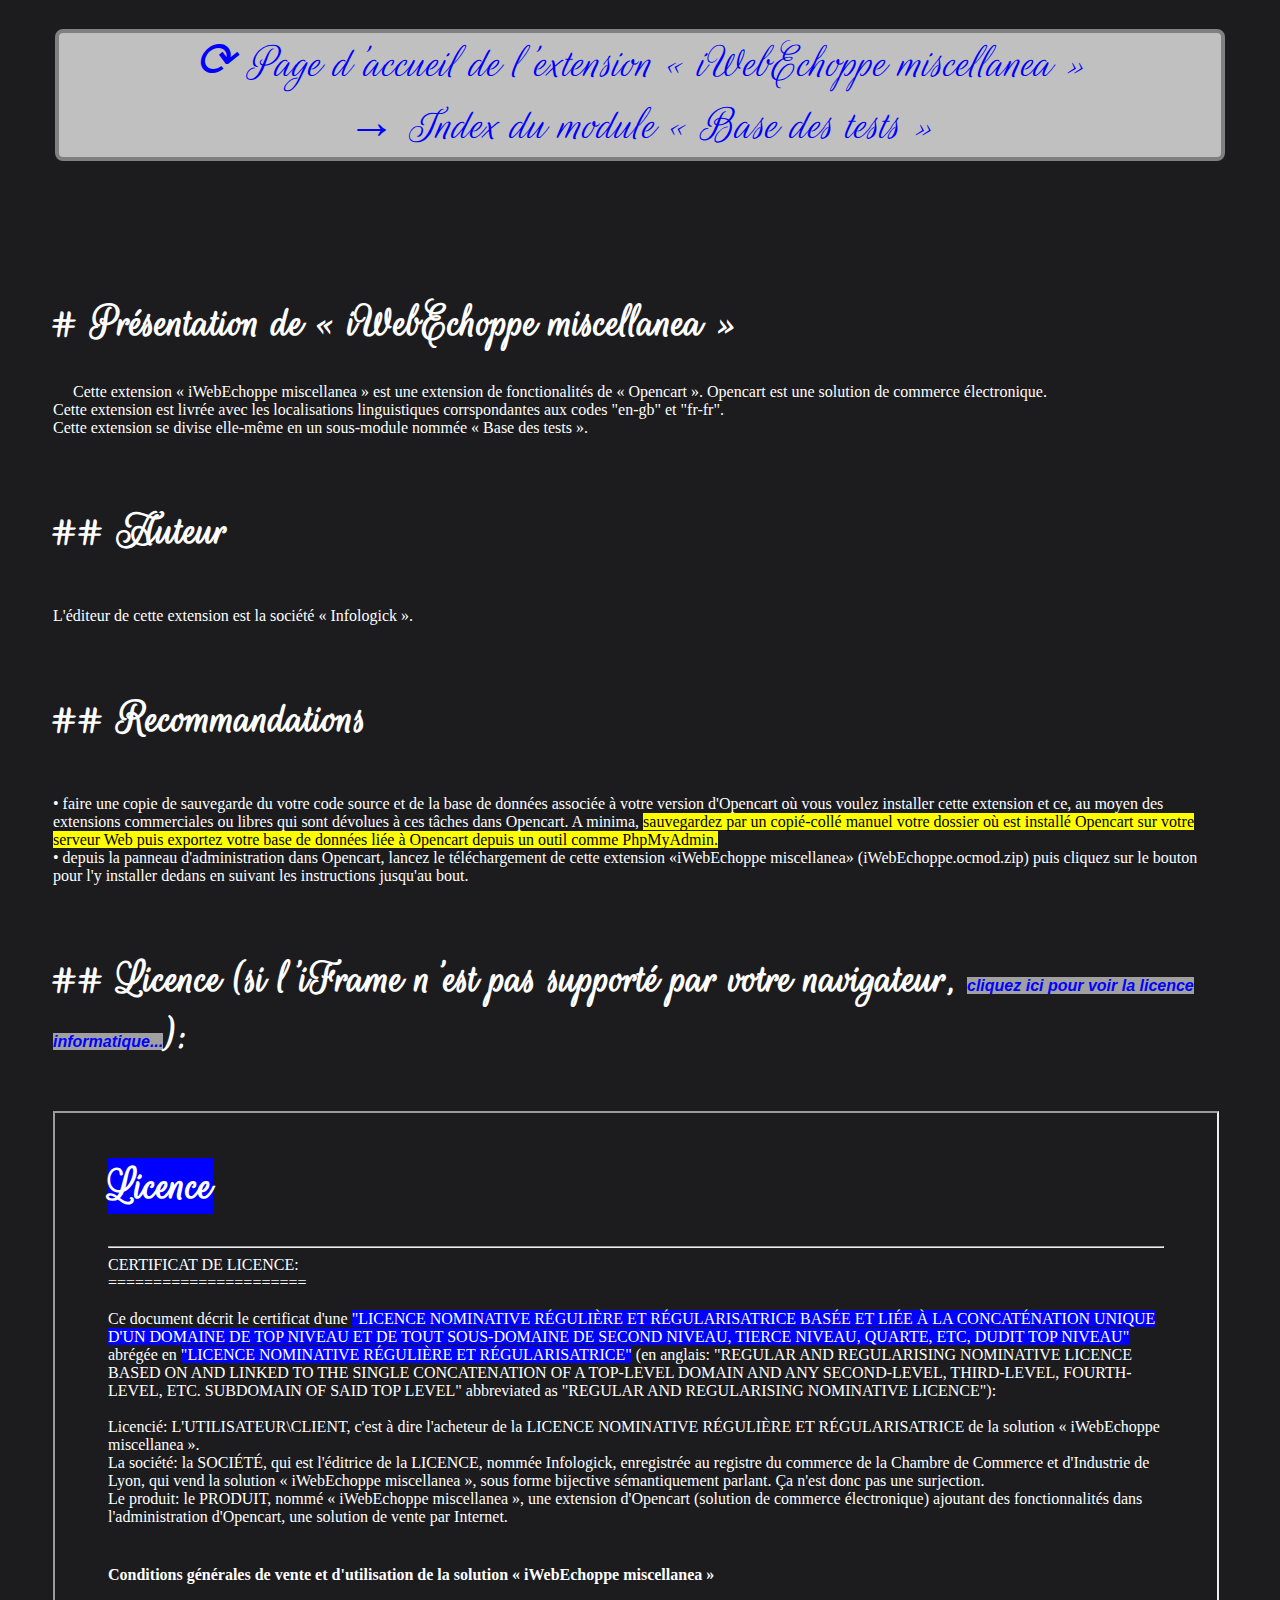
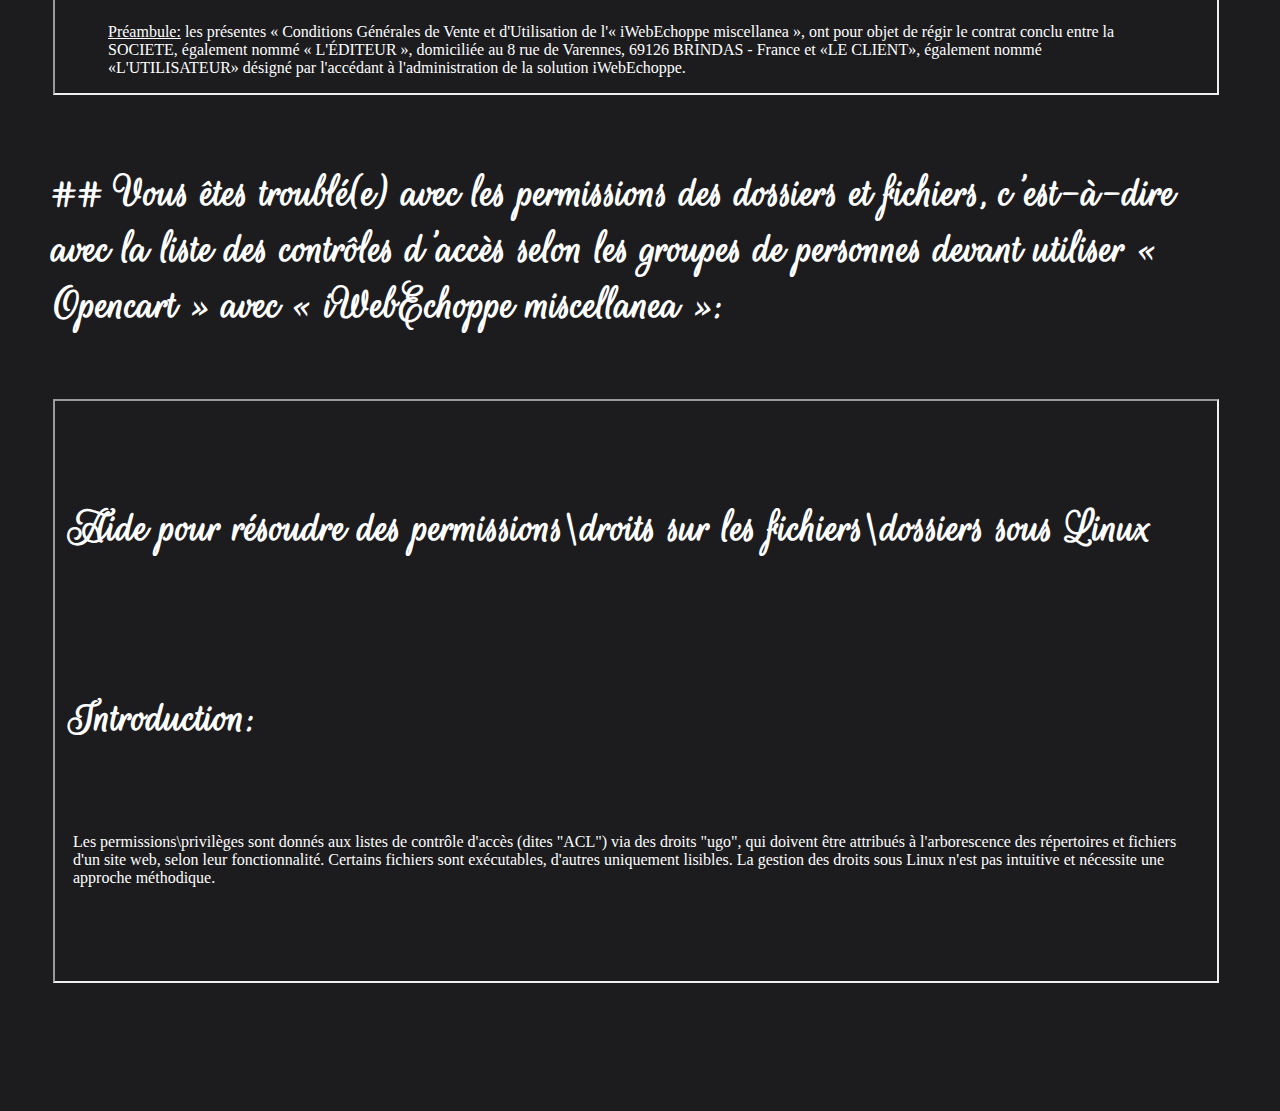
<file: docs/index.htm>
<!DOCTYPE html>
<html lang="fr">
<head>
	<meta content="text/html; charset=UTF-8" http-equiv="content-type">
	<title>extension «iWebEchoppe miscellanea» pour Opencart: index de ses modules</title>
	<meta name="description" content="présentation des modules  l'extension «iWebEchoppe miscellanea»">
	<meta name="viewport" content=" width=device-width, initial-scale=1, minimum-scale=1, maximum-scale=1 "/>
	<meta http-equiv="Content-Language" content="fr" />
	<!-- NO 'BOTS \ bon, c'est tjrs en création -->
	<META NAME="robots" CONTENT="noindex,nofollow">
	<meta name="googlebot" content="DIRECTIVE">
	<!-- Styles spé-base documentaire -->
	<link rel="stylesheet" type="text/css" href="./a-inc-cmn-all-sites/a-css/style-bdd-documents.css">
	<!-- Google ? -->
	<script type="text/javascript" src="./a-inc-cmn-all-sites/a-js/graphic-res-combined-and-shared-by-all-the-net/GoogleUtils.js" defer></script><!-- ← defer == ce script se charge “en arrière-plan”, puis s’exécute lorsque le DOM est entièrement construit. -->
</head>

<!-- Begin Google traduction -->
<header>
<div id="google_translate_element"></div>
<!-- nb: GoogleUtils.googleTranslateElementInit ci-dessous est du JavaScript -->
<script type="text/javascript" src="//translate.google.com/translate_a/element.js?cb=GoogleUtils.googleTranslateElementInit"></script>
</header>
<!-- End Google traduction -->

<style>
.spanYellow {
	background-color: yellow;
	color: black;
}

.spanBlue {
	background-color: blue;
	color: white;
}
</style>

<body>

	<blockquote>

		<nav style="background-color: dimgray;"><!-- DÉBUT navigateur -->
			<div style="text-align: center; margin: 0 auto;">
				<a href="./index.htm">⟳ Page d'accueil de l'extension « iWebEchoppe miscellanea »</a>
				<a href="./01-tests-base/index.htm">→ Index du module « Base des tests »</a>
			</div>
		</nav><!-- FIN navigateur -->

<br><br><br>



<h1># Présentation de « iWebEchoppe miscellanea »</h1>

&nbsp;&nbsp;&nbsp;&nbsp;&nbsp;Cette extension « iWebEchoppe miscellanea » est une extension de fonctionalités de « Opencart ». Opencart est une solution de commerce électronique.<br>
Cette extension est livrée avec les localisations linguistiques corrspondantes aux codes "en-gb" et "fr-fr".<br>
Cette extension se divise elle-même en un sous-module nommée « Base des tests ».<br><br>



<h3>## Auteur</h3>

L'éditeur de cette extension est la société « Infologick ».<br>



<label id="RECOMMANDATION">&nbsp;</label>
<h3>## Recommandations</h3>

• faire une copie de sauvegarde du votre code source et de la base de données associée à votre version d'Opencart où vous voulez installer cette extension et ce, 
au moyen des extensions commerciales ou libres qui sont dévolues à ces tâches dans Opencart. 
A minima, <span class="spanYellow">sauvegardez par un copié-collé manuel votre dossier où est installé Opencart sur votre serveur Web puis exportez votre base de données liée à Opencart depuis un outil comme PhpMyAdmin.</span><br>
• depuis la panneau d'administration dans Opencart, lancez le téléchargement de cette extension «iWebEchoppe miscellanea» (iWebEchoppe.ocmod.zip) puis 
cliquez sur le bouton pour l'y installer dedans en suivant les instructions jusqu'au bout.<br>
<br>



<h3>## Licence (si l'iFrame n'est pas supporté par votre navigateur, <a target="_blank" href="./aLICENSE.htm">cliquez ici pour voir la licence informatique...</a>):</h3>
<iframe src="./indexFiles/aLICENSE.htm" width="99%" height="580">
	<p>Ce nav. ne supporte pas les iFrames.</p>
</iframe>



<label id="PERMISSIONS_ACL">&nbsp;</label>
<h3>## Vous êtes troublé(e) avec les permissions des dossiers et fichiers, c'est-à-dire avec la liste des contrôles d'accès selon les groupes de personnes devant utiliser « Opencart » avec « iWebEchoppe miscellanea »:</h3><br>
<iframe src="./indexFiles/apply_rights_on_a_website.htm" width="99%" height="580">
	<p>Ce nav. ne supporte pas les iFrames.</p>
</iframe>



	</blockquote>

</body>

<footer>
</footer>

</html>
</file>
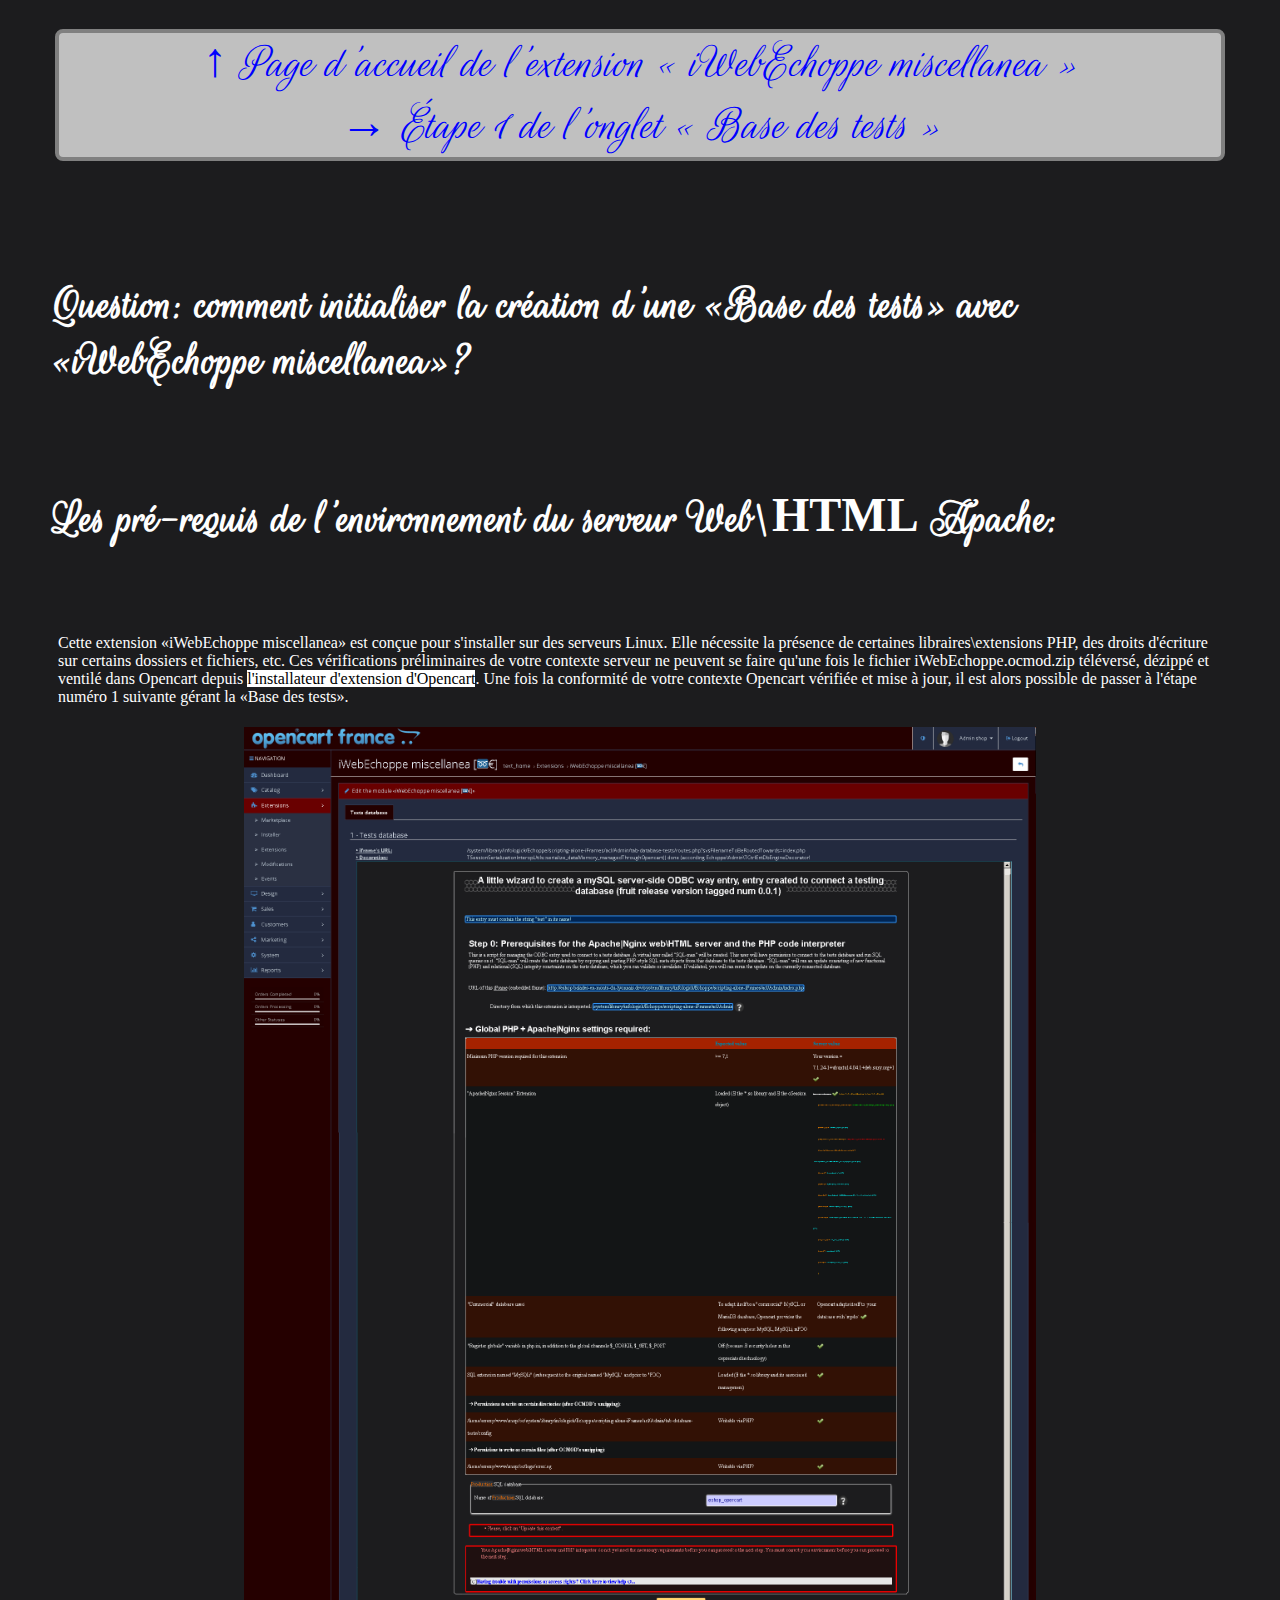
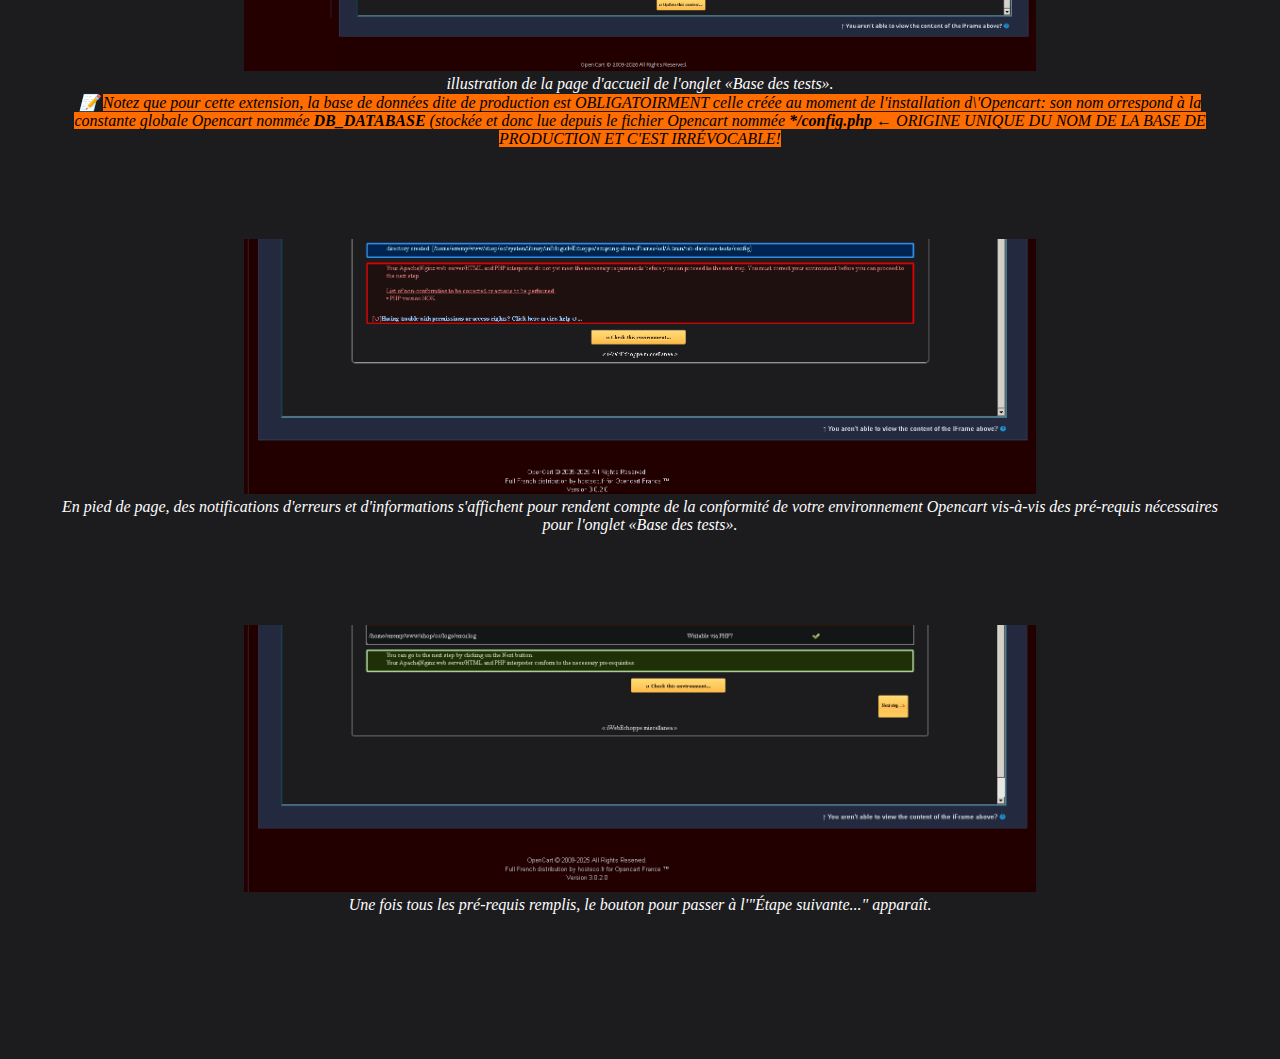
<file: docs/01-tests-base/index.htm>
<!DOCTYPE html>
<html lang="fr">
<head>
	<meta content="text/html; charset=UTF-8" http-equiv="content-type">
	<title>extension «iWebEchoppe miscellanea» pour Opencart: étape 0 de son module «Base des tests»</title>
	<meta name="description" content="onglet «Base des tests» de l'extension «iWebEchoppe miscellanea»">
	<meta name="viewport" content=" width=device-width, initial-scale=1, minimum-scale=1, maximum-scale=1 "/>
	<meta http-equiv="Content-Language" content="fr" />
	<!-- NO 'BOTS \ bon, c'est tjrs en création -->
	<META NAME="robots" CONTENT="noindex,nofollow">
	<meta name="googlebot" content="DIRECTIVE">
	<!-- Styles spé-base documentaire -->
	<link rel="stylesheet" type="text/css" href="./../a-inc-cmn-all-sites/a-css/style-bdd-documents.css">
	<!-- CrazyStat ? -->
	<script type="text/javascript" src="./../a-inc-cmn-all-sites/a-js/graphic-res-combined-and-shared-by-all-the-net/GoogleUtils.js" defer></script><!-- ← defer == ce script se charge “en arrière-plan”, puis s’exécute lorsque le DOM est entièrement construit. -->
</head>

<!-- Begin Google traduction -->
<header>
<div id="google_translate_element"></div>
<!-- nb: GoogleUtils.googleTranslateElementInit ci-dessous est du JavaScript -->
<script type="text/javascript" src="//translate.google.com/translate_a/element.js?cb=GoogleUtils.googleTranslateElementInit"></script>
</header>
<!-- End Google traduction -->

<style>
</style>
<body>

	<blockquote>

		<nav style="background-color: dimgray;"><!-- DÉBUT navigateur -->
			<div style="text-align: center; margin: 0 auto;">
				<a href="./../index.htm">↑ Page d'accueil de l'extension « iWebEchoppe miscellanea »</a>
				<a href="./step1.htm">→ Étape 1 de l'onglet « Base des tests »</a>
			</div>
		</nav><!-- FIN navigateur -->

		<br><br>

		<h1>Question: comment initialiser la création d'une «Base des tests» avec «iWebEchoppe miscellanea»?</h1><br>

		<h3>Les pré-requis de l'environnement du serveur Web\<span class="acronyme">HTML</span> Apache:</h3><br>
		
		<p>
			Cette extension «iWebEchoppe miscellanea» est conçue pour s'installer sur des serveurs Linux. 
			Elle nécessite la présence de certaines libraires\extensions PHP, des droits d'écriture sur certains dossiers et fichiers, etc. 
			Ces vérifications préliminaires de votre contexte serveur ne peuvent se faire qu'une fois le fichier iWebEchoppe.ocmod.zip téléversé, dézippé et ventilé dans Opencart depuis 
			<span class="stabilo_blanc">l'installateur d'extension d'Opencart</span>. 
			Une fois la conformité de votre contexte Opencart vérifiée et mise à jour, il est alors possible de passer à l'étape numéro 1 suivante gérant la «Base des tests».<br>
			
			<p align="center">
				<img src="./indexFiles/000_index_eventGET1.png" width="68%" /><br>
				<i>illustration de la page d'accueil de l'onglet «Base des tests».<br>
				&#128221; <span class="stabilo_orange">Notez que pour cette extension, la base de données dite de production est OBLIGATOIRMENT celle créée au moment de l'installation d\'Opencart: 
				son nom orrespond à la constante globale Opencart nommée <b>DB_DATABASE</b> (stockée et donc lue depuis le fichier Opencart nommée <b>*/config.php</b> ← ORIGINE UNIQUE DU NOM DE LA BASE DE PRODUCTION ET C'EST IRRÉVOCABLE!</span><br>
				</i>
			</p>
<br><br><br>
			<p align="center">
				<img src="./indexFiles/001_index_eventPOST1.png" width="68%" /><br>
				<i>En pied de page, des notifications d'erreurs et d'informations s'affichent pour rendent compte de la conformité de votre environnement Opencart vis-à-vis des pré-requis nécessaires pour l'onglet «Base des tests».</i>
			</p>
<br><br><br>
			<p align="center">
				<img src="./indexFiles/003_index_eventPOST2.png" width="68%" /><br>
				<i>Une fois tous les pré-requis remplis, le bouton pour passer à l'"Étape suivante..." apparaît.</i>
			</p>
			
		</p>

	</blockquote>

</body>

<footer>

</footer>

</html>
</file>
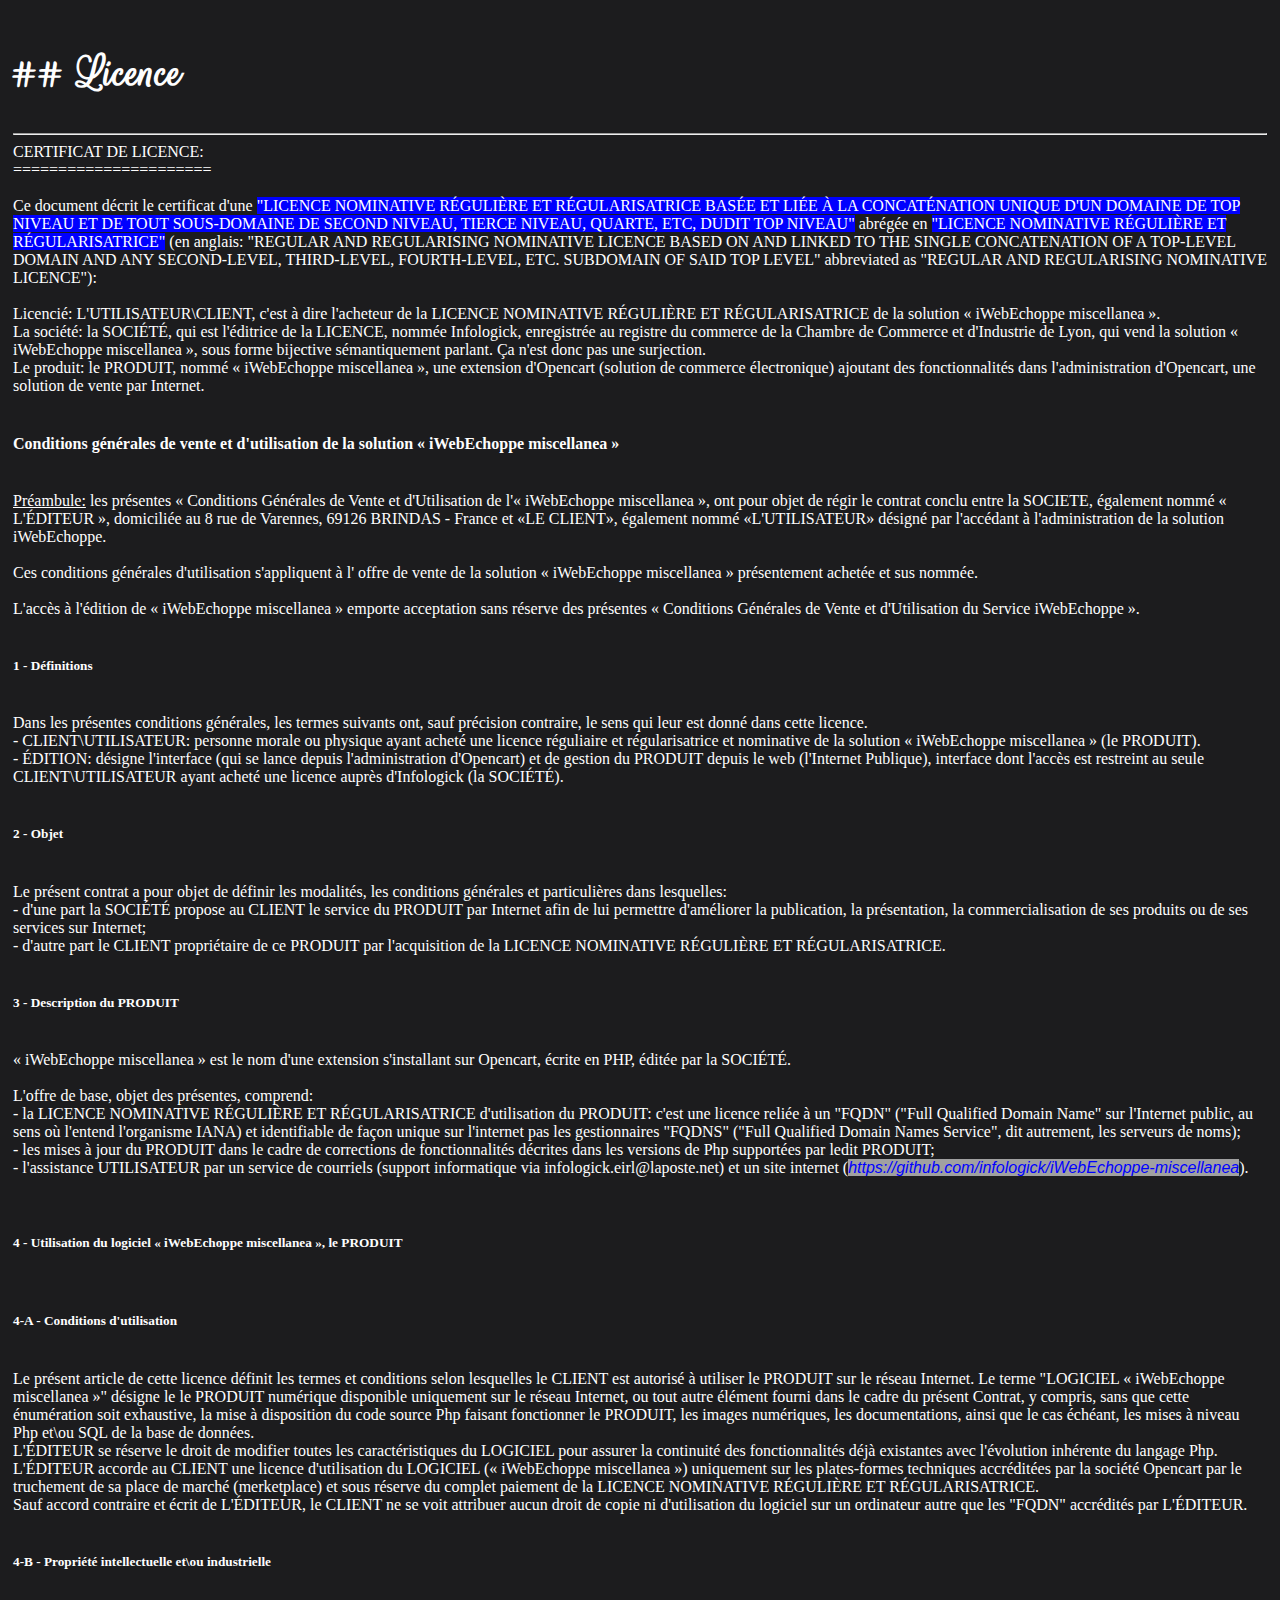
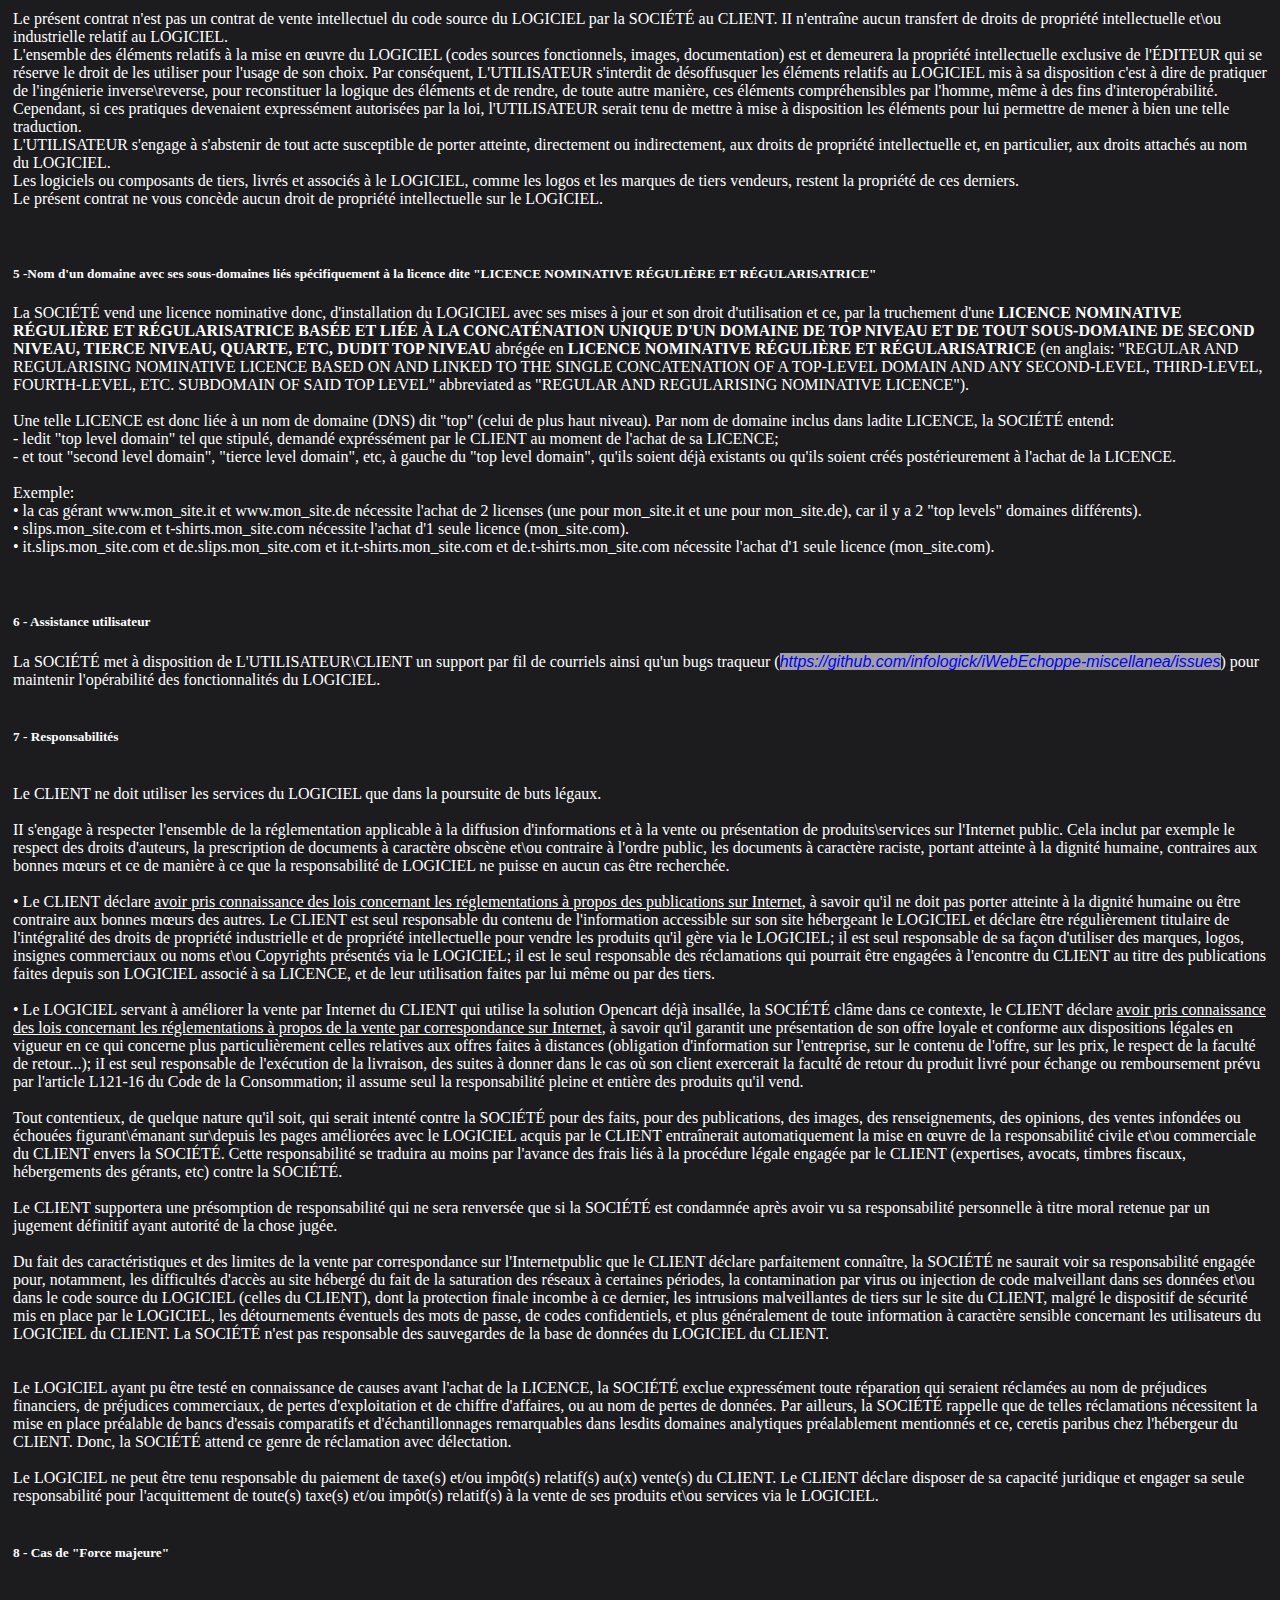
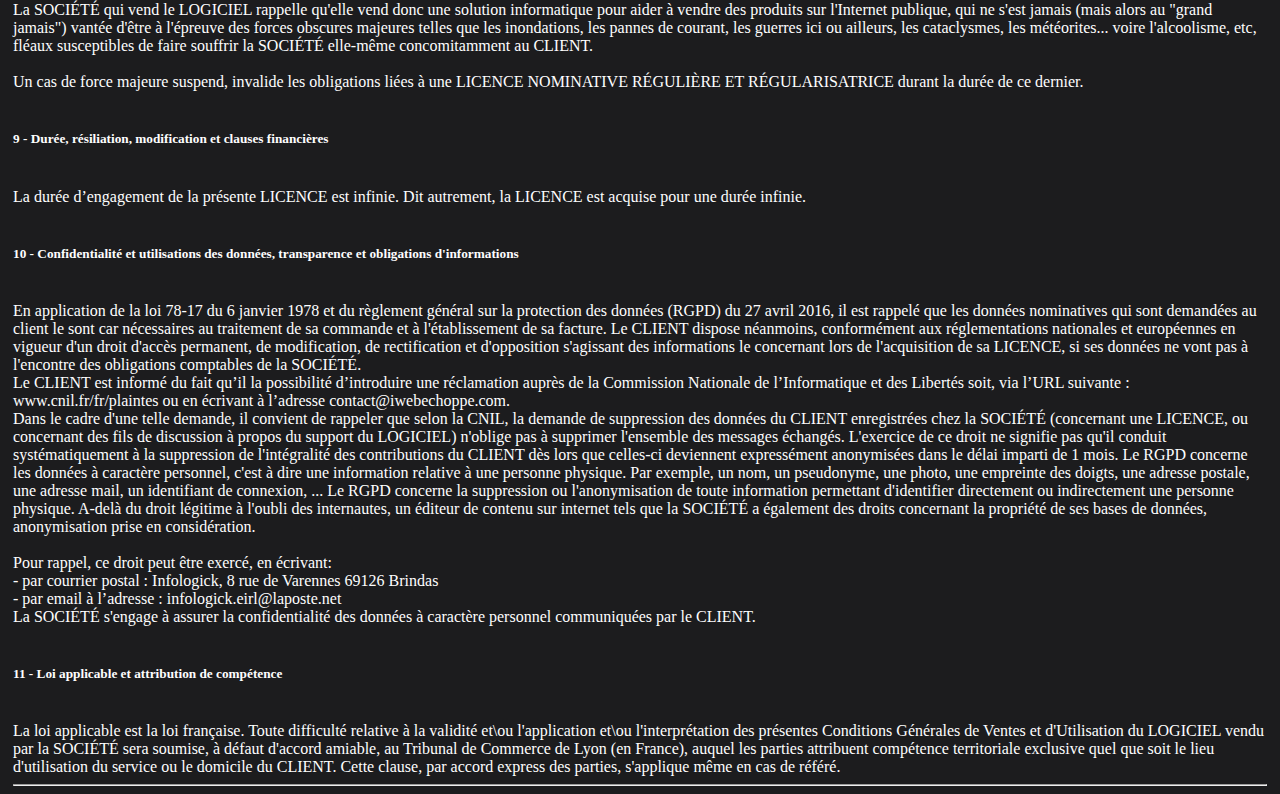
<file: docs/aLICENSE.htm>
<!doctype html>
<html>
	<head>
		<meta content="text/html; charset=UTF-8" http-equiv="content-type">
		<title>LICENCE RÉGULIAIRE NOMINATIVE</title>
		<link rel="stylesheet" type="text/css" href="./a-inc-cmn-all-sites/a-css/style-bdd-documents.css">
		<!-- Google ? -->
		<script type="text/javascript" src="./a-inc-cmn-all-sites/a-js/graphic-res-combined-and-shared-by-all-the-net/GoogleUtils.js" defer></script><!-- ← defer == ce script se charge “en arrière-plan”, puis s’exécute lorsque le DOM est entièrement construit. -->
	</head>

<!-- Begin Google traduction -->
<header>
<div id="google_translate_element"></div>
<!-- nb: GoogleUtils.googleTranslateElementInit ci-dessous est du JavaScript -->
<script type="text/javascript" src="//translate.google.com/translate_a/element.js?cb=GoogleUtils.googleTranslateElementInit"></script>
</header>
<!-- End Google traduction -->


<style>
.spanYellow {
	background-color: yellow;
	color: black;
}

.spanBlue {
	background-color: blue;
	color: white;
}
</style>
<body>

<h1>## Licence</h1>

<hr>
CERTIFICAT DE LICENCE:<br>
======================<br>
<br>
Ce document décrit le certificat d'une 
<span class="spanBlue">"LICENCE NOMINATIVE RÉGULIÈRE ET RÉGULARISATRICE BASÉE ET LIÉE À LA CONCATÉNATION UNIQUE D'UN DOMAINE DE TOP NIVEAU ET DE TOUT SOUS-DOMAINE DE SECOND NIVEAU, TIERCE NIVEAU, QUARTE, ETC, DUDIT TOP NIVEAU"</span> abrégée en 
<span class="spanBlue">"LICENCE NOMINATIVE RÉGULIÈRE ET RÉGULARISATRICE"</span> (en anglais: "REGULAR AND REGULARISING NOMINATIVE LICENCE BASED ON AND LINKED TO THE SINGLE CONCATENATION OF A TOP-LEVEL DOMAIN AND ANY SECOND-LEVEL, THIRD-LEVEL, FOURTH-LEVEL, ETC. SUBDOMAIN OF SAID TOP LEVEL" 
abbreviated as "REGULAR AND REGULARISING NOMINATIVE LICENCE"):<br>
<br>
Licencié: L'UTILISATEUR\CLIENT, c'est à dire l'acheteur de la LICENCE NOMINATIVE RÉGULIÈRE ET RÉGULARISATRICE de la solution « iWebEchoppe miscellanea ».<br>
La société: la SOCIÉTÉ, qui est l'éditrice de la LICENCE, nommée Infologick, enregistrée au registre du commerce de la Chambre de Commerce et d'Industrie de Lyon, qui vend la solution « iWebEchoppe miscellanea », sous forme bijective sémantiquement parlant. Ça n'est donc pas une surjection.<br>
Le produit: le PRODUIT, nommé « iWebEchoppe miscellanea », une extension d'Opencart (solution de commerce électronique) ajoutant des fonctionnalités dans l'administration d'Opencart, une solution de vente par Internet.<br>
<br>
<h4>Conditions générales de vente et d'utilisation de la solution « iWebEchoppe miscellanea »</h4>
<br>
<u>Préambule:</u> les présentes « Conditions Générales de Vente et d'Utilisation de l'« iWebEchoppe miscellanea », ont pour objet de régir le contrat conclu 
entre la SOCIETE, également nommé « L'ÉDITEUR », domiciliée au 8 rue de Varennes, 69126 BRINDAS - France et «LE CLIENT», 
également nommé «L'UTILISATEUR» désigné par l'accédant à l'administration de la solution iWebEchoppe.<br>
<br>
Ces conditions générales d'utilisation s'appliquent à l' offre de vente de la solution « iWebEchoppe miscellanea » présentement achetée et sus nommée.<br>
<br>
L'accès à l'édition de « iWebEchoppe miscellanea » emporte acceptation sans réserve des présentes « Conditions Générales de Vente et d'Utilisation 
du Service iWebEchoppe ».<br>
<br>
<h5>1 - Définitions</h5>
<br>
Dans les présentes conditions générales, les termes suivants ont, sauf précision contraire, le sens qui leur est donné dans cette licence.<br>
- CLIENT\UTILISATEUR: personne morale ou physique ayant acheté une licence réguliaire et régularisatrice et nominative de la solution « iWebEchoppe miscellanea » (le PRODUIT).<br>
- ÉDITION: désigne l'interface (qui se lance depuis l'administration d'Opencart) et de gestion du PRODUIT depuis le web (l'Internet Publique), 
interface dont l'accès est restreint au seule CLIENT\UTILISATEUR ayant acheté une licence auprès d'Infologick (la SOCIÉTÉ).<br>
<br>
<h5>2 - Objet</h5>
<br>
Le présent contrat a pour objet de définir les modalités, les conditions générales et particulières dans lesquelles:<br>
- d'une part la SOCIÉTÉ propose au CLIENT le service du PRODUIT par Internet afin de lui permettre d'améliorer la publication, 
la présentation, la commercialisation de ses produits ou de ses services sur Internet;<br>
- d'autre part le CLIENT propriétaire de ce PRODUIT par l'acquisition de la LICENCE NOMINATIVE RÉGULIÈRE ET RÉGULARISATRICE.<br>
<br>
<h5>3 - Description du PRODUIT</h5>
<br>
« iWebEchoppe miscellanea » est le nom d'une extension s'installant sur Opencart, écrite en PHP, éditée par la SOCIÉTÉ.<br>
<br>
L'offre de base, objet des présentes, comprend:<br>
- la LICENCE NOMINATIVE RÉGULIÈRE ET RÉGULARISATRICE d'utilisation du PRODUIT: c'est une licence reliée à un "FQDN" ("Full Qualified Domain Name" sur l'Internet public, au sens où l'entend l'organisme IANA) 
et identifiable de façon unique sur l'internet pas les gestionnaires "FQDNS" ("Full Qualified Domain Names Service", dit autrement, les serveurs de noms);<br>
- les mises à jour du PRODUIT dans le cadre de corrections de fonctionnalités décrites dans les versions de Php supportées par ledit PRODUIT;<br>
- l'assistance UTILISATEUR par un service de courriels (support informatique via infologick.eirl@laposte.net) et un site internet (<a href="https://github.com/infologick/iWebEchoppe-miscellanea">https://github.com/infologick/iWebEchoppe-miscellanea</a>).<br>
<br>
<br>
<h5>4 - Utilisation du logiciel « iWebEchoppe miscellanea », le PRODUIT</h5>
<br>
<h5>4-A - Conditions d'utilisation</h5>
<br>
Le présent article de cette licence définit les termes et conditions selon lesquelles le CLIENT est autorisé à utiliser le PRODUIT sur le réseau Internet.
Le terme "LOGICIEL « iWebEchoppe miscellanea »" désigne le le PRODUIT numérique disponible uniquement sur le réseau Internet, ou tout autre élément fourni 
dans le cadre du présent Contrat, y compris, sans que cette énumération soit exhaustive, la mise à disposition du code source Php faisant fonctionner le PRODUIT, 
les images numériques, les documentations, ainsi que le cas échéant, les mises à niveau Php et\ou SQL de la base de données.<br>
L'ÉDITEUR se réserve le droit de modifier toutes les caractéristiques du LOGICIEL pour assurer la continuité des fonctionnalités 
déjà existantes avec l'évolution inhérente du langage Php.<br>
L'ÉDITEUR accorde au CLIENT une licence d'utilisation du LOGICIEL (« iWebEchoppe miscellanea ») uniquement sur les plates-formes techniques accréditées 
par la société Opencart par le truchement de sa place de marché (merketplace) et sous réserve du complet paiement de la LICENCE NOMINATIVE RÉGULIÈRE ET RÉGULARISATRICE.<br>
Sauf accord contraire et écrit de L'ÉDITEUR, le CLIENT ne se voit attribuer aucun droit de copie ni d'utilisation du logiciel 
sur un ordinateur autre que les "FQDN" accrédités par L'ÉDITEUR.<br>
<br>
<h5>4-B - Propriété intellectuelle et\ou industrielle</h5>
<br>
Le présent contrat n'est pas un contrat de vente intellectuel du code source du LOGICIEL par la SOCIÉTÉ au CLIENT. II n'entraîne aucun transfert 
de droits de propriété intellectuelle et\ou industrielle relatif au LOGICIEL.<br>
L'ensemble des éléments relatifs à la mise en œuvre du LOGICIEL (codes sources fonctionnels, images, documentation) 
est et demeurera la propriété intellectuelle exclusive de l'ÉDITEUR qui se réserve le droit de les utiliser pour l'usage de son choix. 
Par conséquent, L'UTILISATEUR s'interdit de désoffusquer les éléments relatifs au LOGICIEL mis à sa disposition 
c'est à dire de pratiquer de l'ingénierie inverse\reverse, pour reconstituer la logique des éléments et de rendre, de toute autre manière, 
ces éléments compréhensibles par l'homme, même à des fins d'interopérabilité.<br>
Cependant, si ces pratiques devenaient expressément autorisées par la loi, l'UTILISATEUR serait tenu de mettre à mise à disposition 
les éléments pour lui permettre de mener à bien une telle traduction.<br>
L'UTILISATEUR s'engage à s'abstenir de tout acte susceptible de porter atteinte, directement ou indirectement, aux droits de 
propriété intellectuelle et, en particulier, aux droits attachés au nom du LOGICIEL.<br>
Les logiciels ou composants de tiers, livrés et associés à le LOGICIEL, comme les logos et les marques de tiers vendeurs, 
restent la propriété de ces derniers.<br>
Le présent contrat ne vous concède aucun droit de propriété intellectuelle sur le LOGICIEL.<br>
<br>
<br>
<h5>5 -Nom d'un domaine avec ses sous-domaines liés 
spécifiquement à la licence dite "LICENCE NOMINATIVE RÉGULIÈRE ET RÉGULARISATRICE"</h5>

La SOCIÉTÉ vend une licence nominative donc, d'installation du LOGICIEL avec ses mises à jour et son droit d'utilisation et ce, 
par la truchement d'une <b>LICENCE NOMINATIVE RÉGULIÈRE ET RÉGULARISATRICE BASÉE ET LIÉE À LA CONCATÉNATION UNIQUE D'UN DOMAINE DE TOP NIVEAU ET DE TOUT SOUS-DOMAINE DE SECOND NIVEAU, TIERCE NIVEAU, QUARTE, ETC, DUDIT TOP NIVEAU</b> abrégée en 
<b>LICENCE NOMINATIVE RÉGULIÈRE ET RÉGULARISATRICE</b> (en anglais: "REGULAR AND REGULARISING NOMINATIVE LICENCE BASED ON AND LINKED TO THE SINGLE CONCATENATION OF A TOP-LEVEL DOMAIN AND ANY SECOND-LEVEL, THIRD-LEVEL, FOURTH-LEVEL, ETC. SUBDOMAIN OF SAID TOP LEVEL" 
abbreviated as "REGULAR AND REGULARISING NOMINATIVE LICENCE").<br>
<br>
Une telle LICENCE est donc liée à un nom de domaine (DNS) dit "top" (celui de plus haut niveau). Par nom de domaine inclus dans ladite LICENCE, la SOCIÉTÉ entend:<br>
 - ledit "top level domain" tel que stipulé, demandé expréssément par le CLIENT au moment de l'achat de sa LICENCE;<br>
 - et tout "second level domain", "tierce level domain", etc, à gauche du "top level domain", qu'ils soient déjà existants ou qu'ils soient créés postérieurement à l'achat de la LICENCE.<br>
<br>
Exemple:<br>
• la cas gérant www.mon_site.it et www.mon_site.de nécessite l'achat de 2 licenses (une pour mon_site.it et une pour mon_site.de), car il y a 2 "top levels" domaines différents).<br>
• slips.mon_site.com et t-shirts.mon_site.com nécessite l'achat d'1 seule licence (mon_site.com).<br>
• it.slips.mon_site.com et de.slips.mon_site.com et it.t-shirts.mon_site.com et de.t-shirts.mon_site.com nécessite l'achat d'1 seule licence (mon_site.com).<br>
<br>
<br>
<h5>6 - Assistance utilisateur</h5>

La SOCIÉTÉ met à disposition de L'UTILISATEUR\CLIENT un support par fil de courriels ainsi qu'un bugs traqueur 
(<a href="https://github.com/infologick/iWebEchoppe-miscellanea/issues">https://github.com/infologick/iWebEchoppe-miscellanea/issues</a>) pour maintenir 
l'opérabilité des fonctionnalités du LOGICIEL.
<br>
<br>
<h5>7 - Responsabilités</h5>
<br>
Le CLIENT ne doit utiliser les services du LOGICIEL que dans la poursuite de buts légaux.<br>
<br>
II s'engage à respecter l'ensemble de la réglementation applicable à la diffusion d'informations et à la vente ou présentation de 
produits\services sur l'Internet public. Cela inclut par exemple le respect des droits d'auteurs, la prescription de documents à caractère 
obscène et\ou contraire à l'ordre public, les documents à caractère raciste, portant atteinte à la dignité humaine, 
contraires aux bonnes mœurs et ce de manière à ce que la responsabilité de LOGICIEL ne puisse en aucun cas être 
recherchée.<br>
<br>
• Le CLIENT déclare <u>avoir pris connaissance des lois concernant les réglementations à propos des publications sur Internet</u>, à savoir 
qu'il ne doit pas porter atteinte à la dignité humaine ou être contraire aux bonnes mœurs des autres. 
Le CLIENT est seul responsable du contenu de l'information accessible sur son site hébergeant le LOGICIEL et déclare être 
régulièrement titulaire de l'intégralité des droits de propriété industrielle et de propriété intellectuelle pour vendre les produits 
qu'il gère via le LOGICIEL; il est seul responsable de sa façon d'utiliser des marques, logos, insignes commerciaux ou noms et\ou Copyrights 
présentés via le LOGICIEL; il est le seul responsable des réclamations qui pourrait être engagées à l'encontre du CLIENT 
au titre des publications faites depuis son LOGICIEL associé à sa LICENCE, et de leur utilisation faites par lui même ou par des tiers.
<br>
<br>
• Le LOGICIEL servant à améliorer la vente par Internet du CLIENT qui utilise la solution Opencart déjà insallée, la SOCIÉTÉ clâme dans ce contexte, 
le CLIENT déclare <u>avoir pris connaissance des lois concernant les réglementations à propos de la vente par correspondance sur Internet</u>, à savoir 
qu'il garantit une présentation de son offre loyale et conforme aux dispositions légales en vigueur en ce qui concerne plus 
particulièrement celles relatives aux offres faites à distances (obligation d'information sur l'entreprise, sur le contenu de l'offre, 
sur les prix, le respect de la faculté de retour...); iI est seul responsable de l'exécution de la livraison, des suites à donner dans le 
cas où son client exercerait la faculté de retour du produit livré pour échange ou remboursement prévu par l'article L121-16 du 
Code de la Consommation; il assume seul la responsabilité pleine et entière des produits qu'il vend.<br>
<br>
Tout contentieux, de quelque nature qu'il soit, qui serait intenté contre la SOCIÉTÉ pour des faits, pour des publications, 
des images, des renseignements, des opinions, des ventes infondées ou échouées figurant\émanant sur\depuis les pages améliorées avec le LOGICIEL 
acquis par le CLIENT entraînerait automatiquement la mise en œuvre de la responsabilité civile et\ou commerciale du CLIENT envers la SOCIÉTÉ. Cette responsabilité se traduira au moins 
par l'avance des frais liés à la procédure légale engagée par le CLIENT (expertises, avocats, timbres fiscaux, hébergements des gérants, etc) contre la 
SOCIÉTÉ.<br>
<br>
Le CLIENT supportera une présomption de responsabilité qui ne sera renversée que si la SOCIÉTÉ est condamnée après avoir 
vu sa responsabilité personnelle à titre moral retenue par un jugement définitif ayant autorité de la chose jugée.<br>
<br>
Du fait des caractéristiques et des limites de la vente par correspondance sur l'Internetpublic que le CLIENT déclare parfaitement connaître, 
la SOCIÉTÉ ne saurait voir sa responsabilité engagée pour, notamment, les difficultés d'accès au site hébergé du fait de la saturation 
des réseaux à certaines périodes, la contamination par virus ou injection de code malveillant dans ses données et\ou dans le code source du LOGICIEL 
(celles du CLIENT), dont la protection finale incombe à ce dernier, les intrusions malveillantes de tiers sur le site du CLIENT, 
malgré le dispositif de sécurité mis en place par le LOGICIEL, les détournements éventuels des mots de passe, de codes confidentiels, 
et plus généralement de toute information à caractère sensible concernant les utilisateurs du LOGICIEL du CLIENT. La SOCIÉTÉ 
 n'est pas responsable des sauvegardes de la base de données du LOGICIEL du CLIENT.<br>
<br>
<br>
Le LOGICIEL ayant pu être testé en connaissance de causes avant l'achat de la LICENCE, la SOCIÉTÉ 
exclue expressément toute réparation qui seraient réclamées au nom de préjudices financiers, de préjudices commerciaux, de pertes 
d'exploitation et de chiffre d'affaires, ou au nom de pertes de données. Par ailleurs, la SOCIÉTÉ rappelle que de telles 
réclamations nécessitent la mise en place préalable de bancs d'essais comparatifs et d'échantillonnages remarquables dans lesdits domaines 
analytiques préalablement mentionnés et ce, ceretis paribus chez l'hébergeur du CLIENT. Donc, la SOCIÉTÉ attend ce genre de réclamation 
avec délectation.<br>
<br>
Le LOGICIEL ne peut être tenu responsable du paiement de taxe(s) et/ou impôt(s) relatif(s) au(x) vente(s) du 
CLIENT. Le CLIENT déclare disposer de sa capacité juridique et engager sa seule responsabilité pour l'acquittement de toute(s) taxe(s) 
et/ou impôt(s) relatif(s) à la vente de ses produits et\ou services via le LOGICIEL.<br>
<br>
<h5>8 - Cas de "Force majeure"</h5>
<br>
La SOCIÉTÉ qui vend le LOGICIEL rappelle qu'elle vend donc une solution informatique pour aider à vendre des produits 
sur l'Internet publique, qui ne s'est jamais (mais alors au "grand jamais") vantée d'être à l'épreuve des forces obscures majeures telles que 
les inondations, les pannes de courant, les guerres ici ou ailleurs, les cataclysmes, les météorites...  voire l'alcoolisme, etc, 
fléaux susceptibles de faire souffrir la SOCIÉTÉ elle-même concomitamment au CLIENT.<br>
<br>
Un cas de force majeure suspend, invalide les obligations liées à une LICENCE NOMINATIVE RÉGULIÈRE ET RÉGULARISATRICE durant la durée de ce dernier.<br>
<br>
<h5>9 - Durée, résiliation, modification et clauses financières</h5>
<br>
La durée d’engagement de la présente LICENCE est infinie. Dit autrement, la LICENCE est acquise pour une durée infinie.<br>
<br>
<h5>10 - Confidentialité et utilisations des données, transparence et obligations d'informations</h5>
<br>
En application de la loi 78-17 du 6 janvier 1978 et du règlement général sur la protection des données (RGPD) du 27 avril 2016, 
il est rappelé que les données nominatives qui sont demandées au client le sont car nécessaires au traitement de sa commande et à 
l'établissement de sa facture. Le CLIENT dispose néanmoins, conformément aux réglementations nationales et européennes en vigueur 
d'un droit d'accès permanent, de modification, de rectification et d'opposition s'agissant des informations le concernant lors de l'acquisition de sa LICENCE, 
si ses données ne vont pas à l'encontre des obligations comptables de la SOCIÉTÉ.<br>
Le CLIENT est informé du fait qu’il la possibilité d’introduire une réclamation auprès de la Commission Nationale de l’Informatique et des Libertés soit, 
via l’URL suivante : www.cnil.fr/fr/plaintes ou en écrivant à l’adresse contact@iwebechoppe.com.<br>
Dans le cadre d'une telle demande, il convient de rappeler que selon la CNIL, la demande de suppression des données du CLIENT enregistrées chez la SOCIÉTÉ 
(concernant une LICENCE, ou concernant des fils de discussion à propos du support du LOGICIEL) n'oblige pas à supprimer l'ensemble des messages échangés. 
L'exercice de ce droit ne signifie pas qu'il conduit systématiquement à 
la suppression de l'intégralité des contributions du CLIENT dès lors que celles-ci deviennent expressément anonymisées dans le délai imparti de 1 mois. 
Le RGPD concerne les données à caractère personnel, c'est à dire une information relative à une personne physique. Par exemple, 
un nom, un pseudonyme, une photo, une empreinte des doigts, une adresse postale, une adresse mail, un identifiant de connexion, ... 
Le RGPD concerne la suppression ou l'anonymisation de toute information permettant d'identifier directement ou indirectement une personne physique. 
A-delà du droit légitime à l'oubli des internautes, un éditeur de contenu sur internet tels que la SOCIÉTÉ a également des droits concernant la propriété de ses bases de données, anonymisation prise en considération.<br>
<br>
Pour rappel, ce droit peut être exercé, en écrivant:<br>
 - par courrier postal : Infologick, 8 rue de Varennes 69126 Brindas<br>
 - par email à l’adresse : infologick.eirl@laposte.net<br>
La SOCIÉTÉ s'engage à assurer la confidentialité des données à caractère personnel communiquées par le CLIENT.<br>
<br>
<h5>11 - Loi applicable et attribution de compétence</h5>
<br>
La loi applicable est la loi française. Toute difficulté relative à la validité et\ou l'application et\ou l'interprétation des présentes 
Conditions Générales de Ventes et d'Utilisation du LOGICIEL vendu par la SOCIÉTÉ sera soumise, à défaut d'accord amiable, 
au Tribunal de Commerce de Lyon (en France), auquel les parties attribuent compétence territoriale exclusive quel que soit le lieu d'utilisation 
du service ou le domicile du CLIENT. Cette clause, par accord express des parties, s'applique même en cas de référé.<br>
<hr>

</body>
</html>
</file>
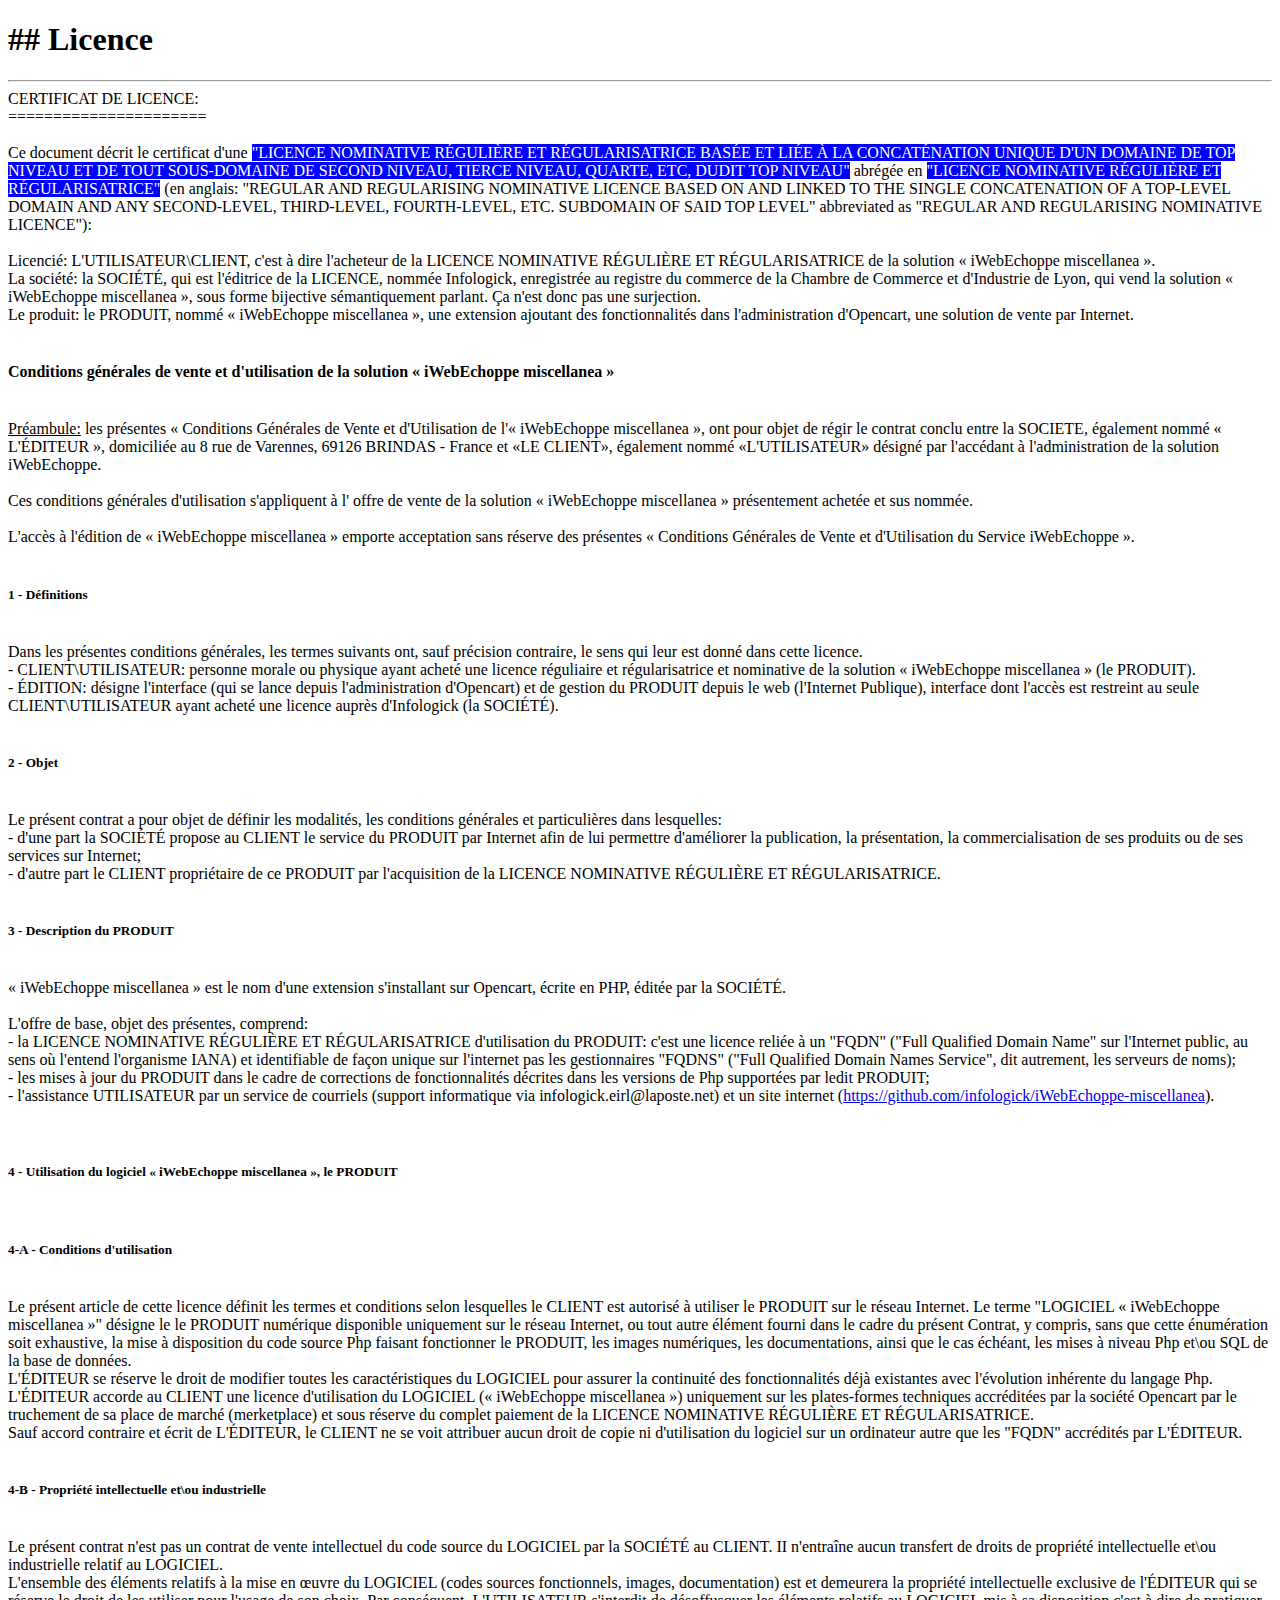
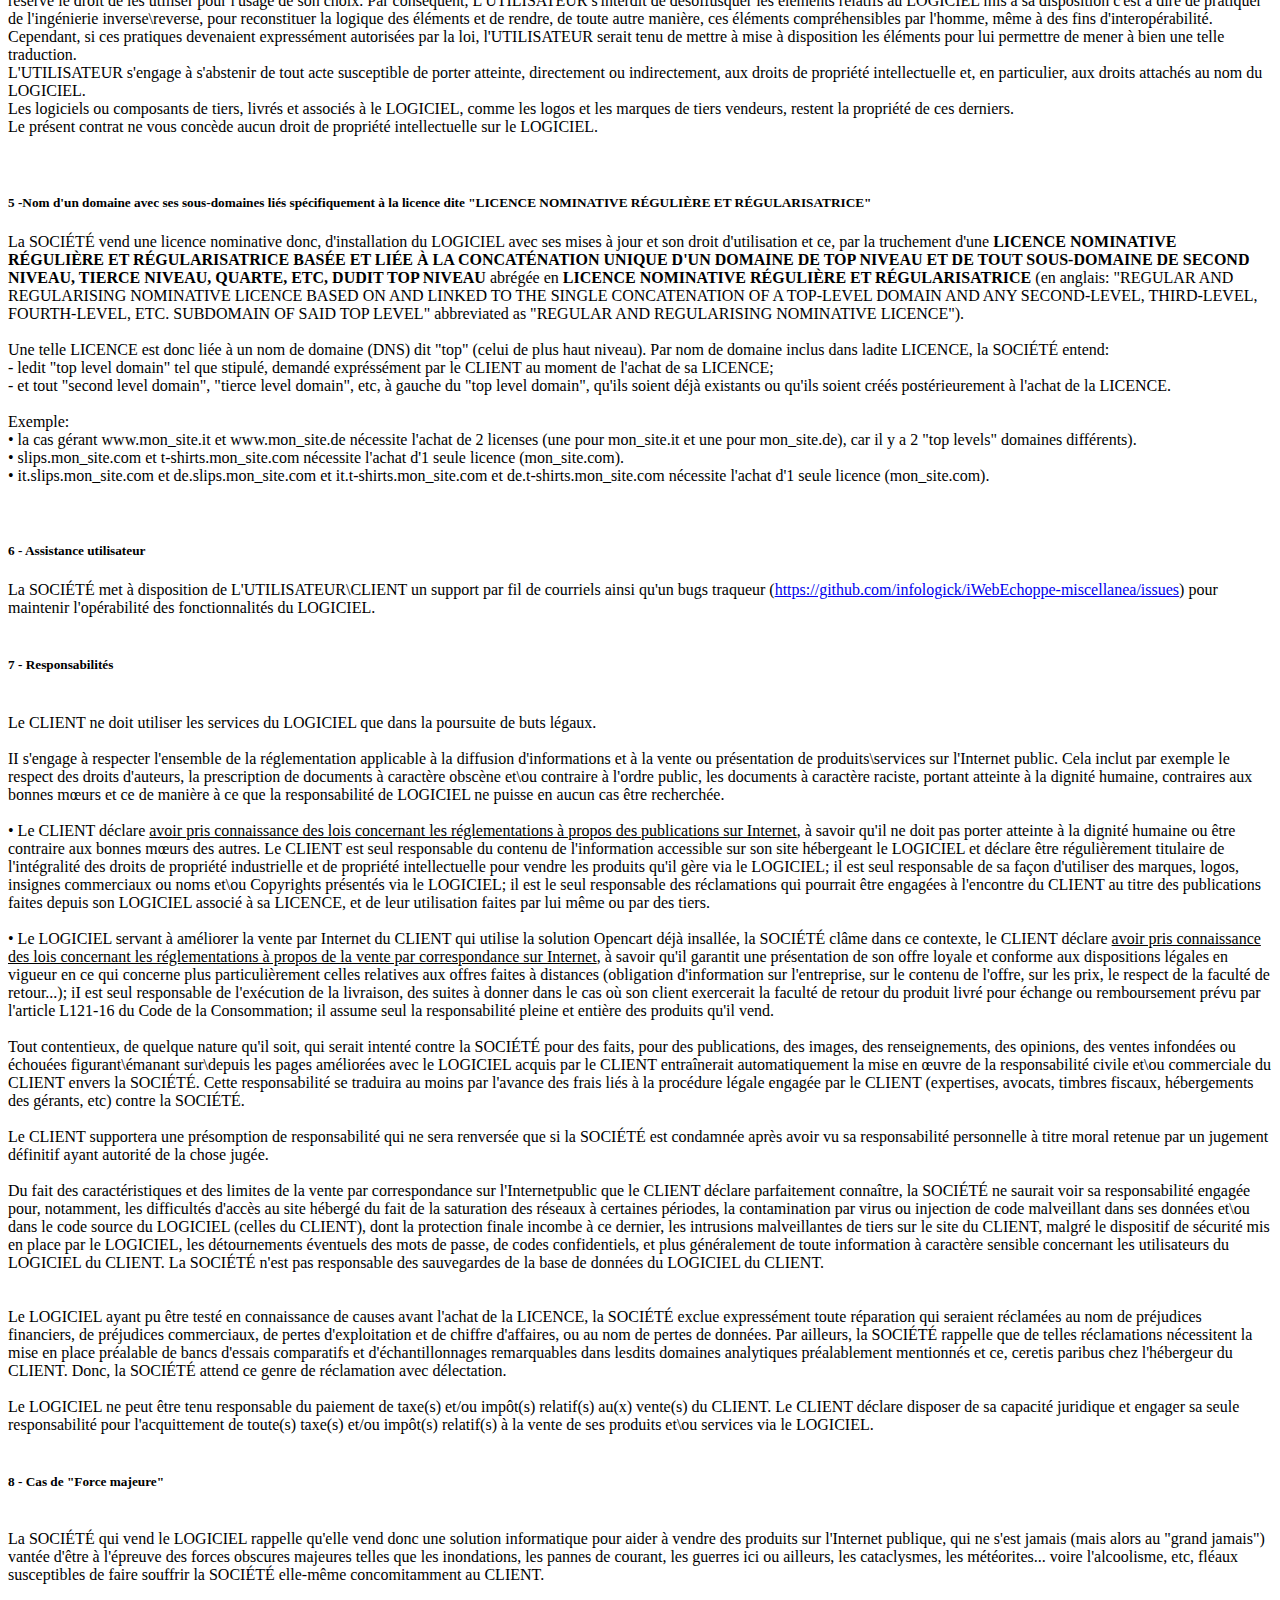
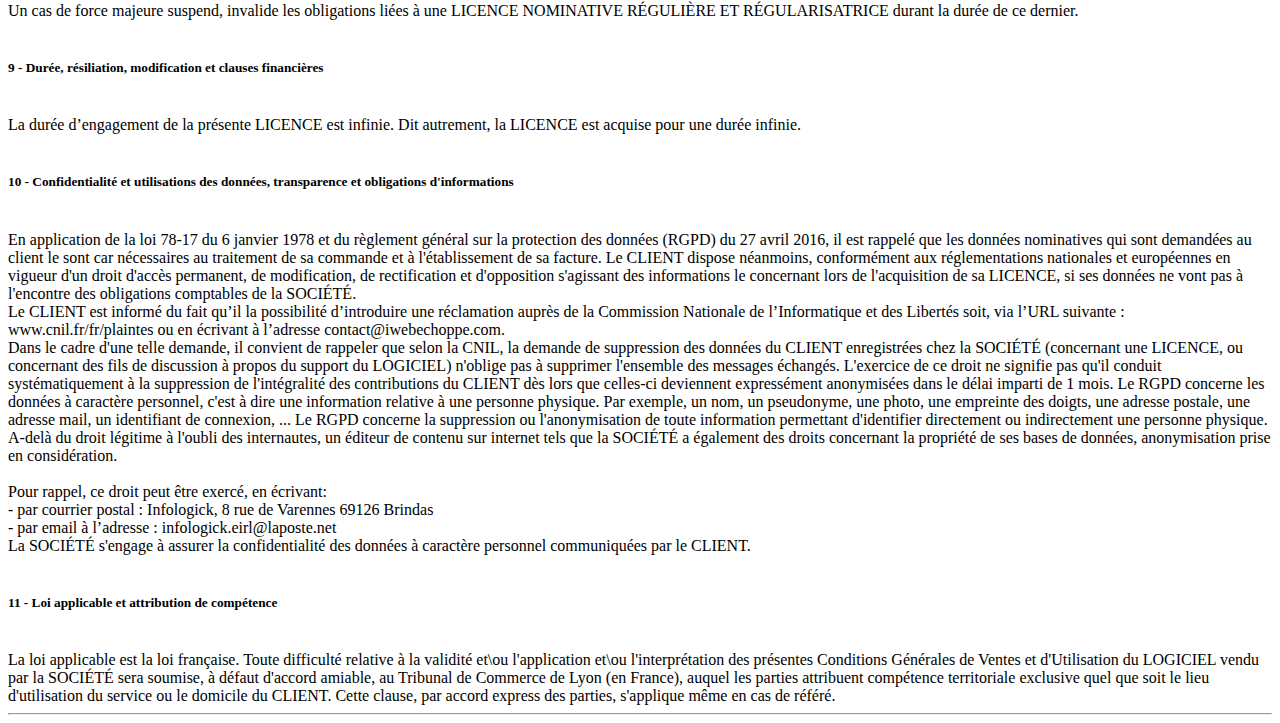
<file: wiki/aLICENSE.htm>
<!doctype html>
<html>
	<head>
		<meta content="text/html; charset=UTF-8" http-equiv="content-type">
		<title>LICENCE RÉGULIAIRE NOMINATIVE</title>
	</head>
<style>
.spanYellow {
	background-color: yellow;
	color: black;
}

.spanBlue {
	background-color: blue;
	color: white;
}
</style>
<body>

<h1>## Licence</h1>

<hr>
CERTIFICAT DE LICENCE:<br>
======================<br>
<br>
Ce document décrit le certificat d'une 
<span class="spanBlue">"LICENCE NOMINATIVE RÉGULIÈRE ET RÉGULARISATRICE BASÉE ET LIÉE À LA CONCATÉNATION UNIQUE D'UN DOMAINE DE TOP NIVEAU ET DE TOUT SOUS-DOMAINE DE SECOND NIVEAU, TIERCE NIVEAU, QUARTE, ETC, DUDIT TOP NIVEAU"</span> abrégée en 
<span class="spanBlue">"LICENCE NOMINATIVE RÉGULIÈRE ET RÉGULARISATRICE"</span> (en anglais: "REGULAR AND REGULARISING NOMINATIVE LICENCE BASED ON AND LINKED TO THE SINGLE CONCATENATION OF A TOP-LEVEL DOMAIN AND ANY SECOND-LEVEL, THIRD-LEVEL, FOURTH-LEVEL, ETC. SUBDOMAIN OF SAID TOP LEVEL" 
abbreviated as "REGULAR AND REGULARISING NOMINATIVE LICENCE"):<br>
<br>
Licencié: L'UTILISATEUR\CLIENT, c'est à dire l'acheteur de la LICENCE NOMINATIVE RÉGULIÈRE ET RÉGULARISATRICE de la solution « iWebEchoppe miscellanea ».<br>
La société: la SOCIÉTÉ, qui est l'éditrice de la LICENCE, nommée Infologick, enregistrée au registre du commerce de la Chambre de Commerce et d'Industrie de Lyon, qui vend la solution « iWebEchoppe miscellanea », sous forme bijective sémantiquement parlant. Ça n'est donc pas une surjection.<br>
Le produit: le PRODUIT, nommé « iWebEchoppe miscellanea », une extension ajoutant des fonctionnalités dans l'administration d'Opencart, une solution de vente par Internet.<br>
<br>
<h4>Conditions générales de vente et d'utilisation de la solution « iWebEchoppe miscellanea »</h4>
<br>
<u>Préambule:</u> les présentes « Conditions Générales de Vente et d'Utilisation de l'« iWebEchoppe miscellanea », ont pour objet de régir le contrat conclu 
entre la SOCIETE, également nommé « L'ÉDITEUR », domiciliée au 8 rue de Varennes, 69126 BRINDAS - France et «LE CLIENT», 
également nommé «L'UTILISATEUR» désigné par l'accédant à l'administration de la solution iWebEchoppe.<br>
<br>
Ces conditions générales d'utilisation s'appliquent à l' offre de vente de la solution « iWebEchoppe miscellanea » présentement achetée et sus nommée.<br>
<br>
L'accès à l'édition de « iWebEchoppe miscellanea » emporte acceptation sans réserve des présentes « Conditions Générales de Vente et d'Utilisation 
du Service iWebEchoppe ».<br>
<br>
<h5>1 - Définitions</h5>
<br>
Dans les présentes conditions générales, les termes suivants ont, sauf précision contraire, le sens qui leur est donné dans cette licence.<br>
- CLIENT\UTILISATEUR: personne morale ou physique ayant acheté une licence réguliaire et régularisatrice et nominative de la solution « iWebEchoppe miscellanea » (le PRODUIT).<br>
- ÉDITION: désigne l'interface (qui se lance depuis l'administration d'Opencart) et de gestion du PRODUIT depuis le web (l'Internet Publique), 
interface dont l'accès est restreint au seule CLIENT\UTILISATEUR ayant acheté une licence auprès d'Infologick (la SOCIÉTÉ).<br>
<br>
<h5>2 - Objet</h5>
<br>
Le présent contrat a pour objet de définir les modalités, les conditions générales et particulières dans lesquelles:<br>
- d'une part la SOCIÉTÉ propose au CLIENT le service du PRODUIT par Internet afin de lui permettre d'améliorer la publication, 
la présentation, la commercialisation de ses produits ou de ses services sur Internet;<br>
- d'autre part le CLIENT propriétaire de ce PRODUIT par l'acquisition de la LICENCE NOMINATIVE RÉGULIÈRE ET RÉGULARISATRICE.<br>
<br>
<h5>3 - Description du PRODUIT</h5>
<br>
« iWebEchoppe miscellanea » est le nom d'une extension s'installant sur Opencart, écrite en PHP, éditée par la SOCIÉTÉ.<br>
<br>
L'offre de base, objet des présentes, comprend:<br>
- la LICENCE NOMINATIVE RÉGULIÈRE ET RÉGULARISATRICE d'utilisation du PRODUIT: c'est une licence reliée à un "FQDN" ("Full Qualified Domain Name" sur l'Internet public, au sens où l'entend l'organisme IANA) 
et identifiable de façon unique sur l'internet pas les gestionnaires "FQDNS" ("Full Qualified Domain Names Service", dit autrement, les serveurs de noms);<br>
- les mises à jour du PRODUIT dans le cadre de corrections de fonctionnalités décrites dans les versions de Php supportées par ledit PRODUIT;<br>
- l'assistance UTILISATEUR par un service de courriels (support informatique via infologick.eirl@laposte.net) et un site internet (<a href="https://github.com/infologick/iWebEchoppe-miscellanea">https://github.com/infologick/iWebEchoppe-miscellanea</a>).<br>
<br>
<br>
<h5>4 - Utilisation du logiciel « iWebEchoppe miscellanea », le PRODUIT</h5>
<br>
<h5>4-A - Conditions d'utilisation</h5>
<br>
Le présent article de cette licence définit les termes et conditions selon lesquelles le CLIENT est autorisé à utiliser le PRODUIT sur le réseau Internet.
Le terme "LOGICIEL « iWebEchoppe miscellanea »" désigne le le PRODUIT numérique disponible uniquement sur le réseau Internet, ou tout autre élément fourni 
dans le cadre du présent Contrat, y compris, sans que cette énumération soit exhaustive, la mise à disposition du code source Php faisant fonctionner le PRODUIT, 
les images numériques, les documentations, ainsi que le cas échéant, les mises à niveau Php et\ou SQL de la base de données.<br>
L'ÉDITEUR se réserve le droit de modifier toutes les caractéristiques du LOGICIEL pour assurer la continuité des fonctionnalités 
déjà existantes avec l'évolution inhérente du langage Php.<br>
L'ÉDITEUR accorde au CLIENT une licence d'utilisation du LOGICIEL (« iWebEchoppe miscellanea ») uniquement sur les plates-formes techniques accréditées 
par la société Opencart par le truchement de sa place de marché (merketplace) et sous réserve du complet paiement de la LICENCE NOMINATIVE RÉGULIÈRE ET RÉGULARISATRICE.<br>
Sauf accord contraire et écrit de L'ÉDITEUR, le CLIENT ne se voit attribuer aucun droit de copie ni d'utilisation du logiciel 
sur un ordinateur autre que les "FQDN" accrédités par L'ÉDITEUR.<br>
<br>
<h5>4-B - Propriété intellectuelle et\ou industrielle</h5>
<br>
Le présent contrat n'est pas un contrat de vente intellectuel du code source du LOGICIEL par la SOCIÉTÉ au CLIENT. II n'entraîne aucun transfert 
de droits de propriété intellectuelle et\ou industrielle relatif au LOGICIEL.<br>
L'ensemble des éléments relatifs à la mise en œuvre du LOGICIEL (codes sources fonctionnels, images, documentation) 
est et demeurera la propriété intellectuelle exclusive de l'ÉDITEUR qui se réserve le droit de les utiliser pour l'usage de son choix. 
Par conséquent, L'UTILISATEUR s'interdit de désoffusquer les éléments relatifs au LOGICIEL mis à sa disposition 
c'est à dire de pratiquer de l'ingénierie inverse\reverse, pour reconstituer la logique des éléments et de rendre, de toute autre manière, 
ces éléments compréhensibles par l'homme, même à des fins d'interopérabilité.<br>
Cependant, si ces pratiques devenaient expressément autorisées par la loi, l'UTILISATEUR serait tenu de mettre à mise à disposition 
les éléments pour lui permettre de mener à bien une telle traduction.<br>
L'UTILISATEUR s'engage à s'abstenir de tout acte susceptible de porter atteinte, directement ou indirectement, aux droits de 
propriété intellectuelle et, en particulier, aux droits attachés au nom du LOGICIEL.<br>
Les logiciels ou composants de tiers, livrés et associés à le LOGICIEL, comme les logos et les marques de tiers vendeurs, 
restent la propriété de ces derniers.<br>
Le présent contrat ne vous concède aucun droit de propriété intellectuelle sur le LOGICIEL.<br>
<br>
<br>
<h5>5 -Nom d'un domaine avec ses sous-domaines liés 
spécifiquement à la licence dite "LICENCE NOMINATIVE RÉGULIÈRE ET RÉGULARISATRICE"</h5>

La SOCIÉTÉ vend une licence nominative donc, d'installation du LOGICIEL avec ses mises à jour et son droit d'utilisation et ce, 
par la truchement d'une <b>LICENCE NOMINATIVE RÉGULIÈRE ET RÉGULARISATRICE BASÉE ET LIÉE À LA CONCATÉNATION UNIQUE D'UN DOMAINE DE TOP NIVEAU ET DE TOUT SOUS-DOMAINE DE SECOND NIVEAU, TIERCE NIVEAU, QUARTE, ETC, DUDIT TOP NIVEAU</b> abrégée en 
<b>LICENCE NOMINATIVE RÉGULIÈRE ET RÉGULARISATRICE</b> (en anglais: "REGULAR AND REGULARISING NOMINATIVE LICENCE BASED ON AND LINKED TO THE SINGLE CONCATENATION OF A TOP-LEVEL DOMAIN AND ANY SECOND-LEVEL, THIRD-LEVEL, FOURTH-LEVEL, ETC. SUBDOMAIN OF SAID TOP LEVEL" 
abbreviated as "REGULAR AND REGULARISING NOMINATIVE LICENCE").<br>
<br>
Une telle LICENCE est donc liée à un nom de domaine (DNS) dit "top" (celui de plus haut niveau). Par nom de domaine inclus dans ladite LICENCE, la SOCIÉTÉ entend:<br>
 - ledit "top level domain" tel que stipulé, demandé expréssément par le CLIENT au moment de l'achat de sa LICENCE;<br>
 - et tout "second level domain", "tierce level domain", etc, à gauche du "top level domain", qu'ils soient déjà existants ou qu'ils soient créés postérieurement à l'achat de la LICENCE.<br>
<br>
Exemple:<br>
• la cas gérant www.mon_site.it et www.mon_site.de nécessite l'achat de 2 licenses (une pour mon_site.it et une pour mon_site.de), car il y a 2 "top levels" domaines différents).<br>
• slips.mon_site.com et t-shirts.mon_site.com nécessite l'achat d'1 seule licence (mon_site.com).<br>
• it.slips.mon_site.com et de.slips.mon_site.com et it.t-shirts.mon_site.com et de.t-shirts.mon_site.com nécessite l'achat d'1 seule licence (mon_site.com).<br>
<br>
<br>
<h5>6 - Assistance utilisateur</h5>

La SOCIÉTÉ met à disposition de L'UTILISATEUR\CLIENT un support par fil de courriels ainsi qu'un bugs traqueur 
(<a href="https://github.com/infologick/iWebEchoppe-miscellanea/issues">https://github.com/infologick/iWebEchoppe-miscellanea/issues</a>) pour maintenir 
l'opérabilité des fonctionnalités du LOGICIEL.
<br>
<br>
<h5>7 - Responsabilités</h5>
<br>
Le CLIENT ne doit utiliser les services du LOGICIEL que dans la poursuite de buts légaux.<br>
<br>
II s'engage à respecter l'ensemble de la réglementation applicable à la diffusion d'informations et à la vente ou présentation de 
produits\services sur l'Internet public. Cela inclut par exemple le respect des droits d'auteurs, la prescription de documents à caractère 
obscène et\ou contraire à l'ordre public, les documents à caractère raciste, portant atteinte à la dignité humaine, 
contraires aux bonnes mœurs et ce de manière à ce que la responsabilité de LOGICIEL ne puisse en aucun cas être 
recherchée.<br>
<br>
• Le CLIENT déclare <u>avoir pris connaissance des lois concernant les réglementations à propos des publications sur Internet</u>, à savoir 
qu'il ne doit pas porter atteinte à la dignité humaine ou être contraire aux bonnes mœurs des autres. 
Le CLIENT est seul responsable du contenu de l'information accessible sur son site hébergeant le LOGICIEL et déclare être 
régulièrement titulaire de l'intégralité des droits de propriété industrielle et de propriété intellectuelle pour vendre les produits 
qu'il gère via le LOGICIEL; il est seul responsable de sa façon d'utiliser des marques, logos, insignes commerciaux ou noms et\ou Copyrights 
présentés via le LOGICIEL; il est le seul responsable des réclamations qui pourrait être engagées à l'encontre du CLIENT 
au titre des publications faites depuis son LOGICIEL associé à sa LICENCE, et de leur utilisation faites par lui même ou par des tiers.
<br>
<br>
• Le LOGICIEL servant à améliorer la vente par Internet du CLIENT qui utilise la solution Opencart déjà insallée, la SOCIÉTÉ clâme dans ce contexte, 
le CLIENT déclare <u>avoir pris connaissance des lois concernant les réglementations à propos de la vente par correspondance sur Internet</u>, à savoir 
qu'il garantit une présentation de son offre loyale et conforme aux dispositions légales en vigueur en ce qui concerne plus 
particulièrement celles relatives aux offres faites à distances (obligation d'information sur l'entreprise, sur le contenu de l'offre, 
sur les prix, le respect de la faculté de retour...); iI est seul responsable de l'exécution de la livraison, des suites à donner dans le 
cas où son client exercerait la faculté de retour du produit livré pour échange ou remboursement prévu par l'article L121-16 du 
Code de la Consommation; il assume seul la responsabilité pleine et entière des produits qu'il vend.<br>
<br>
Tout contentieux, de quelque nature qu'il soit, qui serait intenté contre la SOCIÉTÉ pour des faits, pour des publications, 
des images, des renseignements, des opinions, des ventes infondées ou échouées figurant\émanant sur\depuis les pages améliorées avec le LOGICIEL 
acquis par le CLIENT entraînerait automatiquement la mise en œuvre de la responsabilité civile et\ou commerciale du CLIENT envers la SOCIÉTÉ. Cette responsabilité se traduira au moins 
par l'avance des frais liés à la procédure légale engagée par le CLIENT (expertises, avocats, timbres fiscaux, hébergements des gérants, etc) contre la 
SOCIÉTÉ.<br>
<br>
Le CLIENT supportera une présomption de responsabilité qui ne sera renversée que si la SOCIÉTÉ est condamnée après avoir 
vu sa responsabilité personnelle à titre moral retenue par un jugement définitif ayant autorité de la chose jugée.<br>
<br>
Du fait des caractéristiques et des limites de la vente par correspondance sur l'Internetpublic que le CLIENT déclare parfaitement connaître, 
la SOCIÉTÉ ne saurait voir sa responsabilité engagée pour, notamment, les difficultés d'accès au site hébergé du fait de la saturation 
des réseaux à certaines périodes, la contamination par virus ou injection de code malveillant dans ses données et\ou dans le code source du LOGICIEL 
(celles du CLIENT), dont la protection finale incombe à ce dernier, les intrusions malveillantes de tiers sur le site du CLIENT, 
malgré le dispositif de sécurité mis en place par le LOGICIEL, les détournements éventuels des mots de passe, de codes confidentiels, 
et plus généralement de toute information à caractère sensible concernant les utilisateurs du LOGICIEL du CLIENT. La SOCIÉTÉ 
 n'est pas responsable des sauvegardes de la base de données du LOGICIEL du CLIENT.<br>
<br>
<br>
Le LOGICIEL ayant pu être testé en connaissance de causes avant l'achat de la LICENCE, la SOCIÉTÉ 
exclue expressément toute réparation qui seraient réclamées au nom de préjudices financiers, de préjudices commerciaux, de pertes 
d'exploitation et de chiffre d'affaires, ou au nom de pertes de données. Par ailleurs, la SOCIÉTÉ rappelle que de telles 
réclamations nécessitent la mise en place préalable de bancs d'essais comparatifs et d'échantillonnages remarquables dans lesdits domaines 
analytiques préalablement mentionnés et ce, ceretis paribus chez l'hébergeur du CLIENT. Donc, la SOCIÉTÉ attend ce genre de réclamation 
avec délectation.<br>
<br>
Le LOGICIEL ne peut être tenu responsable du paiement de taxe(s) et/ou impôt(s) relatif(s) au(x) vente(s) du 
CLIENT. Le CLIENT déclare disposer de sa capacité juridique et engager sa seule responsabilité pour l'acquittement de toute(s) taxe(s) 
et/ou impôt(s) relatif(s) à la vente de ses produits et\ou services via le LOGICIEL.<br>
<br>
<h5>8 - Cas de "Force majeure"</h5>
<br>
La SOCIÉTÉ qui vend le LOGICIEL rappelle qu'elle vend donc une solution informatique pour aider à vendre des produits 
sur l'Internet publique, qui ne s'est jamais (mais alors au "grand jamais") vantée d'être à l'épreuve des forces obscures majeures telles que 
les inondations, les pannes de courant, les guerres ici ou ailleurs, les cataclysmes, les météorites...  voire l'alcoolisme, etc, 
fléaux susceptibles de faire souffrir la SOCIÉTÉ elle-même concomitamment au CLIENT.<br>
<br>
Un cas de force majeure suspend, invalide les obligations liées à une LICENCE NOMINATIVE RÉGULIÈRE ET RÉGULARISATRICE durant la durée de ce dernier.<br>
<br>
<h5>9 - Durée, résiliation, modification et clauses financières</h5>
<br>
La durée d’engagement de la présente LICENCE est infinie. Dit autrement, la LICENCE est acquise pour une durée infinie.<br>
<br>
<h5>10 - Confidentialité et utilisations des données, transparence et obligations d'informations</h5>
<br>
En application de la loi 78-17 du 6 janvier 1978 et du règlement général sur la protection des données (RGPD) du 27 avril 2016, 
il est rappelé que les données nominatives qui sont demandées au client le sont car nécessaires au traitement de sa commande et à 
l'établissement de sa facture. Le CLIENT dispose néanmoins, conformément aux réglementations nationales et européennes en vigueur 
d'un droit d'accès permanent, de modification, de rectification et d'opposition s'agissant des informations le concernant lors de l'acquisition de sa LICENCE, 
si ses données ne vont pas à l'encontre des obligations comptables de la SOCIÉTÉ.<br>
Le CLIENT est informé du fait qu’il la possibilité d’introduire une réclamation auprès de la Commission Nationale de l’Informatique et des Libertés soit, 
via l’URL suivante : www.cnil.fr/fr/plaintes ou en écrivant à l’adresse contact@iwebechoppe.com.<br>
Dans le cadre d'une telle demande, il convient de rappeler que selon la CNIL, la demande de suppression des données du CLIENT enregistrées chez la SOCIÉTÉ 
(concernant une LICENCE, ou concernant des fils de discussion à propos du support du LOGICIEL) n'oblige pas à supprimer l'ensemble des messages échangés. 
L'exercice de ce droit ne signifie pas qu'il conduit systématiquement à 
la suppression de l'intégralité des contributions du CLIENT dès lors que celles-ci deviennent expressément anonymisées dans le délai imparti de 1 mois. 
Le RGPD concerne les données à caractère personnel, c'est à dire une information relative à une personne physique. Par exemple, 
un nom, un pseudonyme, une photo, une empreinte des doigts, une adresse postale, une adresse mail, un identifiant de connexion, ... 
Le RGPD concerne la suppression ou l'anonymisation de toute information permettant d'identifier directement ou indirectement une personne physique. 
A-delà du droit légitime à l'oubli des internautes, un éditeur de contenu sur internet tels que la SOCIÉTÉ a également des droits concernant la propriété de ses bases de données, anonymisation prise en considération.<br>
<br>
Pour rappel, ce droit peut être exercé, en écrivant:<br>
 - par courrier postal : Infologick, 8 rue de Varennes 69126 Brindas<br>
 - par email à l’adresse : infologick.eirl@laposte.net<br>
La SOCIÉTÉ s'engage à assurer la confidentialité des données à caractère personnel communiquées par le CLIENT.<br>
<br>
<h5>11 - Loi applicable et attribution de compétence</h5>
<br>
La loi applicable est la loi française. Toute difficulté relative à la validité et\ou l'application et\ou l'interprétation des présentes 
Conditions Générales de Ventes et d'Utilisation du LOGICIEL vendu par la SOCIÉTÉ sera soumise, à défaut d'accord amiable, 
au Tribunal de Commerce de Lyon (en France), auquel les parties attribuent compétence territoriale exclusive quel que soit le lieu d'utilisation 
du service ou le domicile du CLIENT. Cette clause, par accord express des parties, s'applique même en cas de référé.<br>
<hr>

</body>
</html>
</file>
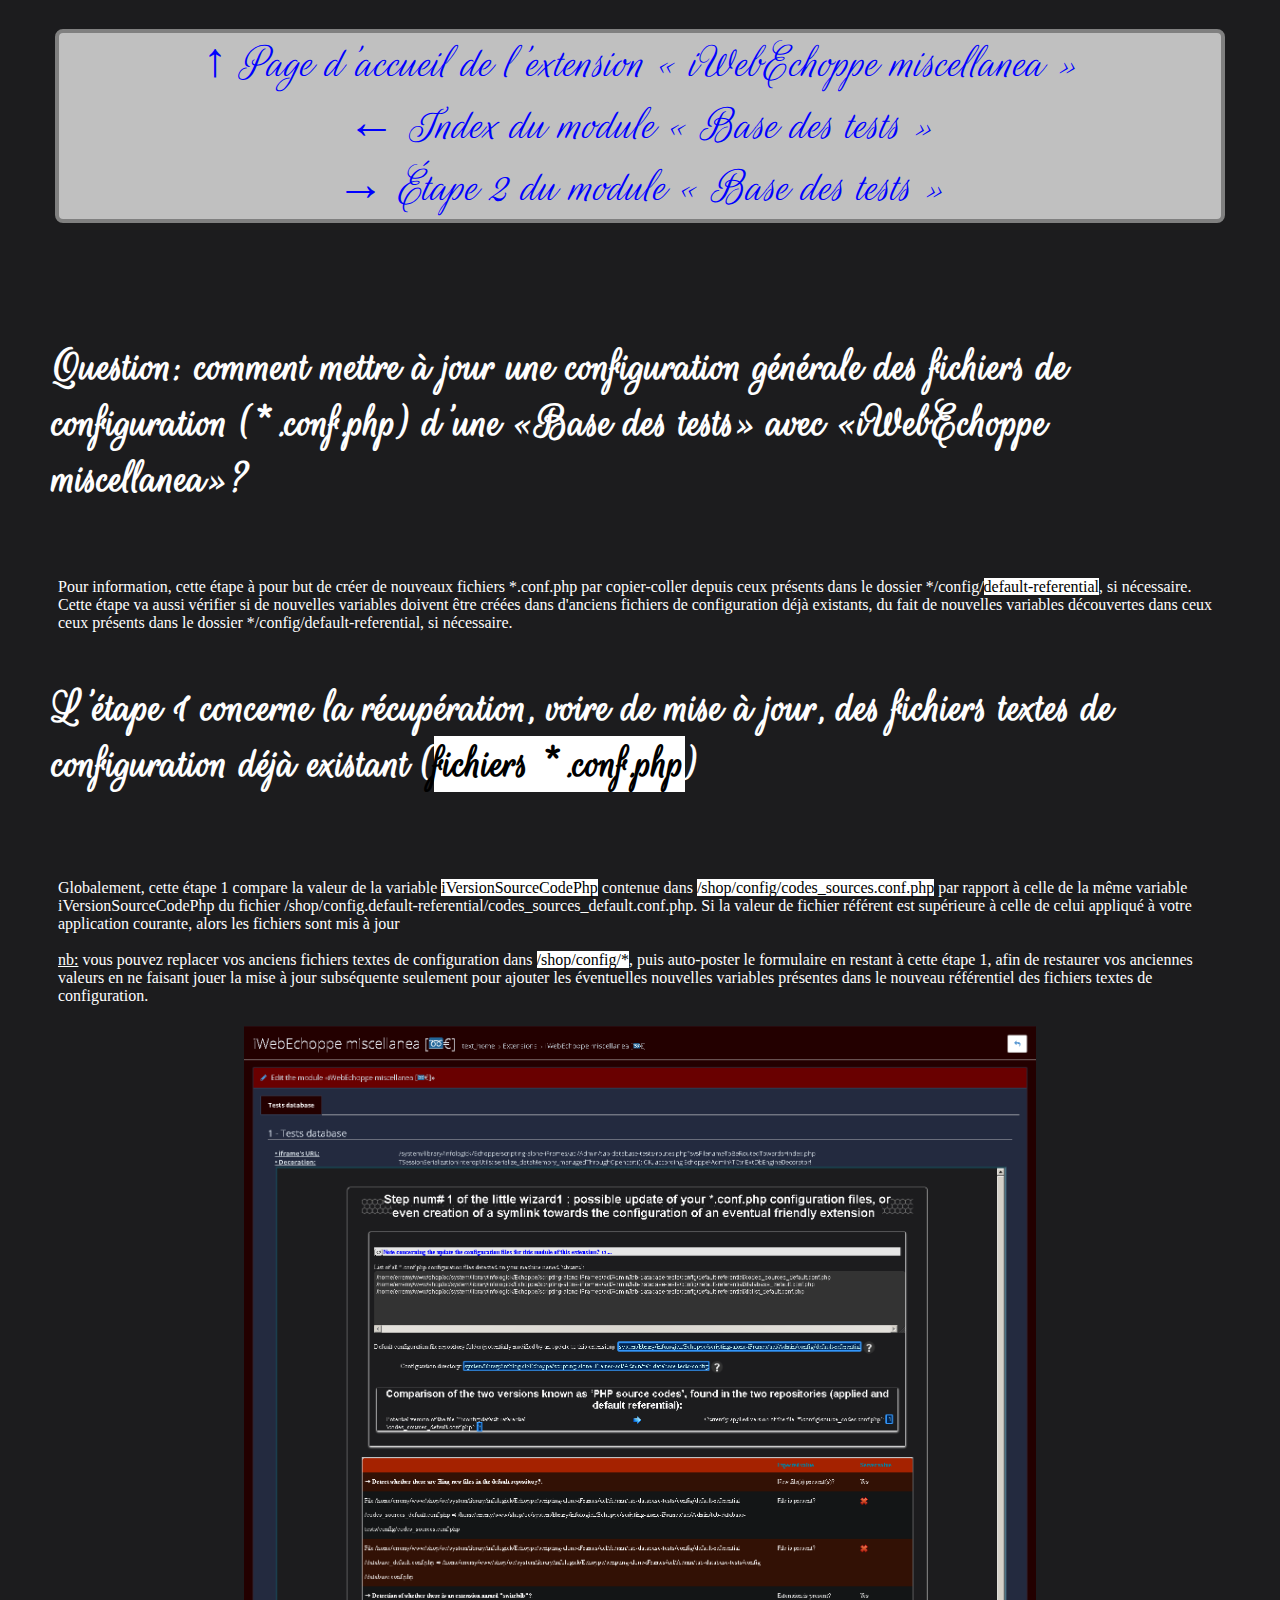
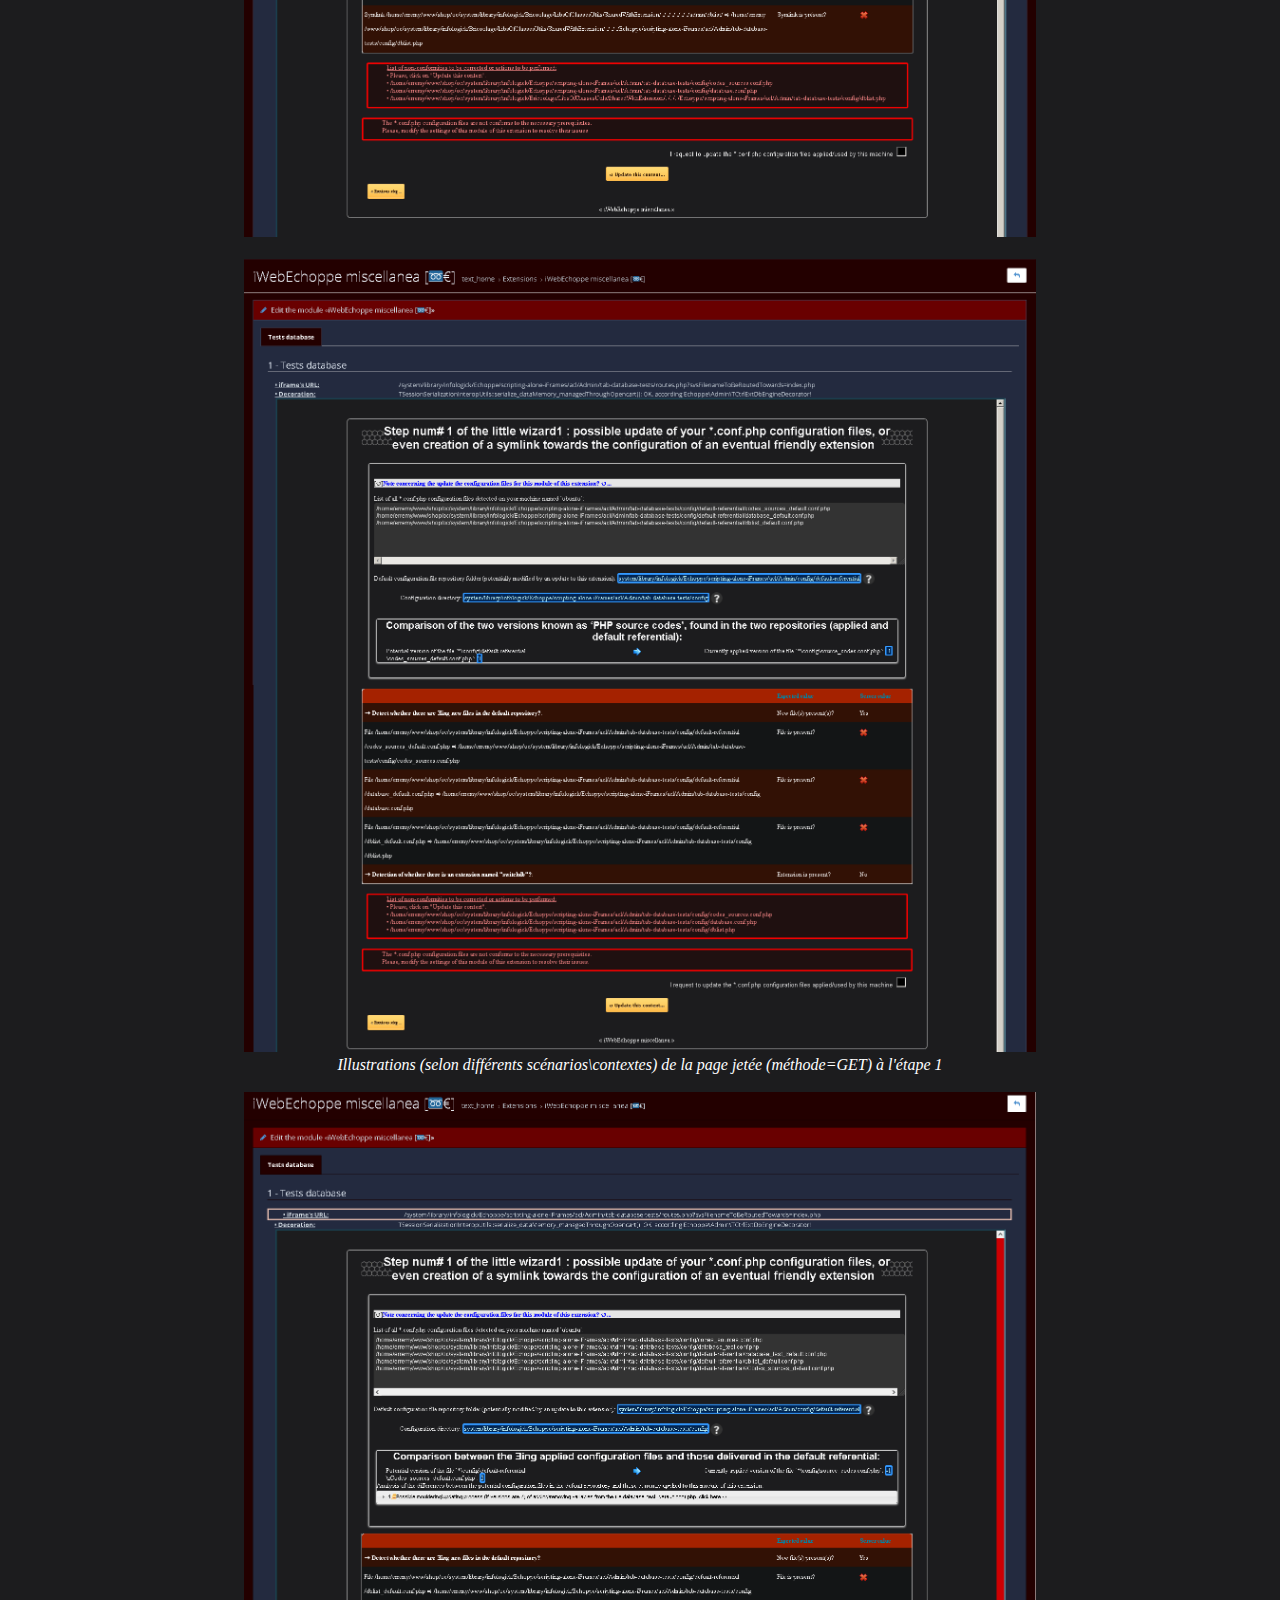
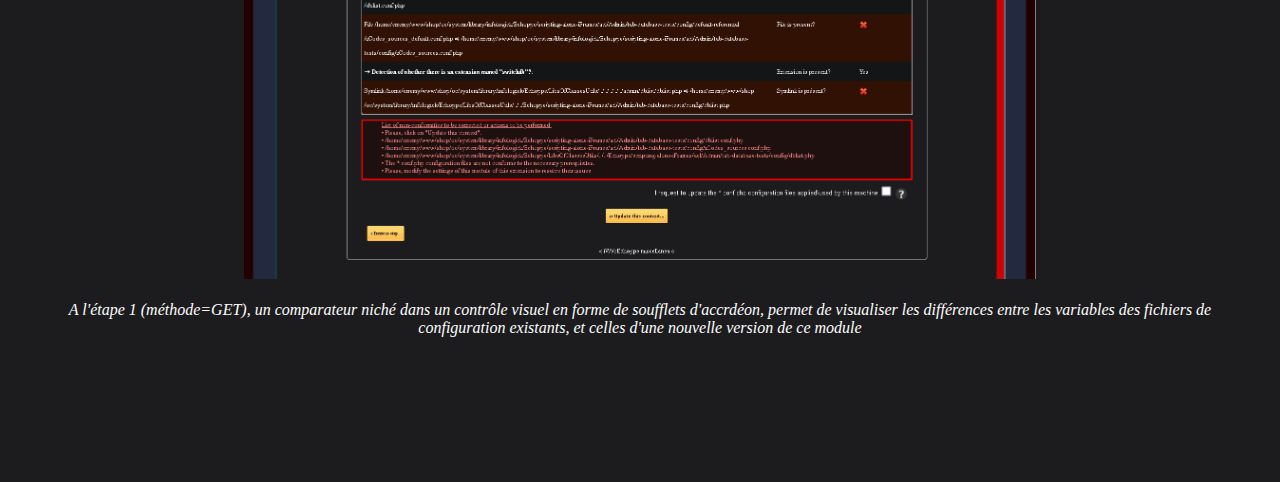
<file: docs/01-tests-base/step1.htm>
<!DOCTYPE html>
<html lang="fr">
<head>
	<meta content="text/html; charset=UTF-8" http-equiv="content-type">
	<title>extension «iWebEchoppe miscellanea» pour Opencart: étape 1 de son module «Base des tests»</title>
	<meta name="description" content="module «Base des tests» de l'extension «iWebEchoppe miscellanea»">
	<meta name="viewport" content=" width=device-width, initial-scale=1, minimum-scale=1, maximum-scale=1 "/>
	<meta http-equiv="Content-Language" content="fr" />
	<!-- NO 'BOTS \ bon, c'est tjrs en création -->
	<META NAME="robots" CONTENT="noindex,nofollow">
	<meta name="googlebot" content="DIRECTIVE">
	<!-- Styles spé-base documentaire -->
	<link rel="stylesheet" type="text/css" href="./../a-inc-cmn-all-sites/a-css/style-bdd-documents.css">
	<!-- CrazyStat ? -->
	<script type="text/javascript" src="./../a-inc-cmn-all-sites/a-js/graphic-res-combined-and-shared-by-all-the-net/GoogleUtils.js" defer></script><!-- ← defer == ce script se charge “en arrière-plan”, puis s’exécute lorsque le DOM est entièrement construit. -->
</head>


<!-- Begin Google traduction -->
<header>
<div id="google_translate_element"></div>
<!-- nb: GoogleUtils.googleTranslateElementInit ci-dessous est du JavaScript -->
<script type="text/javascript" src="//translate.google.com/translate_a/element.js?cb=GoogleUtils.googleTranslateElementInit"></script>
</header>
<!-- End Google traduction -->


<body>

	<blockquote>

		<nav style="background-color: dimgray;"><!-- DÉBUT navigateur -->
			<div style="text-align: center; margin: 0 auto;">
				<a href="./../index.htm">↑ Page d'accueil de l'extension « iWebEchoppe miscellanea »</a>
				<a href="./index.htm">← Index du module « Base des tests »</a>
				<a href="./step2.htm">→ Étape 2 du module « Base des tests »</a>
			</div>
		</nav><!-- FIN navigateur -->

		<br><br>

		<h1>Question: comment mettre à jour une configuration générale des fichiers de configuration (*.conf.php) d'une «Base des tests» avec «iWebEchoppe miscellanea»?</h1><br>

		<p>
			Pour information, cette étape à pour but de créer de nouveaux fichiers *.conf.php par copier-coller depuis ceux présents dans le dossier */config/<span class="stabilo_blanc">default-referential</span>, si nécessaire. 
			Cette étape va aussi vérifier si de nouvelles variables doivent être créées dans d'anciens fichiers de configuration déjà existants, du fait de nouvelles variables découvertes dans ceux ceux présents dans le dossier */config/default-referential, si nécessaire.
		</p>

		<h3>L'étape 1 concerne la récupération, voire de mise à jour, des fichiers textes de configuration déjà existant (<span class="stabilo_blanc">fichiers *.conf.php</span>)</h3><br>

		
		<p>
			Globalement, cette étape 1 compare la valeur de la variable <span class="stabilo_blanc">iVersionSourceCodePhp</span> contenue dans <span class="stabilo_blanc">/shop/config/codes_sources.conf.php</span> 
			par rapport à celle de la même variable iVersionSourceCodePhp du fichier /shop/config.default-referential/codes_sources_default.conf.php. 
			Si la valeur de fichier référent est supérieure à celle de celui appliqué à votre application courante, alors les fichiers sont mis à jour <br>
			<br>
			<u>nb:</u> vous pouvez replacer vos anciens fichiers textes de configuration dans <span class="stabilo_blanc">/shop/config/*</span>, puis auto-poster le formulaire en restant à cette étape 1, 
			afin de restaurer vos anciennes valeurs en ne faisant jouer la mise à jour subséquente seulement pour ajouter les éventuelles nouvelles variables présentes 
			dans le nouveau référentiel des fichiers textes de configuration.
			
			<p align="center">
				<img src="./step1Files/step1_eventGET1.png" width="68%" /><br><br>
				<img src="./step1Files/step1_eventGET2.png" width="68%" /><br>
				<i>Illustrations (selon différents scénarios\contextes) de la page jetée (méthode=GET) à l'étape 1</i>
				<br><br>
				<img src="./step1Files/step1_eventGET3.png" width="68%" /><br><br>
				<i>A l'étape 1 (méthode=GET), un comparateur niché dans un contrôle visuel en forme de soufflets d'accrdéon, permet de visualiser les différences entre les variables des fichiers de configuration existants, et celles d'une nouvelle version de ce module</i>
			</p>
			
			<!-- p align="center">
				<img src="./step1Files/005_step1_eventPOST1_NOK.png" width="68%" />
				<img src="./step1Files/006_step1_eventPOST2_OK.png" width="68%" />
			</p -->
			
		</p>

	</blockquote>

<footer>
	
</footer>

</body>
</html>
</file>
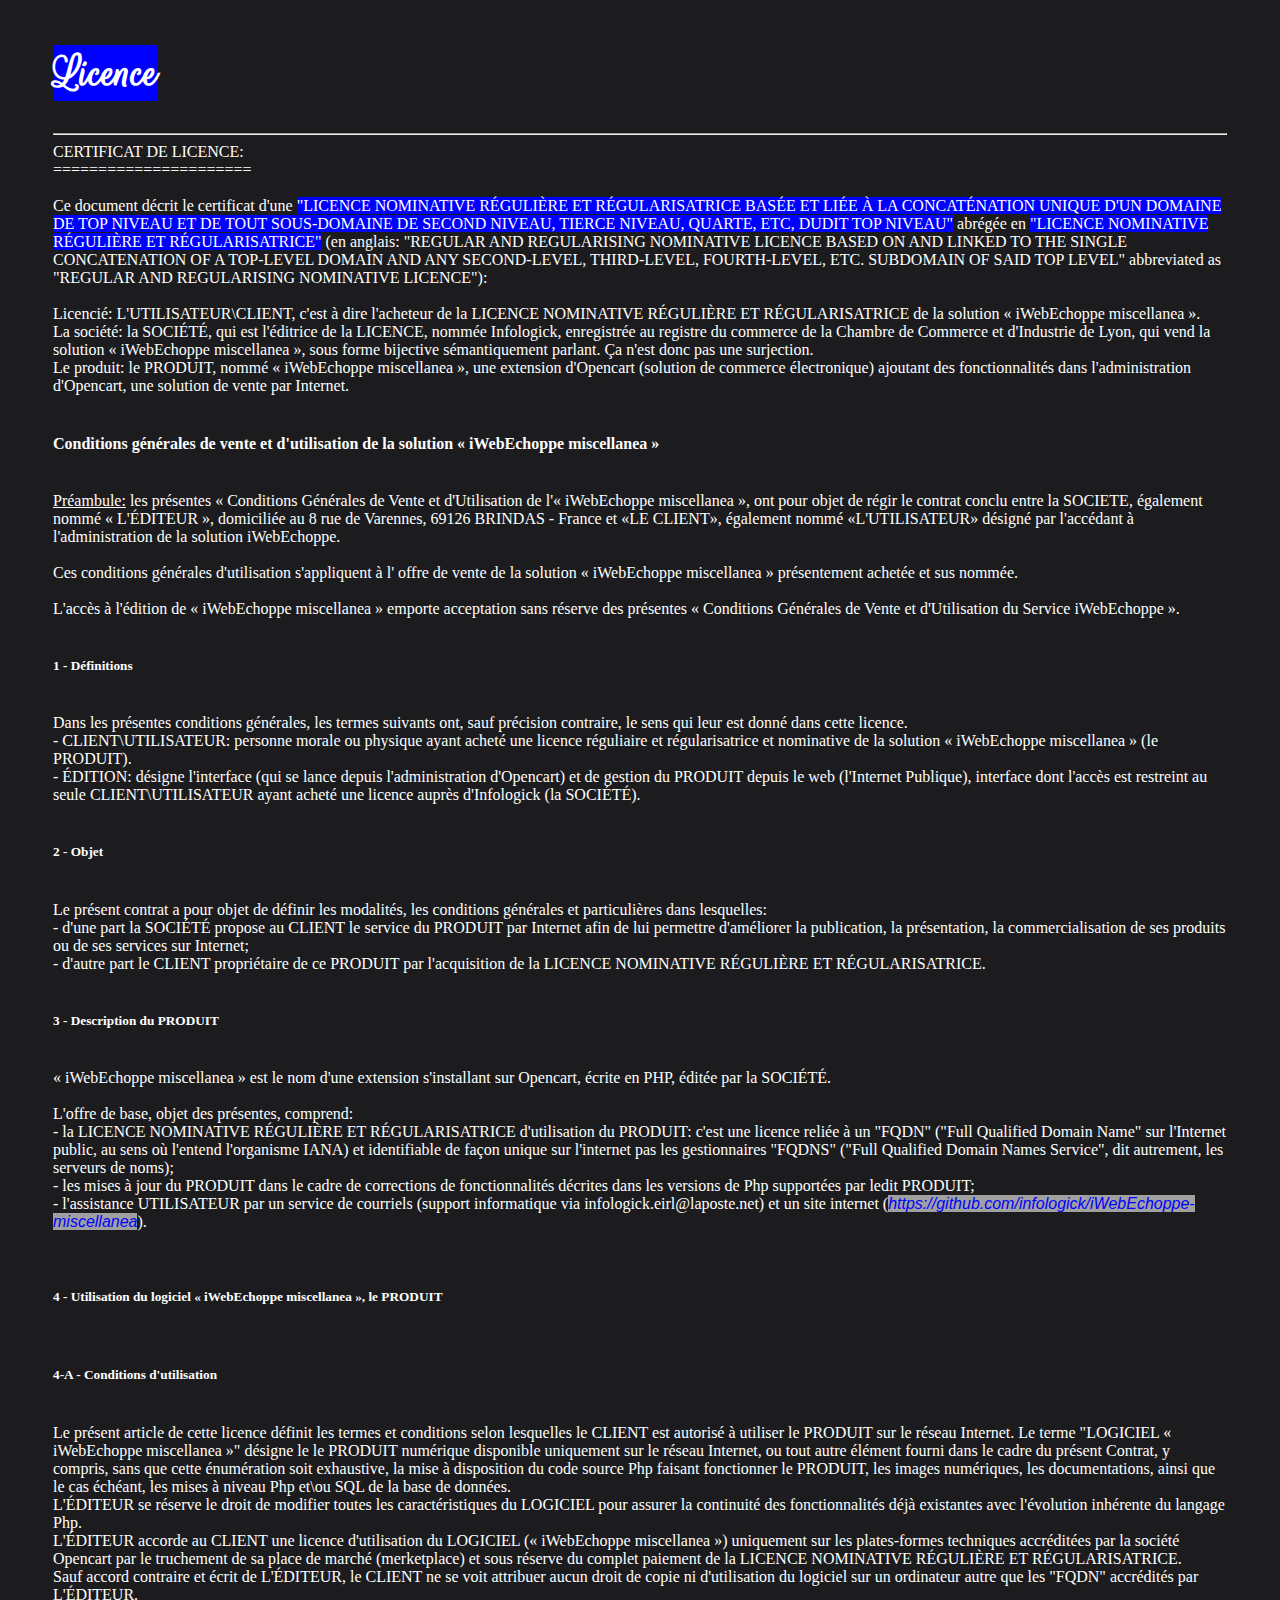
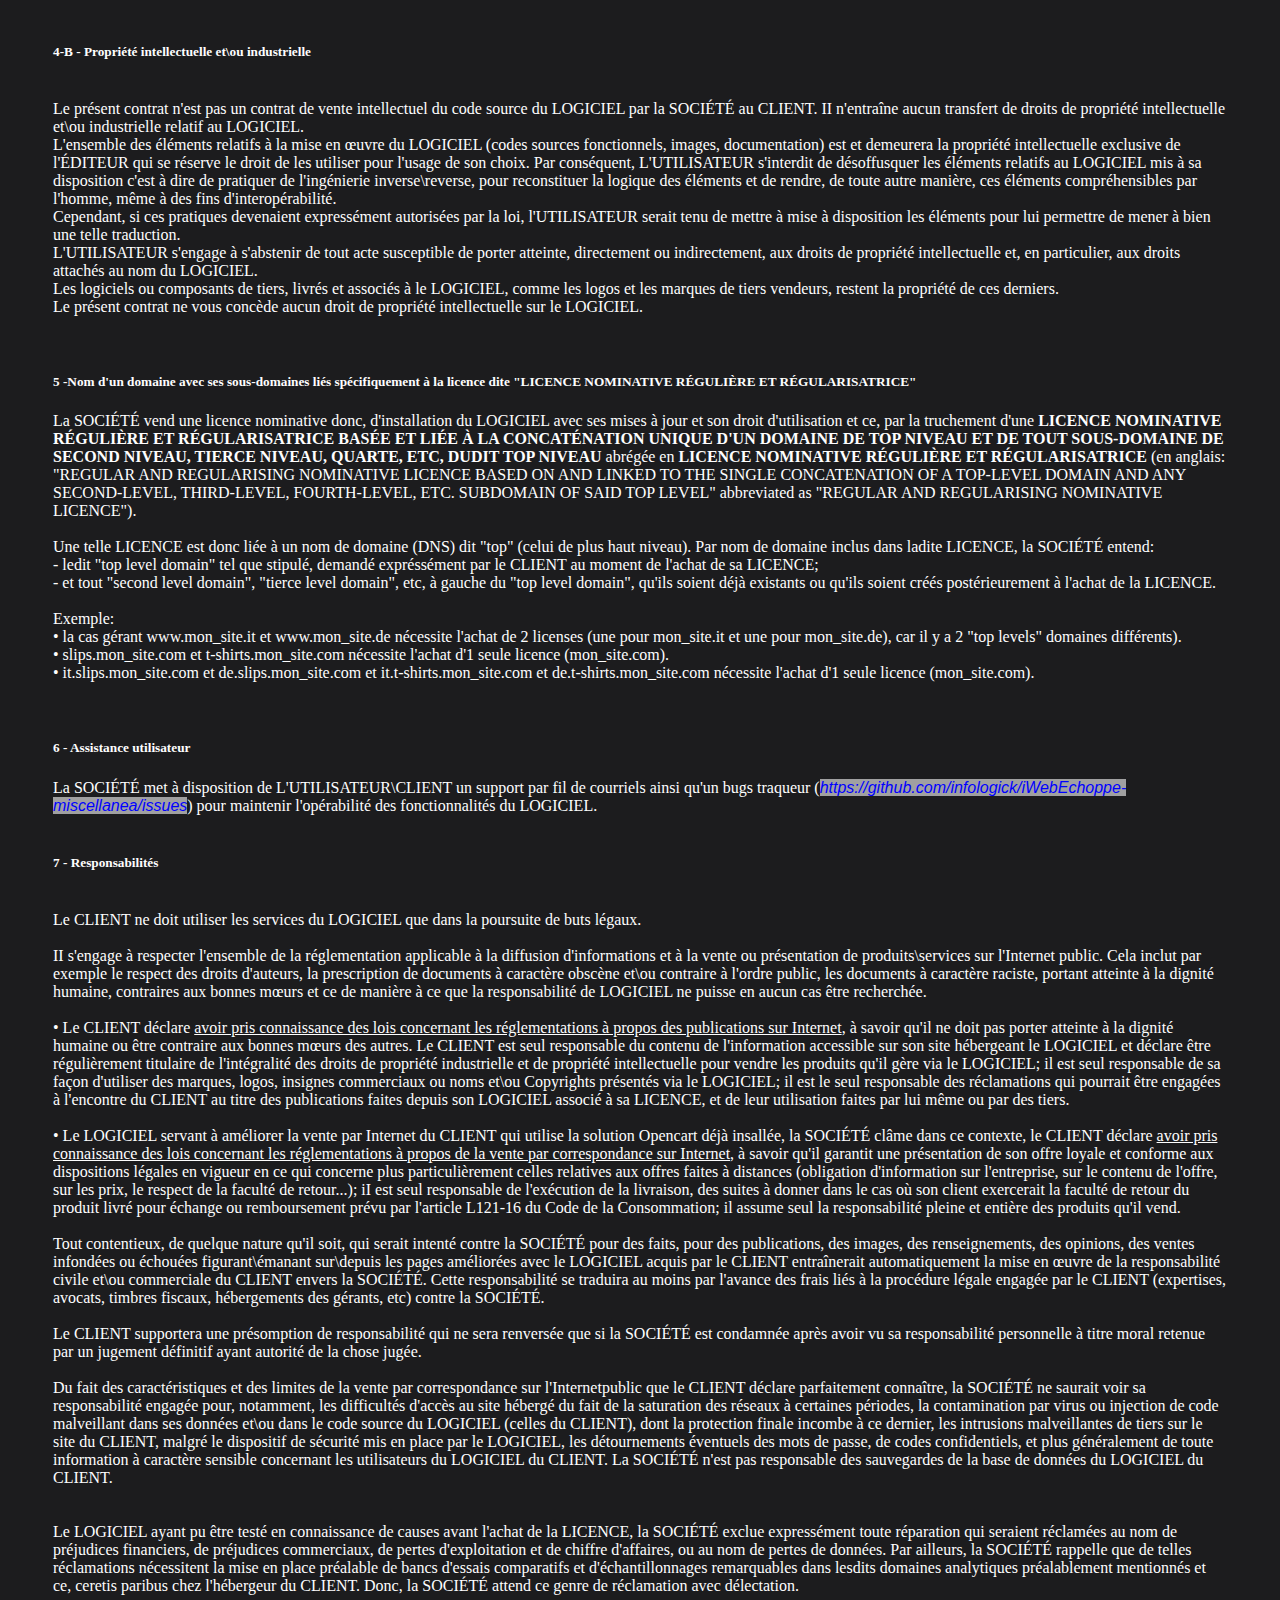
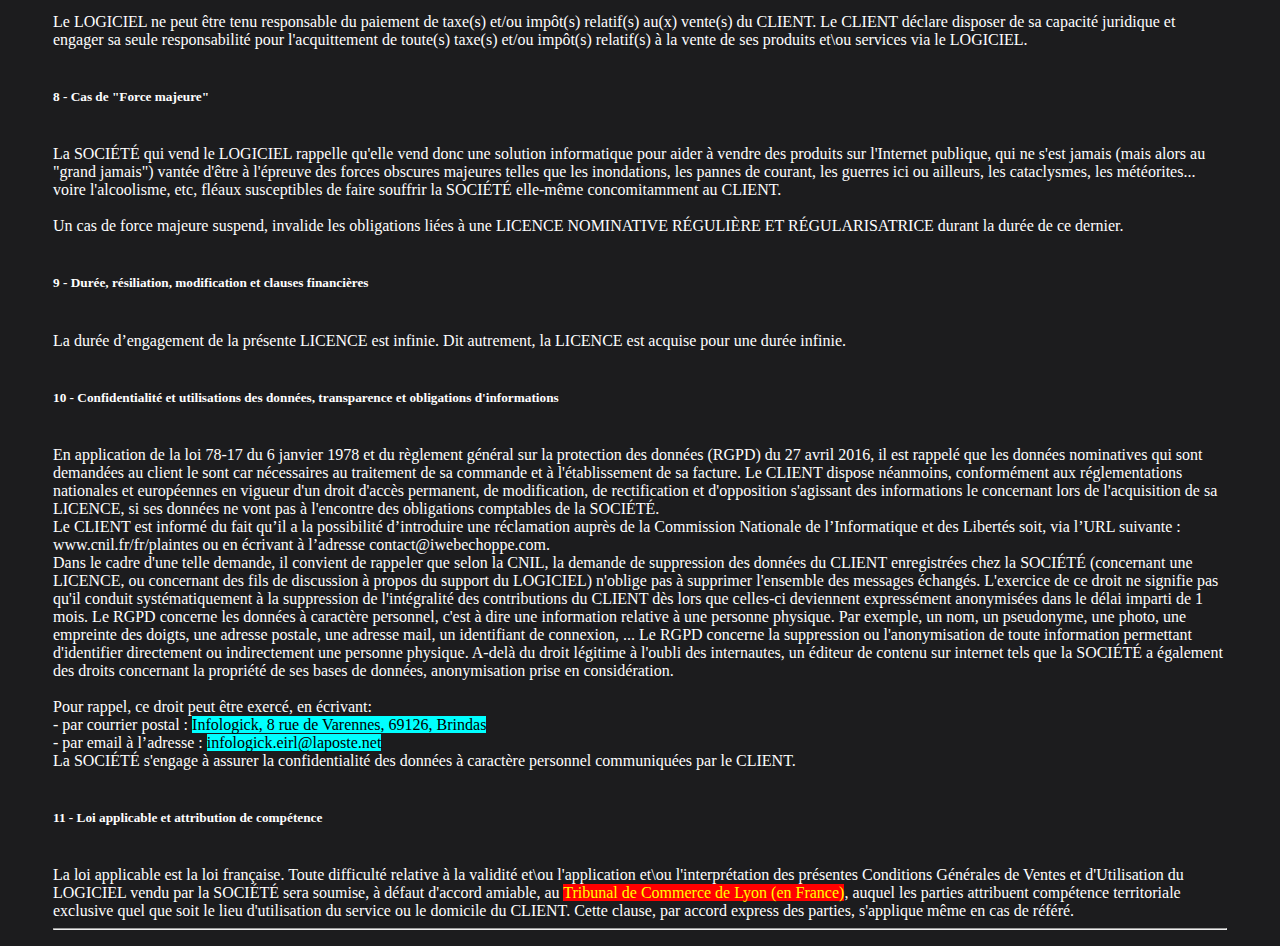
<file: docs/indexFiles/aLICENSE.htm>
<!doctype html>
<html>
	<head>
		<meta content="text/html; charset=UTF-8" http-equiv="content-type">
		<title>LICENCE RÉGULIAIRE NOMINATIVE</title>
		<link rel="stylesheet" type="text/css" href="./../a-inc-cmn-all-sites/a-css/style-bdd-documents.css">
		<!-- Google ? -->
		<script type="text/javascript" src="./../a-inc-cmn-all-sites/a-js/graphic-res-combined-and-shared-by-all-the-net/GoogleUtils.js" defer></script><!-- ← defer == ce script se charge “en arrière-plan”, puis s’exécute lorsque le DOM est entièrement construit. -->
	</head>

<!-- Begin Google traduction -->
<header>
<div id="google_translate_element"></div>
<!-- nb: GoogleUtils.googleTranslateElementInit ci-dessous est du JavaScript -->
<script type="text/javascript" src="//translate.google.com/translate_a/element.js?cb=GoogleUtils.googleTranslateElementInit"></script>
</header>
<!-- End Google traduction -->


<style>
</style>
<body>
	<blockquote>
<h1><span class="stabilo_bleu">Licence<span></h1>

<hr>
CERTIFICAT DE LICENCE:<br>
======================<br>
<br>
Ce document décrit le certificat d'une 
<span class="stabilo_bleu">"LICENCE NOMINATIVE RÉGULIÈRE ET RÉGULARISATRICE BASÉE ET LIÉE À LA CONCATÉNATION UNIQUE D'UN DOMAINE DE TOP NIVEAU ET DE TOUT SOUS-DOMAINE DE SECOND NIVEAU, TIERCE NIVEAU, QUARTE, ETC, DUDIT TOP NIVEAU"</span> abrégée en 
<span class="stabilo_bleu">"LICENCE NOMINATIVE RÉGULIÈRE ET RÉGULARISATRICE"</span> (en anglais: "REGULAR AND REGULARISING NOMINATIVE LICENCE BASED ON AND LINKED TO THE SINGLE CONCATENATION OF A TOP-LEVEL DOMAIN AND ANY SECOND-LEVEL, THIRD-LEVEL, FOURTH-LEVEL, ETC. SUBDOMAIN OF SAID TOP LEVEL" 
abbreviated as "REGULAR AND REGULARISING NOMINATIVE LICENCE"):<br>
<br>
Licencié: L'UTILISATEUR\CLIENT, c'est à dire l'acheteur de la LICENCE NOMINATIVE RÉGULIÈRE ET RÉGULARISATRICE de la solution « iWebEchoppe miscellanea ».<br>
La société: la SOCIÉTÉ, qui est l'éditrice de la LICENCE, nommée Infologick, enregistrée au registre du commerce de la Chambre de Commerce et d'Industrie de Lyon, qui vend la solution « iWebEchoppe miscellanea », sous forme bijective sémantiquement parlant. Ça n'est donc pas une surjection.<br>
Le produit: le PRODUIT, nommé « iWebEchoppe miscellanea », une extension d'Opencart (solution de commerce électronique) ajoutant des fonctionnalités dans l'administration d'Opencart, une solution de vente par Internet.<br>
<br>
<h4>Conditions générales de vente et d'utilisation de la solution « iWebEchoppe miscellanea »</h4>
<br>
<u>Préambule:</u> les présentes « Conditions Générales de Vente et d'Utilisation de l'« iWebEchoppe miscellanea », ont pour objet de régir le contrat conclu 
entre la SOCIETE, également nommé « L'ÉDITEUR », domiciliée au 8 rue de Varennes, 69126 BRINDAS - France et «LE CLIENT», 
également nommé «L'UTILISATEUR» désigné par l'accédant à l'administration de la solution iWebEchoppe.<br>
<br>
Ces conditions générales d'utilisation s'appliquent à l' offre de vente de la solution « iWebEchoppe miscellanea » présentement achetée et sus nommée.<br>
<br>
L'accès à l'édition de « iWebEchoppe miscellanea » emporte acceptation sans réserve des présentes « Conditions Générales de Vente et d'Utilisation 
du Service iWebEchoppe ».<br>
<br>
<h5>1 - Définitions</h5>
<br>
Dans les présentes conditions générales, les termes suivants ont, sauf précision contraire, le sens qui leur est donné dans cette licence.<br>
- CLIENT\UTILISATEUR: personne morale ou physique ayant acheté une licence réguliaire et régularisatrice et nominative de la solution « iWebEchoppe miscellanea » (le PRODUIT).<br>
- ÉDITION: désigne l'interface (qui se lance depuis l'administration d'Opencart) et de gestion du PRODUIT depuis le web (l'Internet Publique), 
interface dont l'accès est restreint au seule CLIENT\UTILISATEUR ayant acheté une licence auprès d'Infologick (la SOCIÉTÉ).<br>
<br>
<h5>2 - Objet</h5>
<br>
Le présent contrat a pour objet de définir les modalités, les conditions générales et particulières dans lesquelles:<br>
- d'une part la SOCIÉTÉ propose au CLIENT le service du PRODUIT par Internet afin de lui permettre d'améliorer la publication, 
la présentation, la commercialisation de ses produits ou de ses services sur Internet;<br>
- d'autre part le CLIENT propriétaire de ce PRODUIT par l'acquisition de la LICENCE NOMINATIVE RÉGULIÈRE ET RÉGULARISATRICE.<br>
<br>
<h5>3 - Description du PRODUIT</h5>
<br>
« iWebEchoppe miscellanea » est le nom d'une extension s'installant sur Opencart, écrite en PHP, éditée par la SOCIÉTÉ.<br>
<br>
L'offre de base, objet des présentes, comprend:<br>
- la LICENCE NOMINATIVE RÉGULIÈRE ET RÉGULARISATRICE d'utilisation du PRODUIT: c'est une licence reliée à un "FQDN" ("Full Qualified Domain Name" sur l'Internet public, au sens où l'entend l'organisme IANA) 
et identifiable de façon unique sur l'internet pas les gestionnaires "FQDNS" ("Full Qualified Domain Names Service", dit autrement, les serveurs de noms);<br>
- les mises à jour du PRODUIT dans le cadre de corrections de fonctionnalités décrites dans les versions de Php supportées par ledit PRODUIT;<br>
- l'assistance UTILISATEUR par un service de courriels (support informatique via infologick.eirl@laposte.net) et un site internet (<a href="https://github.com/infologick/iWebEchoppe-miscellanea">https://github.com/infologick/iWebEchoppe-miscellanea</a>).<br>
<br>
<br>
<h5>4 - Utilisation du logiciel « iWebEchoppe miscellanea », le PRODUIT</h5>
<br>
<h5>4-A - Conditions d'utilisation</h5>
<br>
Le présent article de cette licence définit les termes et conditions selon lesquelles le CLIENT est autorisé à utiliser le PRODUIT sur le réseau Internet.
Le terme "LOGICIEL « iWebEchoppe miscellanea »" désigne le le PRODUIT numérique disponible uniquement sur le réseau Internet, ou tout autre élément fourni 
dans le cadre du présent Contrat, y compris, sans que cette énumération soit exhaustive, la mise à disposition du code source Php faisant fonctionner le PRODUIT, 
les images numériques, les documentations, ainsi que le cas échéant, les mises à niveau Php et\ou SQL de la base de données.<br>
L'ÉDITEUR se réserve le droit de modifier toutes les caractéristiques du LOGICIEL pour assurer la continuité des fonctionnalités 
déjà existantes avec l'évolution inhérente du langage Php.<br>
L'ÉDITEUR accorde au CLIENT une licence d'utilisation du LOGICIEL (« iWebEchoppe miscellanea ») uniquement sur les plates-formes techniques accréditées 
par la société Opencart par le truchement de sa place de marché (merketplace) et sous réserve du complet paiement de la LICENCE NOMINATIVE RÉGULIÈRE ET RÉGULARISATRICE.<br>
Sauf accord contraire et écrit de L'ÉDITEUR, le CLIENT ne se voit attribuer aucun droit de copie ni d'utilisation du logiciel 
sur un ordinateur autre que les "FQDN" accrédités par L'ÉDITEUR.<br>
<br>
<h5>4-B - Propriété intellectuelle et\ou industrielle</h5>
<br>
Le présent contrat n'est pas un contrat de vente intellectuel du code source du LOGICIEL par la SOCIÉTÉ au CLIENT. II n'entraîne aucun transfert 
de droits de propriété intellectuelle et\ou industrielle relatif au LOGICIEL.<br>
L'ensemble des éléments relatifs à la mise en œuvre du LOGICIEL (codes sources fonctionnels, images, documentation) 
est et demeurera la propriété intellectuelle exclusive de l'ÉDITEUR qui se réserve le droit de les utiliser pour l'usage de son choix. 
Par conséquent, L'UTILISATEUR s'interdit de désoffusquer les éléments relatifs au LOGICIEL mis à sa disposition 
c'est à dire de pratiquer de l'ingénierie inverse\reverse, pour reconstituer la logique des éléments et de rendre, de toute autre manière, 
ces éléments compréhensibles par l'homme, même à des fins d'interopérabilité.<br>
Cependant, si ces pratiques devenaient expressément autorisées par la loi, l'UTILISATEUR serait tenu de mettre à mise à disposition 
les éléments pour lui permettre de mener à bien une telle traduction.<br>
L'UTILISATEUR s'engage à s'abstenir de tout acte susceptible de porter atteinte, directement ou indirectement, aux droits de 
propriété intellectuelle et, en particulier, aux droits attachés au nom du LOGICIEL.<br>
Les logiciels ou composants de tiers, livrés et associés à le LOGICIEL, comme les logos et les marques de tiers vendeurs, 
restent la propriété de ces derniers.<br>
Le présent contrat ne vous concède aucun droit de propriété intellectuelle sur le LOGICIEL.<br>
<br>
<br>
<h5>5 -Nom d'un domaine avec ses sous-domaines liés 
spécifiquement à la licence dite "LICENCE NOMINATIVE RÉGULIÈRE ET RÉGULARISATRICE"</h5>

La SOCIÉTÉ vend une licence nominative donc, d'installation du LOGICIEL avec ses mises à jour et son droit d'utilisation et ce, 
par la truchement d'une <b>LICENCE NOMINATIVE RÉGULIÈRE ET RÉGULARISATRICE BASÉE ET LIÉE À LA CONCATÉNATION UNIQUE D'UN DOMAINE DE TOP NIVEAU ET DE TOUT SOUS-DOMAINE DE SECOND NIVEAU, TIERCE NIVEAU, QUARTE, ETC, DUDIT TOP NIVEAU</b> abrégée en 
<b>LICENCE NOMINATIVE RÉGULIÈRE ET RÉGULARISATRICE</b> (en anglais: "REGULAR AND REGULARISING NOMINATIVE LICENCE BASED ON AND LINKED TO THE SINGLE CONCATENATION OF A TOP-LEVEL DOMAIN AND ANY SECOND-LEVEL, THIRD-LEVEL, FOURTH-LEVEL, ETC. SUBDOMAIN OF SAID TOP LEVEL" 
abbreviated as "REGULAR AND REGULARISING NOMINATIVE LICENCE").<br>
<br>
Une telle LICENCE est donc liée à un nom de domaine (DNS) dit "top" (celui de plus haut niveau). Par nom de domaine inclus dans ladite LICENCE, la SOCIÉTÉ entend:<br>
 - ledit "top level domain" tel que stipulé, demandé expréssément par le CLIENT au moment de l'achat de sa LICENCE;<br>
 - et tout "second level domain", "tierce level domain", etc, à gauche du "top level domain", qu'ils soient déjà existants ou qu'ils soient créés postérieurement à l'achat de la LICENCE.<br>
<br>
Exemple:<br>
• la cas gérant www.mon_site.it et www.mon_site.de nécessite l'achat de 2 licenses (une pour mon_site.it et une pour mon_site.de), car il y a 2 "top levels" domaines différents).<br>
• slips.mon_site.com et t-shirts.mon_site.com nécessite l'achat d'1 seule licence (mon_site.com).<br>
• it.slips.mon_site.com et de.slips.mon_site.com et it.t-shirts.mon_site.com et de.t-shirts.mon_site.com nécessite l'achat d'1 seule licence (mon_site.com).<br>
<br>
<br>
<h5>6 - Assistance utilisateur</h5>

La SOCIÉTÉ met à disposition de L'UTILISATEUR\CLIENT un support par fil de courriels ainsi qu'un bugs traqueur 
(<a href="https://github.com/infologick/iWebEchoppe-miscellanea/issues">https://github.com/infologick/iWebEchoppe-miscellanea/issues</a>) pour maintenir 
l'opérabilité des fonctionnalités du LOGICIEL.
<br>
<br>
<h5>7 - Responsabilités</h5>
<br>
Le CLIENT ne doit utiliser les services du LOGICIEL que dans la poursuite de buts légaux.<br>
<br>
II s'engage à respecter l'ensemble de la réglementation applicable à la diffusion d'informations et à la vente ou présentation de 
produits\services sur l'Internet public. Cela inclut par exemple le respect des droits d'auteurs, la prescription de documents à caractère 
obscène et\ou contraire à l'ordre public, les documents à caractère raciste, portant atteinte à la dignité humaine, 
contraires aux bonnes mœurs et ce de manière à ce que la responsabilité de LOGICIEL ne puisse en aucun cas être 
recherchée.<br>
<br>
• Le CLIENT déclare <u>avoir pris connaissance des lois concernant les réglementations à propos des publications sur Internet</u>, à savoir 
qu'il ne doit pas porter atteinte à la dignité humaine ou être contraire aux bonnes mœurs des autres. 
Le CLIENT est seul responsable du contenu de l'information accessible sur son site hébergeant le LOGICIEL et déclare être 
régulièrement titulaire de l'intégralité des droits de propriété industrielle et de propriété intellectuelle pour vendre les produits 
qu'il gère via le LOGICIEL; il est seul responsable de sa façon d'utiliser des marques, logos, insignes commerciaux ou noms et\ou Copyrights 
présentés via le LOGICIEL; il est le seul responsable des réclamations qui pourrait être engagées à l'encontre du CLIENT 
au titre des publications faites depuis son LOGICIEL associé à sa LICENCE, et de leur utilisation faites par lui même ou par des tiers.
<br>
<br>
• Le LOGICIEL servant à améliorer la vente par Internet du CLIENT qui utilise la solution Opencart déjà insallée, la SOCIÉTÉ clâme dans ce contexte, 
le CLIENT déclare <u>avoir pris connaissance des lois concernant les réglementations à propos de la vente par correspondance sur Internet</u>, à savoir 
qu'il garantit une présentation de son offre loyale et conforme aux dispositions légales en vigueur en ce qui concerne plus 
particulièrement celles relatives aux offres faites à distances (obligation d'information sur l'entreprise, sur le contenu de l'offre, 
sur les prix, le respect de la faculté de retour...); iI est seul responsable de l'exécution de la livraison, des suites à donner dans le 
cas où son client exercerait la faculté de retour du produit livré pour échange ou remboursement prévu par l'article L121-16 du 
Code de la Consommation; il assume seul la responsabilité pleine et entière des produits qu'il vend.<br>
<br>
Tout contentieux, de quelque nature qu'il soit, qui serait intenté contre la SOCIÉTÉ pour des faits, pour des publications, 
des images, des renseignements, des opinions, des ventes infondées ou échouées figurant\émanant sur\depuis les pages améliorées avec le LOGICIEL 
acquis par le CLIENT entraînerait automatiquement la mise en œuvre de la responsabilité civile et\ou commerciale du CLIENT envers la SOCIÉTÉ. Cette responsabilité se traduira au moins 
par l'avance des frais liés à la procédure légale engagée par le CLIENT (expertises, avocats, timbres fiscaux, hébergements des gérants, etc) contre la 
SOCIÉTÉ.<br>
<br>
Le CLIENT supportera une présomption de responsabilité qui ne sera renversée que si la SOCIÉTÉ est condamnée après avoir 
vu sa responsabilité personnelle à titre moral retenue par un jugement définitif ayant autorité de la chose jugée.<br>
<br>
Du fait des caractéristiques et des limites de la vente par correspondance sur l'Internetpublic que le CLIENT déclare parfaitement connaître, 
la SOCIÉTÉ ne saurait voir sa responsabilité engagée pour, notamment, les difficultés d'accès au site hébergé du fait de la saturation 
des réseaux à certaines périodes, la contamination par virus ou injection de code malveillant dans ses données et\ou dans le code source du LOGICIEL 
(celles du CLIENT), dont la protection finale incombe à ce dernier, les intrusions malveillantes de tiers sur le site du CLIENT, 
malgré le dispositif de sécurité mis en place par le LOGICIEL, les détournements éventuels des mots de passe, de codes confidentiels, 
et plus généralement de toute information à caractère sensible concernant les utilisateurs du LOGICIEL du CLIENT. La SOCIÉTÉ 
 n'est pas responsable des sauvegardes de la base de données du LOGICIEL du CLIENT.<br>
<br>
<br>
Le LOGICIEL ayant pu être testé en connaissance de causes avant l'achat de la LICENCE, la SOCIÉTÉ 
exclue expressément toute réparation qui seraient réclamées au nom de préjudices financiers, de préjudices commerciaux, de pertes 
d'exploitation et de chiffre d'affaires, ou au nom de pertes de données. Par ailleurs, la SOCIÉTÉ rappelle que de telles 
réclamations nécessitent la mise en place préalable de bancs d'essais comparatifs et d'échantillonnages remarquables dans lesdits domaines 
analytiques préalablement mentionnés et ce, ceretis paribus chez l'hébergeur du CLIENT. Donc, la SOCIÉTÉ attend ce genre de réclamation 
avec délectation.<br>
<br>
Le LOGICIEL ne peut être tenu responsable du paiement de taxe(s) et/ou impôt(s) relatif(s) au(x) vente(s) du 
CLIENT. Le CLIENT déclare disposer de sa capacité juridique et engager sa seule responsabilité pour l'acquittement de toute(s) taxe(s) 
et/ou impôt(s) relatif(s) à la vente de ses produits et\ou services via le LOGICIEL.<br>
<br>
<h5>8 - Cas de "Force majeure"</h5>
<br>
La SOCIÉTÉ qui vend le LOGICIEL rappelle qu'elle vend donc une solution informatique pour aider à vendre des produits 
sur l'Internet publique, qui ne s'est jamais (mais alors au "grand jamais") vantée d'être à l'épreuve des forces obscures majeures telles que 
les inondations, les pannes de courant, les guerres ici ou ailleurs, les cataclysmes, les météorites...  voire l'alcoolisme, etc, 
fléaux susceptibles de faire souffrir la SOCIÉTÉ elle-même concomitamment au CLIENT.<br>
<br>
Un cas de force majeure suspend, invalide les obligations liées à une LICENCE NOMINATIVE RÉGULIÈRE ET RÉGULARISATRICE durant la durée de ce dernier.<br>
<br>
<h5>9 - Durée, résiliation, modification et clauses financières</h5>
<br>
La durée d’engagement de la présente LICENCE est infinie. Dit autrement, la LICENCE est acquise pour une durée infinie.<br>
<br>
<h5>10 - Confidentialité et utilisations des données, transparence et obligations d'informations</h5>
<br>
En application de la loi 78-17 du 6 janvier 1978 et du règlement général sur la protection des données (RGPD) du 27 avril 2016, 
il est rappelé que les données nominatives qui sont demandées au client le sont car nécessaires au traitement de sa commande et à 
l'établissement de sa facture. Le CLIENT dispose néanmoins, conformément aux réglementations nationales et européennes en vigueur 
d'un droit d'accès permanent, de modification, de rectification et d'opposition s'agissant des informations le concernant lors de l'acquisition de sa LICENCE, 
si ses données ne vont pas à l'encontre des obligations comptables de la SOCIÉTÉ.<br>
Le CLIENT est informé du fait qu’il a la possibilité d’introduire une réclamation auprès de la Commission Nationale de l’Informatique et des Libertés soit, 
via l’URL suivante : www.cnil.fr/fr/plaintes ou en écrivant à l’adresse contact@iwebechoppe.com.<br>
Dans le cadre d'une telle demande, il convient de rappeler que selon la CNIL, la demande de suppression des données du CLIENT enregistrées chez la SOCIÉTÉ 
(concernant une LICENCE, ou concernant des fils de discussion à propos du support du LOGICIEL) n'oblige pas à supprimer l'ensemble des messages échangés. 
L'exercice de ce droit ne signifie pas qu'il conduit systématiquement à 
la suppression de l'intégralité des contributions du CLIENT dès lors que celles-ci deviennent expressément anonymisées dans le délai imparti de 1 mois. 
Le RGPD concerne les données à caractère personnel, c'est à dire une information relative à une personne physique. Par exemple, 
un nom, un pseudonyme, une photo, une empreinte des doigts, une adresse postale, une adresse mail, un identifiant de connexion, ... 
Le RGPD concerne la suppression ou l'anonymisation de toute information permettant d'identifier directement ou indirectement une personne physique. 
A-delà du droit légitime à l'oubli des internautes, un éditeur de contenu sur internet tels que la SOCIÉTÉ a également des droits concernant la propriété de ses bases de données, anonymisation prise en considération.<br>
<br>
Pour rappel, ce droit peut être exercé, en écrivant:<br>
 - par courrier postal : <span class="email">Infologick, 8 rue de Varennes, 69126, Brindas</span><br>
 - par email à l’adresse : <span class="email">infologick.eirl@laposte.net</span><br>
La SOCIÉTÉ s'engage à assurer la confidentialité des données à caractère personnel communiquées par le CLIENT.<br>
<br>
<h5>11 - Loi applicable et attribution de compétence</h5>
<br>
La loi applicable est la loi française. Toute difficulté relative à la validité et\ou l'application et\ou l'interprétation des présentes 
Conditions Générales de Ventes et d'Utilisation du LOGICIEL vendu par la SOCIÉTÉ sera soumise, à défaut d'accord amiable, 
au <span class="stabilo_rouge">Tribunal de Commerce de Lyon (en France)</span>, auquel les parties attribuent compétence territoriale exclusive quel que soit le lieu d'utilisation 
du service ou le domicile du CLIENT. Cette clause, par accord express des parties, s'applique même en cas de référé.<br>
<hr>

	</blockquote>
</body>
</html>
</file>
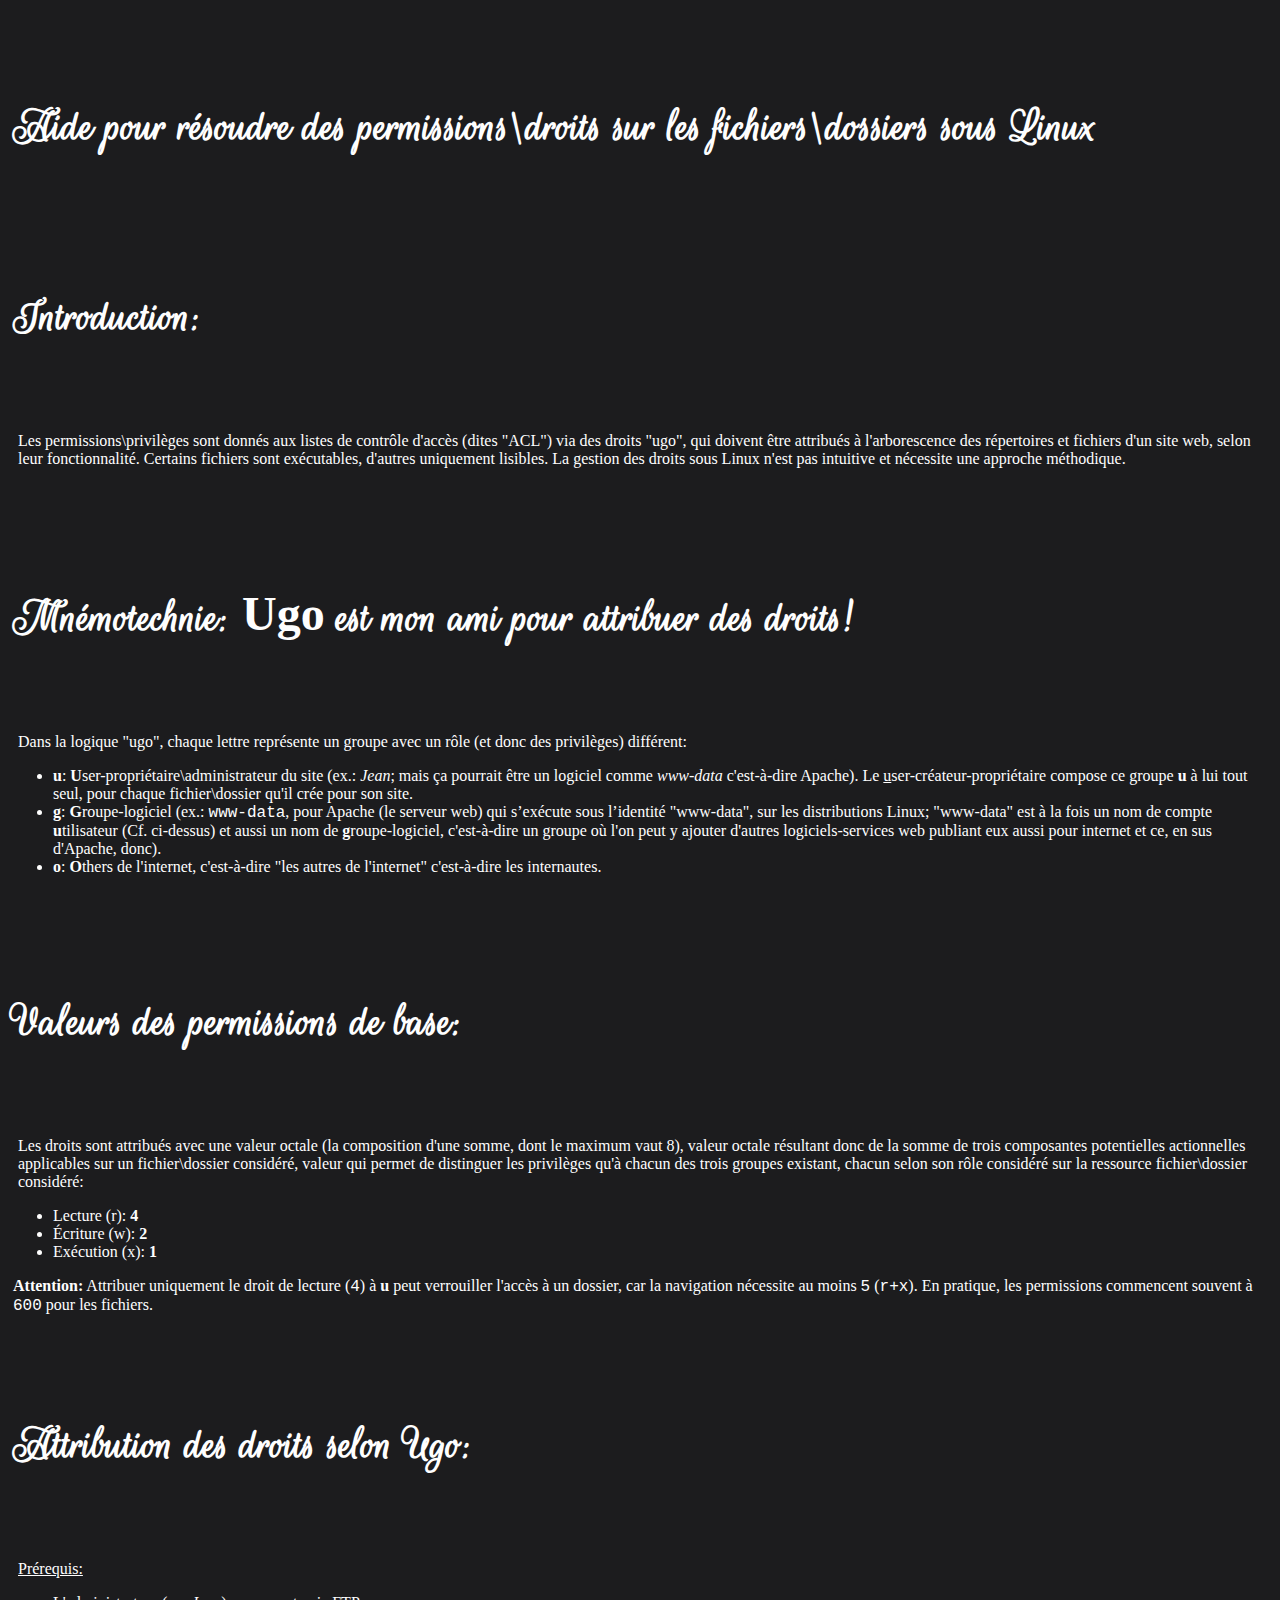
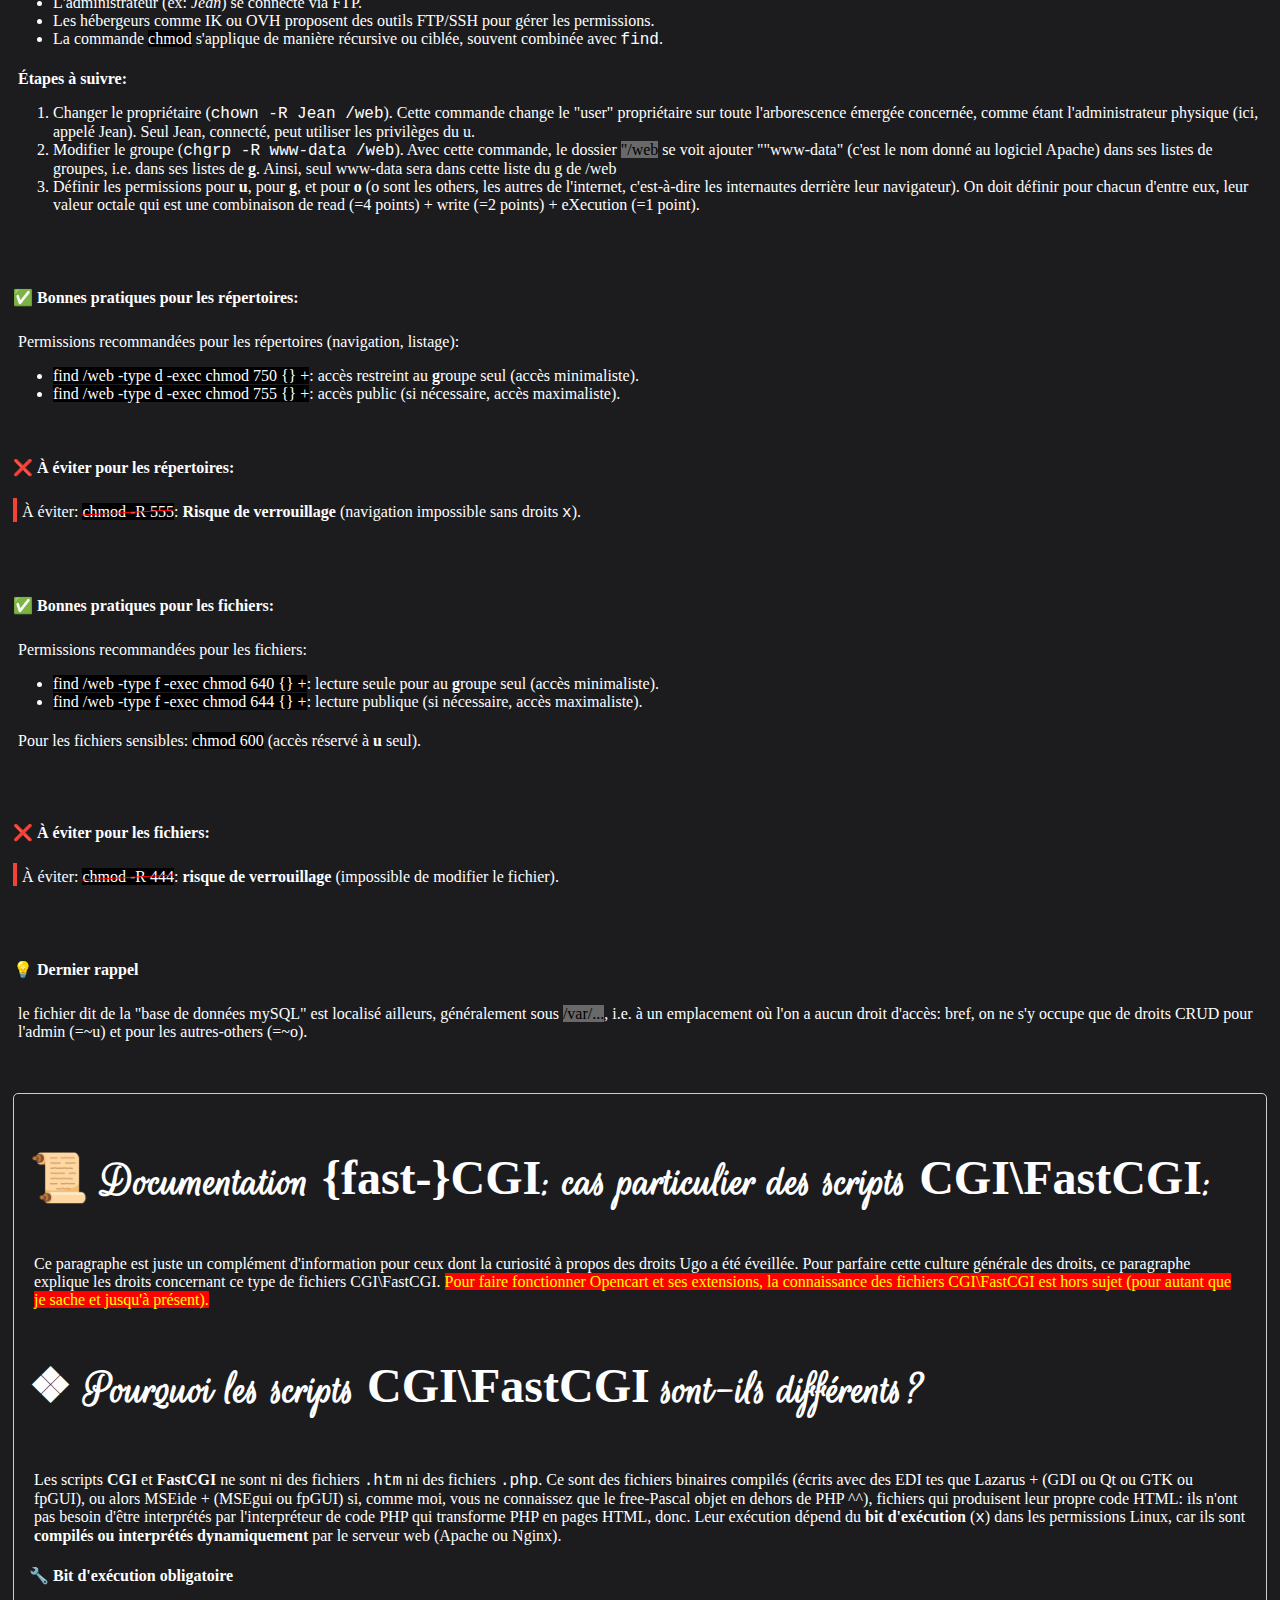
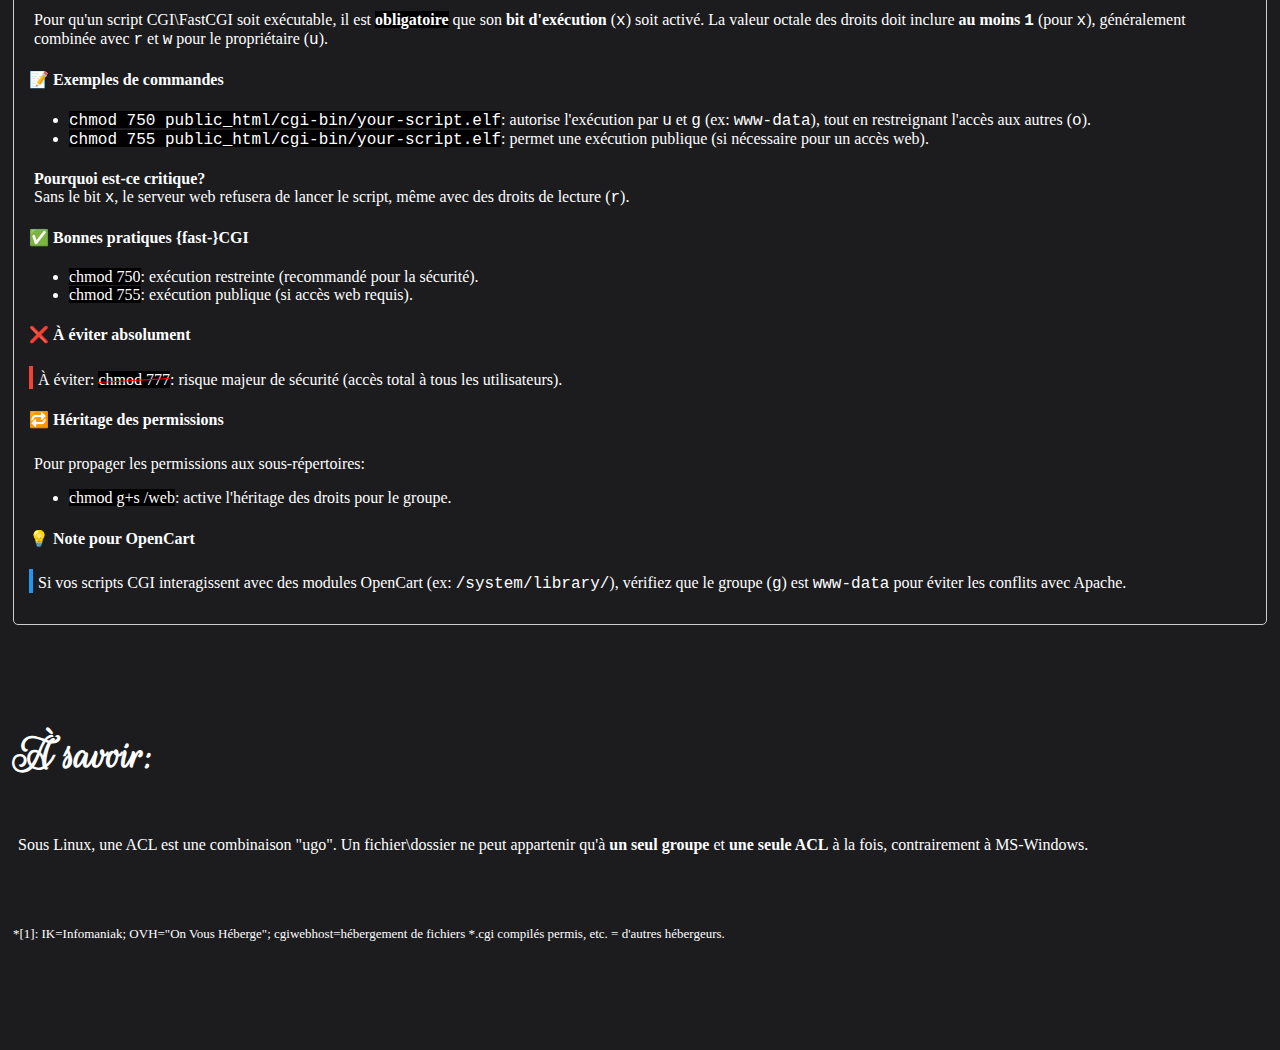
<file: docs/indexFiles/apply_rights_on_a_website.htm>
<!doctype html>
<html>
	<head>
		<meta content="text/html; charset=UTF-8" http-equiv="content-type">
		<title>extension «iWebEchoppe miscellanea» pour Opencart: permissions\droits sur les fichiers\dossiers sous Linux</title>
		<meta name="description" content="module «Base des tests» de l'extension «iWebEchoppe miscellanea»">
		<meta name="viewport" content="width=device-width, initial-scale=1, minimum-scale=1, maximum-scale=1">
		<meta http-equiv="Content-Language" content="fr">
		<META NAME="robots" CONTENT="noindex,nofollow">
		<meta name="googlebot" content="DIRECTIVE">
		<link rel="stylesheet" type="text/css" href="./../a-inc-cmn-all-sites/a-css/style-bdd-documents.css">
		<script type="text/javascript" src="./../a-inc-cmn-all-sites/a-js/graphic-res-combined-and-shared-by-all-the-net/GoogleUtils.js" defer></script>
	</head>

	<!-- Begin Google traduction -->
	<header>
		<div id="google_translate_element"></div>
		<script type="text/javascript" src="//translate.google.com/translate_a/element.js?cb=GoogleUtils.googleTranslateElementInit"></script>
	</header>
	<!-- End Google traduction -->

	<body>
		<header></header>

		<br><br><br>
		<h1>Aide pour résoudre des permissions\droits sur les fichiers\dossiers sous Linux</h1>

		<br><br><br>
		<h3>Introduction:</h3>
		<br>
		<p>Les permissions\privilèges sont donnés aux listes de contrôle d'accès (dites "ACL") via des droits "ugo", qui doivent être attribués à l'arborescence des répertoires et fichiers d'un site web, selon leur fonctionnalité. Certains fichiers sont exécutables, d'autres uniquement lisibles. La gestion des droits sous Linux n'est pas intuitive et nécessite une approche méthodique.</p>

		<br><br><br>
		<h3>Mnémotechnie: <span class="acronyme">Ugo</span> est mon ami pour attribuer des droits!</h3>
		<br>
		<p>Dans la logique "ugo", chaque lettre représente un groupe avec un rôle (et donc des privilèges) différent:</p>
		<ul>
			<li><b>u</b>: <b>U</b>ser-propriétaire\administrateur du site (ex.: <i>Jean</i>; mais ça pourrait être un logiciel comme <i>www-data</i> c'est-à-dire Apache). 
			Le <u>u</u>ser-créateur-propriétaire compose ce groupe <b>u</b> à lui tout seul, pour chaque fichier\dossier qu'il crée pour son site.</li>
			<li><b>g</b>: <b>G</b>roupe-logiciel (ex.: <code>www-data</code>, pour Apache (le serveur web) qui s’exécute sous l’identité "www-data", sur les distributions Linux; 
			"www-data" est à la fois un nom de compte <b>u</b>tilisateur (Cf. ci-dessus) et aussi un nom de <b>g</b>roupe-logiciel, 
			c'est-à-dire un groupe où l'on peut y ajouter d'autres logiciels-services web publiant eux aussi pour internet et ce, en sus d'Apache, donc).</li>
			<li><b>o</b>: <b>O</b>thers de l'internet, c'est-à-dire "les autres de l'internet" c'est-à-dire les internautes.</li>
		</ul>

		<br><br><br>
		<h3>Valeurs des permissions de base:</h3>
		<br>
		<p>Les droits sont attribués avec une valeur octale 
		(la composition d'une somme, dont le maximum vaut 8), 
		valeur octale résultant donc de la somme de trois composantes potentielles actionnelles applicables sur un fichier\dossier considéré, 
		valeur qui permet de distinguer les privilèges qu'à chacun des trois groupes existant, chacun selon son rôle considéré sur la ressource fichier\dossier considéré:</p>
		<ul>
			<li>Lecture (r): <b>4</b></li>
			<li>Écriture (w): <b>2</b></li>
			<li>Exécution (x): <b>1</b></li>
		</ul>
		<div class="note">
			<b>Attention:</b> Attribuer uniquement le droit de lecture (<code>4</code>) à <b>u</b> peut verrouiller l'accès à un dossier, car la navigation nécessite au moins <code>5</code> (<code>r+x</code>). En pratique, les permissions commencent souvent à <code>600</code> pour les fichiers.
		</div>

		<br><br><br>
		<h3>Attribution des droits selon Ugo:</h3>
		<br>
		<p><u>Prérequis:</u></p>
		<ul>
			<li>L'administrateur (ex: <i>Jean</i>) se connecte via FTP.</li>
			<li>Les hébergeurs comme IK ou OVH proposent des outils FTP/SSH pour gérer les permissions.</li>
			<li>La commande <span class="stabilo_noir">chmod</span> s'applique de manière récursive ou ciblée, souvent combinée avec <code>find</code>.</li>
		</ul>

		<p><b>Étapes à suivre:</b></p>
		<ol>
			<li>Changer le propriétaire (<code>chown -R Jean /web</code>). Cette commande change le "user" propriétaire sur toute l'arborescence émergée concernée, comme étant l'administrateur physique (ici, appelé Jean). Seul Jean, connecté, peut utiliser les privilèges du u.</li>
			<li>Modifier le groupe (<code>chgrp -R www-data /web</code>). Avec cette commande, le dossier <span class="stabilo_gris">"/web</span> se voit ajouter ""www-data" (c'est le nom donné au logiciel Apache) dans ses listes de groupes, 
				i.e. dans ses listes de <b>g</b>. Ainsi, seul www-data sera dans cette liste du g de /web</li>
			<li>Définir les permissions pour <b>u</b>, pour <b>g</b>, et pour <b>o</b> (o sont les others, les autres de l'internet, c'est-à-dire les internautes derrière leur navigateur). On doit définir pour chacun d'entre eux, leur valeur octale qui est une combinaison de read (=4 points) + write (=2 points) + eXecution (=1 point).</li>
		</ol>

		<br><br>
		<h4>&#9989; Bonnes pratiques pour les répertoires:</h4>
		<p>Permissions recommandées pour les répertoires (navigation, listage):</p>
		<ul>
			<li><span class="stabilo_noir">find /web -type d -exec chmod 750 {} +</span>: accès restreint au <b>g</b>roupe seul (accès minimaliste).</li>
			<li><span class="stabilo_noir">find /web -type d -exec chmod 755 {} +</span>: accès public (si nécessaire, accès maximaliste).</li>
		</ul>

		<br>
		<h4>&#10060; À éviter pour les répertoires:</h4>
		<div class="note" style="border-left: 4px solid #f44336;">
			<p>À éviter: <span class="stabilo_noir"><s>chmod -R 555</s></span>: <b>Risque de verrouillage</b> (navigation impossible sans droits <code>x</code>).</p>
		</div>

		<br><br>
		<h4>&#9989; Bonnes pratiques pour les fichiers:</h4>
		<p>Permissions recommandées pour les fichiers:</p>
		<ul>
			<li><span class="stabilo_noir">find /web -type f -exec chmod 640 {} +</span>: lecture seule pour au <b>g</b>roupe seul (accès minimaliste).</li>
			<li><span class="stabilo_noir">find /web -type f -exec chmod 644 {} +</span>: lecture publique (si nécessaire, accès maximaliste).</li>
		</ul>
		<p>Pour les fichiers sensibles: <span class="stabilo_noir">chmod 600</span> (accès réservé à <b>u</b> seul).</p>

		<br><br>
		<h4>&#10060; À éviter pour les fichiers:</h4>
		<div class="note" style="border-left: 4px solid #f44336;">
			<p>À éviter: <span class="stabilo_noir"><s>chmod -R 444</s></span>: <b>risque de verrouillage</b> (impossible de modifier le fichier).</p>
		</div>

		<br><br>
		<h4>&#128161; Dernier rappel</h4>
		<p>
			le fichier dit de la "base de données mySQL" est localisé ailleurs, généralement sous <span class="stabilo_gris">/var/...</span>, i.e. à un emplacement où l'on a aucun droit d'accès: bref, on ne s'y occupe que de droits CRUD pour l'admin (=~u) et pour les autres-others (=~o).
		</p>

		<!-- Composante {fast-}CGI rassemblée -->
		<br><br>
		<div class="cgi-documentation" style="border: 1px solid #ccc; padding: 15px; border-radius: 5px;">
			<h2>&#128220; Documentation <span class="acronyme">{fast-}CGI</span>: cas particulier des scripts <span class="acronyme">CGI\FastCGI</span>:</h2>

			<p>
				Ce paragraphe est juste un complément d'information pour ceux dont la curiosité à propos des droits Ugo a été éveillée. 
				Pour parfaire cette culture générale des droits, ce paragraphe explique les droits concernant ce type de fichiers CGI\FastCGI. 
				<span class="stabilo_rouge">Pour faire fonctionner Opencart et ses extensions, la connaissance des fichiers CGI\FastCGI est hors sujet (pour autant que je sache et jusqu'à présent).
			</p>

			<h3>&#10070; Pourquoi les scripts <span class="acronyme">CGI\FastCGI</span> sont-ils différents?</h3>
			<p>
				Les scripts <strong>CGI</strong> et <strong>FastCGI</strong> ne sont ni des fichiers <code>.htm</code> ni des fichiers <code>.php</code>. 
				Ce sont des fichiers binaires compilés (écrits avec des EDI tes que Lazarus + (GDI ou Qt ou GTK ou fpGUI), ou alors MSEide + (MSEgui ou fpGUI) si, comme moi, 
				vous ne connaissez que le free-Pascal objet en dehors de PHP ^^), fichiers qui produisent leur propre code HTML: ils n'ont pas besoin d'être interprétés par l'interpréteur de code PHP qui transforme PHP en pages HTML, donc. 
				Leur exécution dépend du <strong>bit d'exécution</strong> (<code>x</code>) dans les permissions Linux, car ils sont <strong>compilés ou interprétés dynamiquement</strong> par le serveur web (Apache ou Nginx).
			</p>

			<h4>&#128295; Bit d'exécution obligatoire</h4>
			<p>
				Pour qu'un script CGI\FastCGI soit exécutable, il est <span class="stabilo_noir"><strong>obligatoire</strong></span> que son <strong>bit d'exécution</strong> (<code>x</code>) soit activé. La valeur octale des droits doit inclure <strong>au moins <code>1</code></strong> (pour <code>x</code>), généralement combinée avec <code>r</code> et <code>w</code> pour le propriétaire (<code>u</code>).
			</p>

			<h4>&#128221; Exemples de commandes</h4>
			<ul>
				<li>
					<span class="stabilo_noir"><code>chmod 750 public_html/cgi-bin/your-script.elf</code></span>:
					autorise l'exécution par <code>u</code> et <code>g</code> (ex: <code>www-data</code>), tout en restreignant l'accès aux autres (<code>o</code>).
				</li>
				<li>
					<span class="stabilo_noir"><code>chmod 755 public_html/cgi-bin/your-script.elf</code></span>:
					permet une exécution publique (si nécessaire pour un accès web).
				</li>
			</ul>

			<div class="note">
				<p>
					<strong>Pourquoi est-ce critique?</strong><br>
					Sans le bit <code>x</code>, le serveur web refusera de lancer le script, même avec des droits de lecture (<code>r</code>).
				</p>
			</div>

			<h4>&#9989; Bonnes pratiques {fast-}CGI</h4>
			<ul>
				<li><span class="stabilo_noir">chmod 750</span>: exécution restreinte (recommandé pour la sécurité).</li>
				<li><span class="stabilo_noir">chmod 755</span>: exécution publique (si accès web requis).</li>
			</ul>

			<h4>&#10060; À éviter absolument</h4>
			<div class="note" style="border-left: 4px solid #f44336;">
				<p>À éviter: <span class="stabilo_noir"><s>chmod 777</s></span>: risque majeur de sécurité (accès total à tous les utilisateurs).</p>
			</div>

			<h4>&#128257; Héritage des permissions</h4>
			<p>Pour propager les permissions aux sous-répertoires:</p>
			<ul>
				<li><span class="stabilo_noir">chmod g+s /web</span>: active l'héritage des droits pour le groupe.</li>
			</ul>

			<h4>&#128161; Note pour OpenCart</h4>
			<div class="note" style="border-left: 4px solid #2196F3;">
				<p>
					Si vos scripts CGI interagissent avec des modules OpenCart (ex: <code>/system/library/</code>), vérifiez que le groupe (<code>g</code>) est <code>www-data</code> pour éviter les conflits avec Apache.
				</p>
			</div>
		</div>

		<br><br><br>
		<h3>À savoir:</h3>
		<p>Sous Linux, une ACL est une combinaison "ugo". Un fichier\dossier ne peut appartenir qu'à <b>un seul groupe</b> et <b>une seule ACL</b> à la fois, contrairement à MS-Windows.</p>

		<br><br><br>
		<label id="REFERENCES" style="font-size: small;">
			*[1]: IK=Infomaniak; OVH="On Vous Héberge"; cgiwebhost=hébergement de fichiers *.cgi compilés permis, etc. = d'autres hébergeurs.
		</label>
		<aside></aside>
		<footer></footer>
	</body>
</html>
</file>
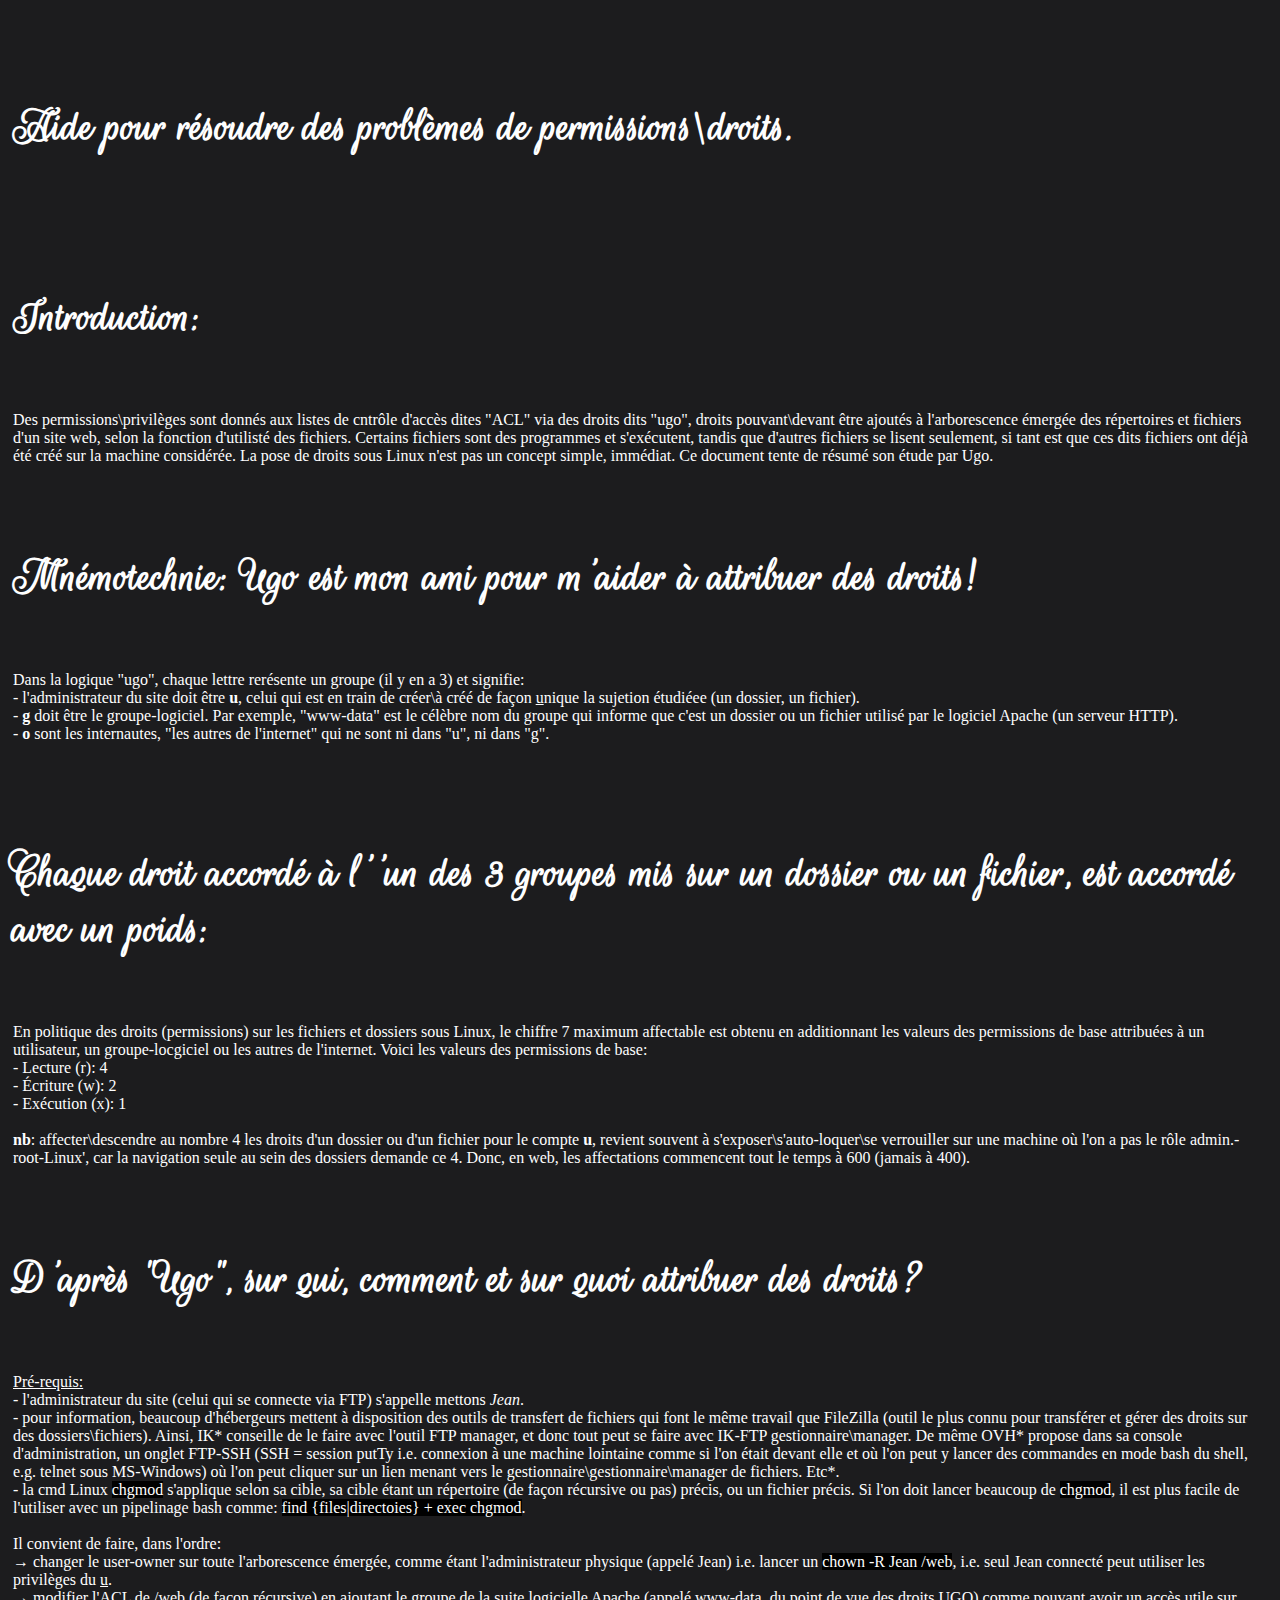
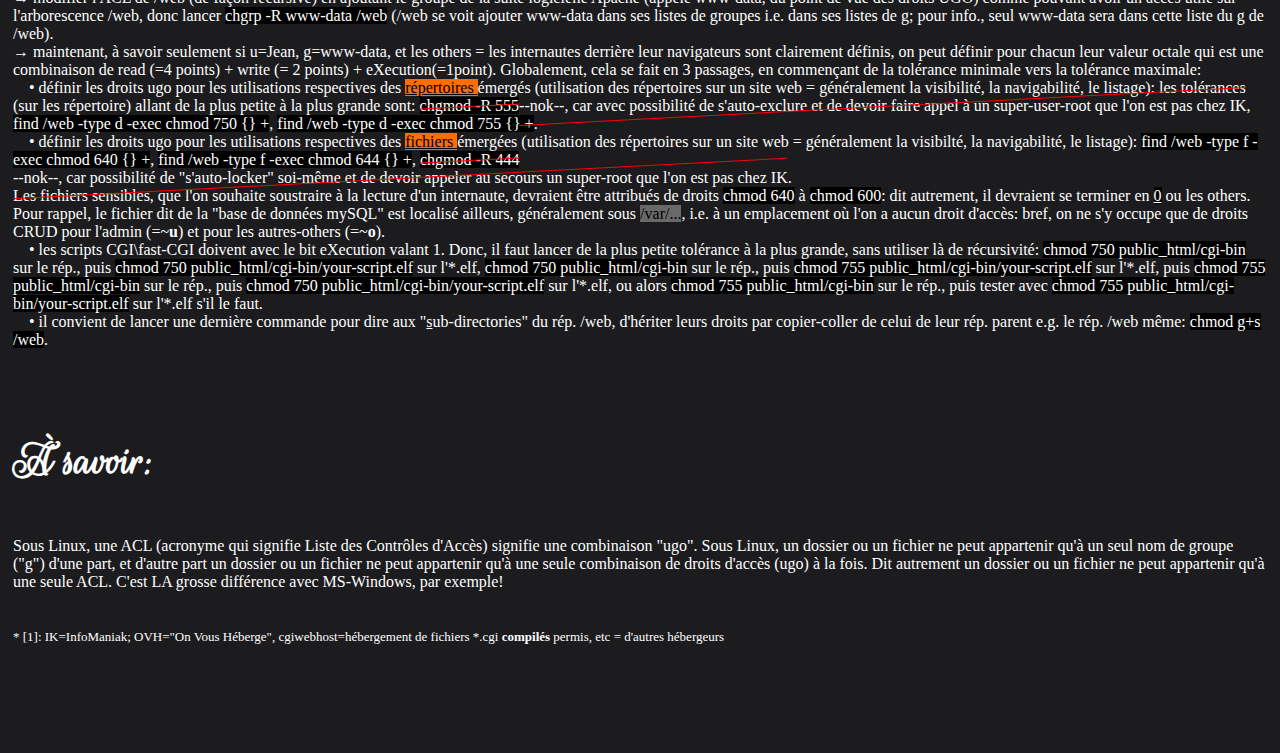
<file: docs/01-tests-base/indexFiles/apply_rights_on_a_website.htm>
<!doctype html>
<html>
	<head>
		<meta content="text/html; charset=UTF-8" http-equiv="content-type">
		<title>extension «iWebEchoppe miscellanea» pour Opencart: étape 1 de son module «Base des tests»</title>
		<meta name="description" content="module «Base des tests» de l'extension «iWebEchoppe miscellanea»">
		<meta name="viewport" content=" width=device-width, initial-scale=1, minimum-scale=1, maximum-scale=1 "/>
		<meta http-equiv="Content-Language" content="fr" />
		<!-- NO 'BOTS \ bon, c'est tjrs en création -->
		<META NAME="robots" CONTENT="noindex,nofollow">
		<meta name="googlebot" content="DIRECTIVE">
		<!-- Styles spé-base documentaire -->
		<link rel="stylesheet" type="text/css" href="./../../a-inc-cmn-all-sites/a-css/style-bdd-documents.css">
		<!-- CrazyStat ? -->
		<script type="text/javascript" src="./../../a-inc-cmn-all-sites/a-js/graphic-res-combined-and-shared-by-all-the-net/GoogleUtils.js" defer></script><!-- ← defer == ce script se charge “en arrière-plan”, puis s’exécute lorsque le DOM est entièrement construit. -->
	</head>

<!-- Begin Google traduction -->
<header>
<div id="google_translate_element"></div>
<!-- nb: GoogleUtils.googleTranslateElementInit ci-dessous est du JavaScript -->
<script type="text/javascript" src="//translate.google.com/translate_a/element.js?cb=GoogleUtils.googleTranslateElementInit"></script>
</header>
<!-- End Google traduction -->

	<body>
	<header></header>

<br><br><br>
<h1>Aide pour résoudre des problèmes de permissions\droits.</h1>



<br><br><br>
<h3>Introduction:</h3>
<br>
Des permissions\privilèges sont donnés aux listes de cntrôle d'accès dites "ACL" via des droits dits "ugo", droits pouvant\devant être ajoutés à l'arborescence émergée des répertoires et fichiers d'un site web, selon la fonction d'utilisté des fichiers. 
Certains fichiers sont des programmes et s'exécutent, tandis que d'autres fichiers se lisent seulement, si tant est que ces dits fichiers ont déjà été créé sur la machine considérée. 
La pose de droits sous Linux n'est pas un concept simple, immédiat. Ce document tente de résumé son étude par Ugo.



<br><br><br>
<h3>Mnémotechnie: Ugo est mon ami pour m'aider à attribuer des droits!</h3>
<br>
Dans la logique "ugo", chaque lettre rerésente un groupe (il y en a 3) et signifie:<br>
- l'administrateur du site doit être <b>u</b>, celui qui est en train de créer\à créé de façon <u>u</u>nique la sujetion étudiéee (un dossier, un fichier).<br>
- <b>g</b> doit être le groupe-logiciel. Par exemple, "www-data" est le célèbre nom du groupe qui informe que c'est un dossier ou un fichier utilisé par le logiciel Apache (un serveur HTTP).<br>
- <b>o</b> sont les internautes, "les autres de l'internet" qui ne sont ni dans "u", ni dans "g".<br>



<br><br><br>
<h3>Chaque droit accordé à l''un des 3 groupes mis sur un dossier ou un fichier, est accordé avec un poids:</h3>
<br>
En politique des droits (permissions) sur les fichiers et dossiers sous Linux, le chiffre 7 maximum affectable est obtenu en additionnant les valeurs des permissions de base attribuées à un utilisateur, un groupe-locgiciel ou les autres de l'internet. 
Voici les valeurs des permissions de base:<br>
- Lecture (r): 4<br>
- Écriture (w): 2<br>
- Exécution (x): 1<br>
<br>
<b>nb</b>: affecter\descendre au nombre 4 les droits d'un dossier ou d'un fichier pour le compte <b>u</b>, revient souvent à s'exposer\s'auto-loquer\se verrouiller sur une machine où l'on a pas le rôle admin.-root-Linux', 
car la navigation seule au sein des dossiers demande ce 4. Donc, en web, les affectations commencent tout le temps à 600 (jamais à 400).



<br><br><br>
<h3>D'après "Ugo", sur qui, comment et sur quoi attribuer des droits?</h3>
<br>
<u>Pré-requis:</u><br>
- l'administrateur du site (celui qui se connecte via FTP) s'appelle mettons <i>Jean</i>.<br>
- pour information, beaucoup d'hébergeurs mettent à disposition des outils de transfert de fichiers qui font le même travail que FileZilla (outil le plus connu pour transférer et gérer des droits sur des dossiers\fichiers). 
Ainsi, IK&ast; conseille de le faire avec l'outil FTP manager, et donc tout peut se faire avec IK-FTP gestionnaire\manager. 
De même OVH&ast; propose dans sa console d'administration, un onglet FTP-SSH (SSH = session putTy i.e. connexion à une machine lointaine comme si l'on était devant elle et où l'on peut y lancer des commandes en mode bash du shell, 
e.g. telnet sous MS-Windows) où l'on peut cliquer sur un lien menant vers le gestionnaire\gestionnaire\manager de fichiers. Etc&ast;.<br>
- la cmd Linux <span class="stabilo_noir">chgmod</span> s'applique selon sa cible, sa cible étant un répertoire (de façon récursive ou pas) précis, ou un fichier précis. 
Si l'on doit lancer beaucoup de <span class="stabilo_noir">chgmod</span>, il est plus facile de l'utiliser avec un pipelinage bash comme: <span class="stabilo_noir">find {files|directoies} + exec chgmod</span>.<br>
<br>
Il convient de faire, dans l'ordre:<br>
→ changer le user-owner sur toute l'arborescence émergée, comme étant l'administrateur physique (appelé Jean) i.e. lancer un <span class="stabilo_noir">chown -R Jean /web</span>, 
i.e. seul Jean connecté peut utiliser les privilèges du <u>u</u>.<br>
→ modifier l'ACL de /web (de façon récursive) en ajoutant le groupe de la suite logicielle Apache (appelé www-data, du point de vue des droits UGO) comme pouvant avoir un accès utile sur l'arborescence /web, donc 
lancer <span class="stabilo_noir">chgrp -R www-data /web</span> (/web se voit ajouter www-data dans ses listes de groupes i.e. dans ses listes de <u>g</u>; 
pour info., seul www-data sera dans cette liste du <u>g</u> de /web).<br>
→ maintenant, à savoir seulement si u=Jean, g=www-data, et les others = les internautes derrière leur navigateurs sont clairement définis, on peut définir pour chacun leur valeur octale 
qui est une combinaison de read (=4 points) + write (= 2 points) + eXecution(=1point). Globalement, cela se fait en 3 passages, en commençant de la tolérance minimale vers la tolérance maximale:<br>
&nbsp;&nbsp;&nbsp;&nbsp;• définir les droits ugo pour les utilisations respectives des <span class="stabilo_orange"><u> répertoires </u></span> émergés 
(utilisation des répertoires sur un site web = généralement la visibilité, la navigabilité, le listage): 
les tolérances (sur les répertoire) allant de la plus petite à la plus grande sont: <span class="stabilo_noir"><s>chgmod -R 555</s></span><s> --nok--, car avec possibilité de s'auto-exclure et de devoir faire appel à un super-user-root que l'on est pas chez IK</s>, 
<span class="stabilo_noir">find /web -type d -exec chmod 750 {} +</span>, 
<span class="stabilo_noir">find /web -type d -exec chmod 755 {} +</span>.<br>
&nbsp;&nbsp;&nbsp;&nbsp;• définir les droits ugo pour les utilisations respectives des <span class="stabilo_orange"><u> fichiers </u></span> émergées (utilisation des répertoires sur un site web = généralement la visibilté, 
la navigabilité, le listage): 
<span class="stabilo_noir">find /web -type f -exec chmod 640 {} +</span>, 
<span class="stabilo_noir">find /web -type f -exec chmod 644 {} +</span>, 
<span class="stabilo_noir"><s>chgmod -R 444</s></span><s> --nok--, car possibilité de "s'auto-locker" soi-même et de devoir appeler au secours un super-root que l'on est pas chez IK</s>.<br>
Les fichiers sensibles, que l'on souhaite soustraire à la lecture d'un internaute, devraient être attribués de droits <span class="stabilo_noir">chmod 640</span> à <span class="stabilo_noir">chmod 600</span>: 
dit autrement, il devraient se terminer en <span class="stabilo_noir"><u>0</u></span> ou les others.<br>
Pour rappel, le fichier dit de la "base de données mySQL" est localisé ailleurs, généralement sous <span class="stabilo_gris">/var/...</span>, i.e. à un emplacement où l'on a aucun droit d'accès: 
bref, on ne s'y occupe que de droits CRUD pour l'admin (=~<b>u</b>) et pour les autres-others (=~<b>o</b>).<br>
&nbsp;&nbsp;&nbsp;&nbsp;• les scripts CGI\fast-CGI doivent avec le bit eXecution valant 1. 
Donc, il faut lancer de la plus petite tolérance à la plus grande, sans utiliser là 
de récursivité: <span class="stabilo_noir">chmod 750 public_html/cgi-bin</span> sur le rép., puis <span class="stabilo_noir">chmod 750 public_html/cgi-bin/your-script.elf</span> sur l'*.elf, 
<span class="stabilo_noir">chmod 750 public_html/cgi-bin</span> sur le rép., puis <span class="stabilo_noir">chmod 755 public_html/cgi-bin/your-script.elf</span> sur l'*.elf, puis 
<span class="stabilo_noir">chmod 755 public_html/cgi-bin</span> sur le rép., puis <span class="stabilo_noir">chmod 750 public_html/cgi-bin/your-script.elf</span> sur l'*.elf, ou alors 
<span class="stabilo_noir">chmod 755 public_html/cgi-bin</span> sur le rép., puis tester avec <span class="stabilo_noir">chmod 755 public_html/cgi-bin/your-script.elf</span> sur l'*.elf s'il le faut.<br>
&nbsp;&nbsp;&nbsp;&nbsp;• il convient de lancer une dernière commande pour dire aux "<u>s</u>ub-directories" du rép. /web, d'hériter leurs droits par copier-coller de celui de leur rép. parent e.g. le rép. /web même: 
<span class="stabilo_noir">chmod g+s /web</span>.



<br><br><br>
<h3>À savoir:</h3>
Sous Linux, une ACL (acronyme qui signifie Liste des Contrôles d'Accès) signifie une combinaison "ugo". Sous Linux, un dossier ou un fichier ne peut appartenir qu'à un seul nom de groupe ("g") d'une part, 
et d'autre part un dossier ou un fichier ne peut appartenir qu'à une seule combinaison de droits d'accès (ugo) à la fois. 
Dit autrement un dossier ou un fichier ne peut appartenir qu'à une seule ACL. C'est LA grosse différence avec MS-Windows, par exemple!



<br><br><br>
		<label id="REFERENCES" style="font-size: small;">&ast;
			[1]: IK=InfoManiak; OVH="On Vous Héberge", cgiwebhost=hébergement de fichiers *.cgi <b>compilés</b> permis, etc = d'autres hébergeurs<br>
		</label>
		<aside></aside>
		<footer></footer>
	</body>
</html>
</file>
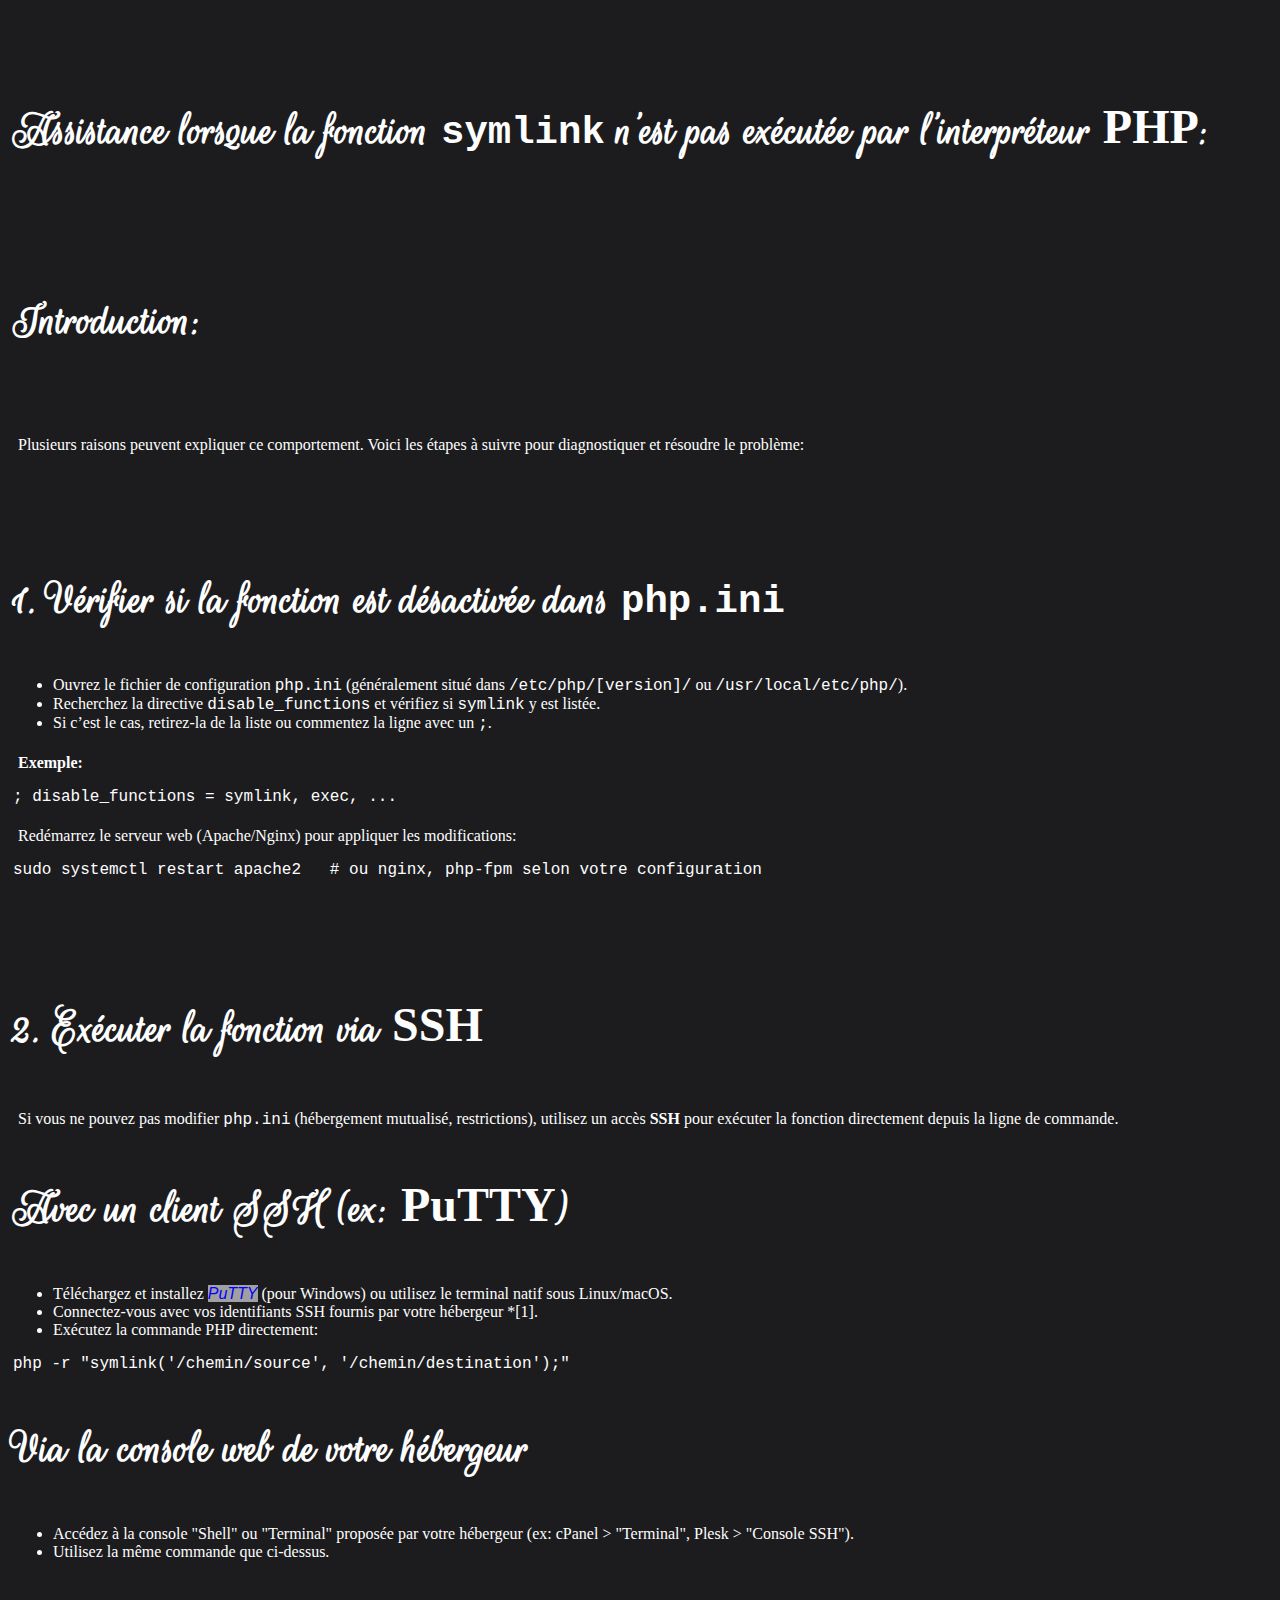
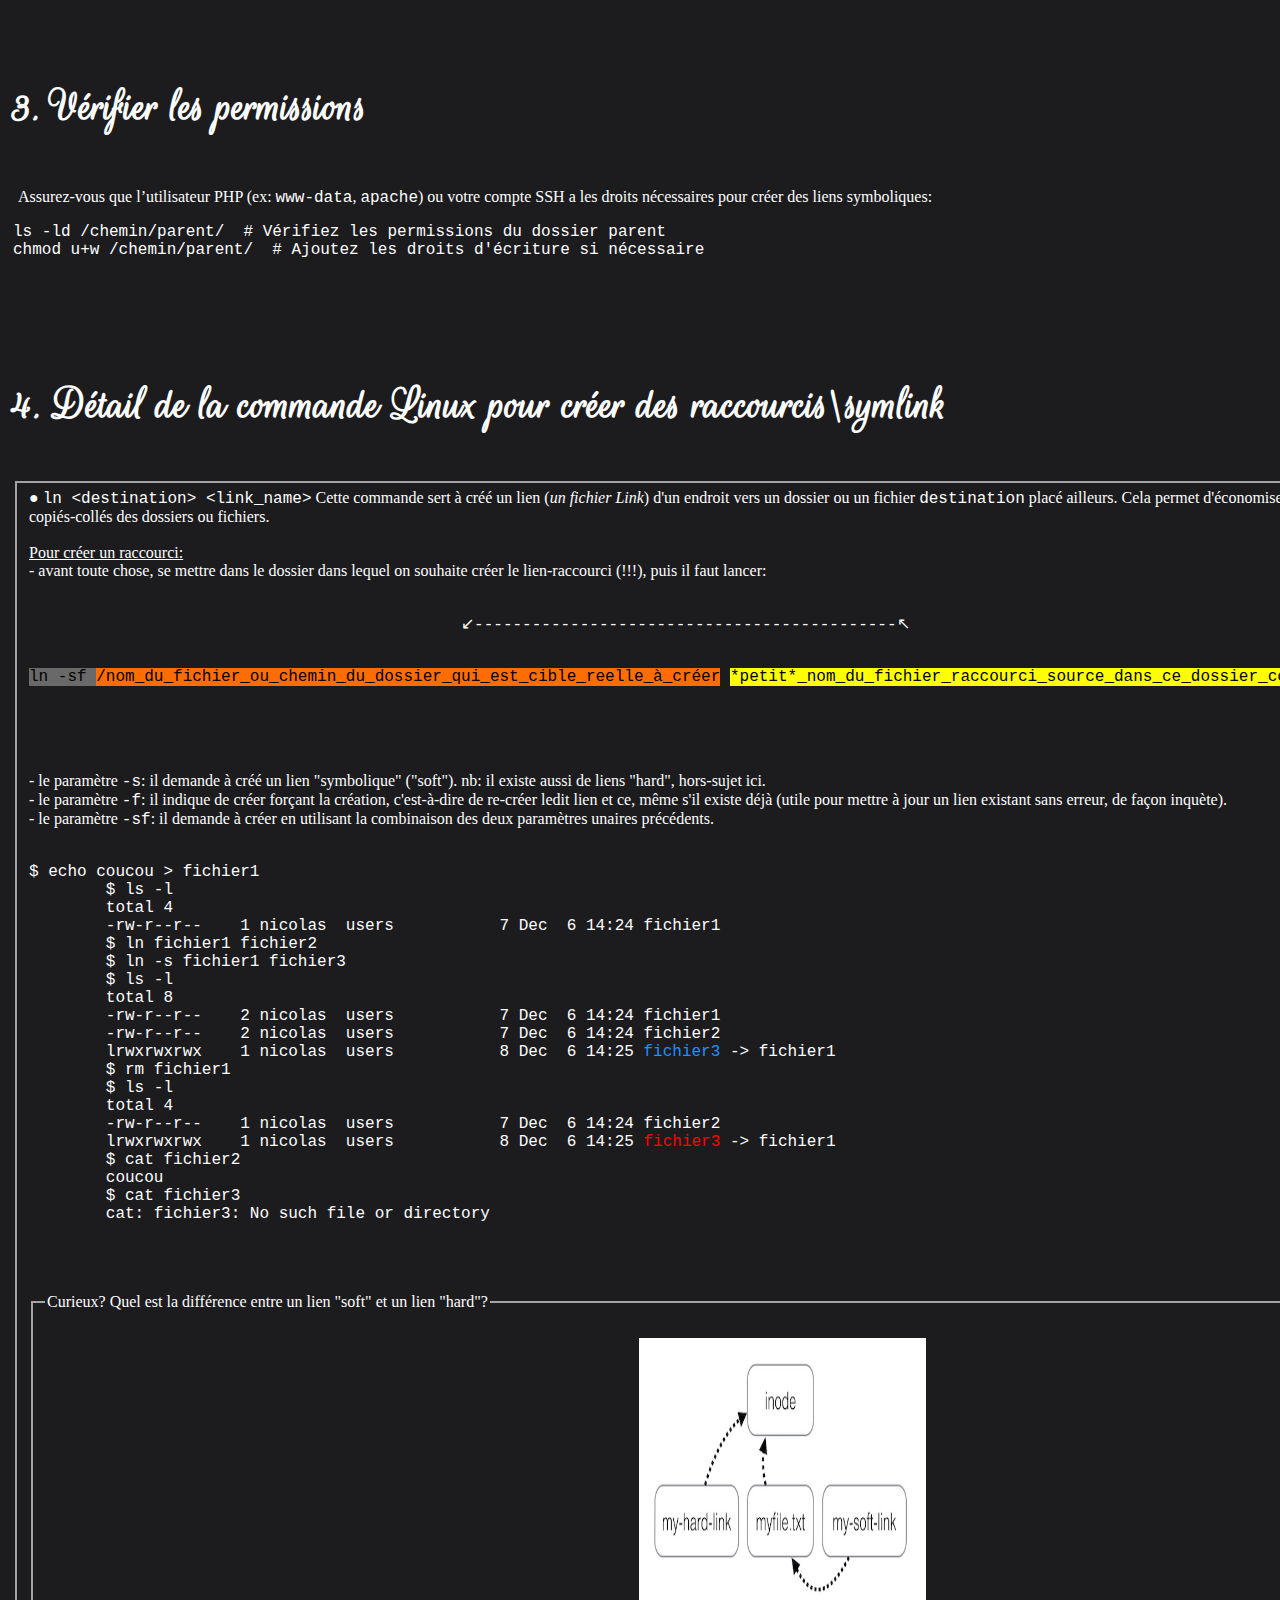
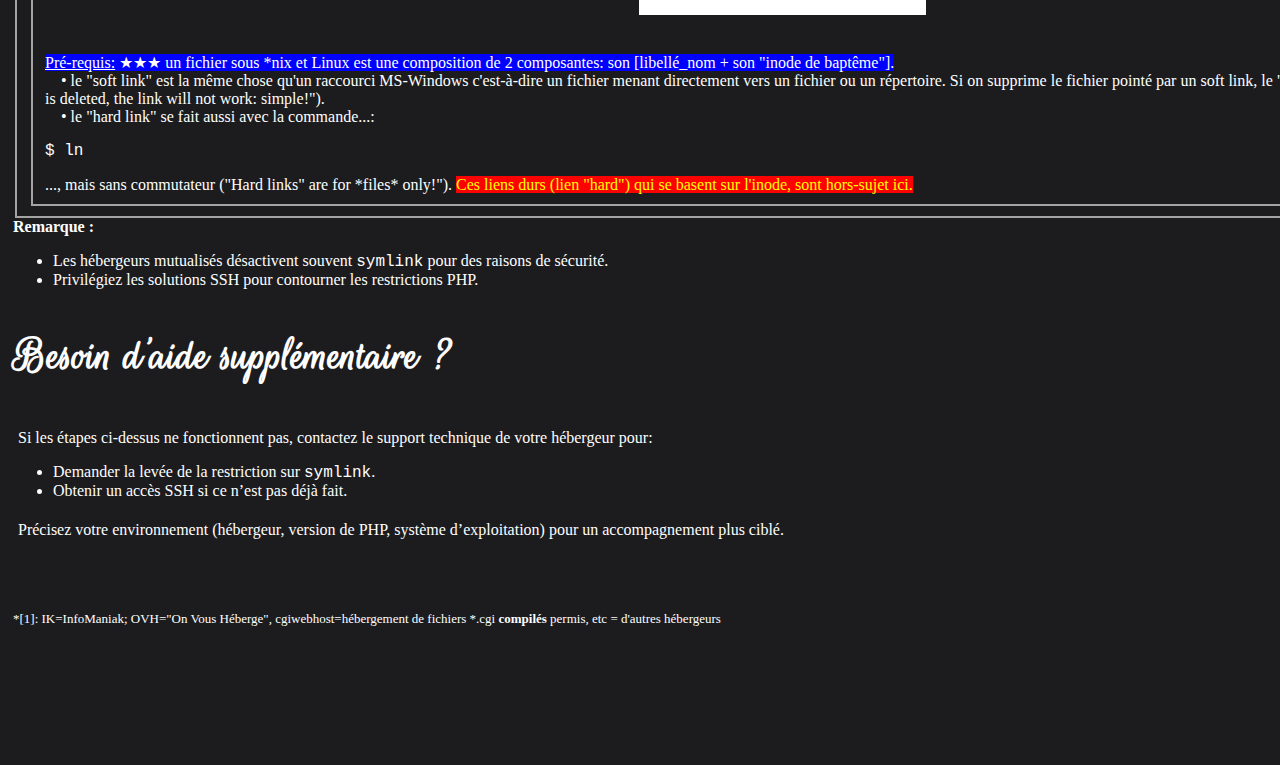
<file: docs/01-tests-base/step1Files/symlink_cmd.htm>
<!doctype html>
<html>
	<head>
		<meta content="text/html; charset=UTF-8" http-equiv="content-type">
		<title>extension «iWebEchoppe miscellanea» pour Opencart: fonction "symlink" en PHP et son équivalent en commande Linux</title>
		<meta name="description" content="module «Base des tests» de l'extension «iWebEchoppe miscellanea»">
		<meta name="viewport" content=" width=device-width, initial-scale=1, minimum-scale=1, maximum-scale=1 "/>
		<meta http-equiv="Content-Language" content="fr" />
		<!-- NO 'BOTS \ bon, c'est tjrs en création -->
		<META NAME="robots" CONTENT="noindex,nofollow">
		<meta name="googlebot" content="DIRECTIVE">
		<!-- Styles spé-base documentaire -->
		<link rel="stylesheet" type="text/css" href="./../../a-inc-cmn-all-sites/a-css/style-bdd-documents.css">
		<!-- CrazyStat ? -->
		<script type="text/javascript" src="./../../a-inc-cmn-all-sites/a-js/graphic-res-combined-and-shared-by-all-the-net/GoogleUtils.js" defer></script><!-- ← defer == ce script se charge “en arrière-plan”, puis s’exécute lorsque le DOM est entièrement construit. -->
	</head>

<!-- Begin Google traduction -->
<header>
<div id="google_translate_element"></div>
<!-- nb: GoogleUtils.googleTranslateElementInit ci-dessous est du JavaScript -->
<script type="text/javascript" src="//translate.google.com/translate_a/element.js?cb=GoogleUtils.googleTranslateElementInit"></script>
</header>
<!-- End Google traduction -->
<style>
</style>
	<body>
	<header></header>

<br><br><br>
<h1>Assistance lorsque la fonction <code>symlink</code> n’est pas exécutée par l’interpréteur <span class="acronyme">PHP</span>:</h1>



<br><br><br>
<h3>Introduction:</h3>
<br>
<p>Plusieurs raisons peuvent expliquer ce comportement. Voici les étapes à suivre pour diagnostiquer et résoudre le problème:</p>



<br><br><br>
<h3>1. Vérifier si la fonction est désactivée dans <code>php.ini</code></h3>
<ul>
	<li>Ouvrez le fichier de configuration <code>php.ini</code> (généralement situé dans <code>/etc/php/[version]/</code> ou <code>/usr/local/etc/php/</code>).</li>
	<li>Recherchez la directive <code>disable_functions</code> et vérifiez si <code>symlink</code> y est listée.</li>
	<li>Si c’est le cas, retirez-la de la liste ou commentez la ligne avec un <code>;</code>.</li>
</ul>
<p><strong>Exemple:</strong></p>
<pre><code>; disable_functions = symlink, exec, ...</code></pre>
<p>Redémarrez le serveur web (Apache/Nginx) pour appliquer les modifications:</p>
<pre><code>sudo systemctl restart apache2   # ou nginx, php-fpm selon votre configuration</code></pre>



<br><br><br>
<h3>2. Exécuter la fonction via <span class="acronyme">SSH</span></h3>
<p>Si vous ne pouvez pas modifier <code>php.ini</code> (hébergement mutualisé, restrictions), utilisez un accès <strong>SSH</strong> pour exécuter la fonction directement depuis la ligne de commande.</p>

<h3>Avec un client SSH (ex: <span class="acronyme">PuTTY</span>)</h3>
<ul>
	<li>Téléchargez et installez <a href="https://www.chiark.greenend.org.uk/~sgtatham/putty/" target="_blank">PuTTY</a> (pour Windows) ou utilisez le terminal natif sous Linux/macOS.</li>
	<li>Connectez-vous avec vos identifiants SSH fournis par votre hébergeur *[1].</li>
	<li>Exécutez la commande PHP directement:</li>
</ul>
<pre><code>php -r "symlink('/chemin/source', '/chemin/destination');"</code></pre>

<h3>Via la console web de votre hébergeur</h3>
<ul>
	<li>Accédez à la console "Shell" ou "Terminal" proposée par votre hébergeur (ex: cPanel > "Terminal", Plesk > "Console SSH").</li>
	<li>Utilisez la même commande que ci-dessus.</li>
</ul>



<br><br><br>
<h3>3. Vérifier les permissions</h3>
<p>Assurez-vous que l’utilisateur PHP (ex: <code>www-data</code>, <code>apache</code>) ou votre compte SSH a les droits nécessaires pour créer des liens symboliques:</p>
<pre><code>ls -ld /chemin/parent/  # Vérifiez les permissions du dossier parent
chmod u+w /chemin/parent/  # Ajoutez les droits d'écriture si nécessaire</code></pre>



<br><br><br>
<h3>4. Détail de la commande Linux pour créer des raccourcis\symlink</h3>
<fieldset>
	● <a name="ln"></a><code>ln &lt;destination&gt; &lt;link_name&gt;</code>

	Cette commande sert à créé un lien (<i>un fichier Link</i>) d'un endroit vers un dossier ou un fichier <code>destination</code> placé ailleurs. 
	Cela permet d'économiser l'espace du disque en économisant les copiés-collés des dossiers ou fichiers.<br>
	<br>
	<u>Pour créer un raccourci:</u><br>
	- <span class="stabilo_lime">avant toute chose, se mettre dans le dossier dans lequel on souhaite créer le lien-raccourci (!!!)</span>, puis il faut lancer:<br>
	<br>
	<pre>
	&nbsp;&nbsp;&nbsp;&nbsp;&nbsp;&nbsp;&nbsp;&nbsp;&nbsp;&nbsp;&nbsp;&nbsp;&nbsp;&nbsp;&nbsp;&nbsp;&nbsp;&nbsp;&nbsp;&nbsp;&nbsp;&nbsp;&nbsp;&nbsp;&nbsp;&nbsp;&nbsp;&nbsp;&nbsp;&nbsp;&nbsp;&nbsp;&nbsp;&nbsp;&nbsp;&nbsp;&nbsp;↙--------------------------------------------↖
	<pre><code><span class="stabilo_gris">ln -sf </span><span class="stabilo_orange">/nom_du_fichier_ou_chemin_du_dossier_qui_est_cible_reelle_à_créer</span> <span class="stabilo_jaune">*petit*_nom_du_fichier_raccourci_source_dans_ce_dossier_courant_menant_vers_sa_cible</span></code></pre><br>
	</pre>
	- le paramètre <code>-s</code>: il demande à créé un lien "symbolique" ("soft"). nb: il existe aussi de liens "hard", hors-sujet ici.<br>
	- le paramètre <code>-f</code>: il indique de créer forçant la création, c'est-à-dire de re-créer ledit lien et ce, même s'il existe déjà (utile pour mettre à jour un lien existant sans erreur, de façon inquète).<br>
	- le paramètre <code>-sf</code>: il demande à créer en utilisant la combinaison des deux paramètres unaires précédents.<br>
	
	<br><pre class="LC">$ echo coucou &gt; fichier1
	$ ls -l
	total 4
	-rw-r--r--    1 nicolas  users           7 Dec  6 14:24 fichier1
	$ ln fichier1 fichier2
	$ ln -s fichier1 fichier3
	$ ls -l
	total 8
	-rw-r--r--    2 nicolas  users           7 Dec  6 14:24 fichier1
	-rw-r--r--    2 nicolas  users           7 Dec  6 14:24 fichier2
	lrwxrwxrwx    1 nicolas  users           8 Dec  6 14:25 <span style="color: dodgerblue;">fichier3</span> -&gt; fichier1
	$ rm fichier1 
	$ ls -l
	total 4
	-rw-r--r--    1 nicolas  users           7 Dec  6 14:24 fichier2
	lrwxrwxrwx    1 nicolas  users           8 Dec  6 14:25 <span style="color: rgb(255, 0, 0);">fichier3</span> -&gt; fichier1
	$ cat fichier2 
	coucou
	$ cat fichier3 
	cat: fichier3: No such file or directory</pre>

<br><br><br>

	<fieldset><legend>Curieux? Quel est la différence entre un lien "soft" et un lien "hard"?</legend>
		
		<p align="center" >
			<img border=1 width=285 height=275 src="./symlink_cmdFiles/differenceSymlinkHardVsSoft.jpg" >
		</p>
		
		<br>
		<span class="stabilo_bleu"><u>Pré-requis:</u> ★★★ un fichier sous *nix et Linux est une composition de 2 composantes: son [libellé_nom + son "inode de baptême"].</span><br>
		
		
		&nbsp;&nbsp;&nbsp;&nbsp;• le "soft link" est la même chose qu'un raccourci MS-Windows c'est-à-dire un fichier menant directement vers un fichier ou un répertoire. 
		Si on supprime le fichier pointé par un soft link, le "soft link est cassé ("If the real copy is deleted, the link will not work: simple!").<br>
		&nbsp;&nbsp;&nbsp;&nbsp;• le "hard link" se fait aussi avec la commande...:<br><pre class="LC">$ ln </pre>..., mais sans commutateur ("Hard links" are for *files* only!"). 
		<span class="stabilo_rouge">Ces liens durs (lien "hard") qui se basent sur l'inode, sont hors-sujet ici.</span><br>
	</fieldset>

</fieldset>




<div class="note">
	<strong>Remarque :</strong>
	<ul>
		<li>Les hébergeurs mutualisés désactivent souvent <code>symlink</code> pour des raisons de sécurité.</li>
		<li>Privilégiez les solutions SSH pour contourner les restrictions PHP.</li>
	</ul>
</div>

<div class="contact">
	<h2>Besoin d’aide supplémentaire ?</h2>
	<p>Si les étapes ci-dessus ne fonctionnent pas, contactez le support technique de votre hébergeur pour:</p>
	<ul>
		<li>Demander la levée de la restriction sur <code>symlink</code>.</li>
		<li>Obtenir un accès SSH si ce n’est pas déjà fait.</li>
	</ul>
	<p>Précisez votre environnement (hébergeur, version de PHP, système d’exploitation) pour un accompagnement plus ciblé.</p>
</div>



<br><br><br>
		<label id="REFERENCES" style="font-size: small;">
			*[1]: IK=InfoManiak; OVH="On Vous Héberge", cgiwebhost=hébergement de fichiers *.cgi <b>compilés</b> permis, etc = d'autres hébergeurs<br>
		</label>
		<aside></aside>
		<footer></footer>
	</body>
</html>
</file>
<file: docs/a-inc-cmn-all-sites/a-css/style-bdd-documents.css>
/* Pour un document HTML, :root s'installe au top du <html> */
:root {
	--main-background-color: #1c1c1e; /* proche noir */
	--main-color: #fefefe; /* proche blanc */
}



a:link {text-decoration: none; background-color: #ffffff95 !important; color: #0000FF; font-family: "Time New Roman", Arial, Helvetica; font-size: 12pt; font-style: italic !important}
a:visited {color: #0000FF; font-style: italic !important;}
a:hover {background-color: #ff6666 !important; text-decoration: underline; color: #FF000; font-size: 12pt; font-style: italic !important;}
a:active {text-decoration: none; color: #FF0000; font-family: "Time New Roman", Arial, Helvetica; font-size: 12pt; font-style: italic !important;}



/* pointage vers un fonte local (provenance === GoogleAPIs) */
@font-face {
	font-family: 'Rouge Script';
	src: local('Rouge Script'), url('./fonts/Rouge-Script.woff2') format('woff2');
	font-weight: normal;
	font-style: normal;
}



/* § d'index: aucune size, de base */
#p_indexation {
	border-radius: 10px; 
	border: 1px black solid; 
	/* width mis par 960-grid */ 
	vertical-align:middle; 
	padding-left: 10px; 
	background-color: #CBC9F3 !important; /* overRide sur la propr. de l'élément de struct. */
}

/* style d'éléments de structures et de classes de style nommées. */
body, article, p {
	font-family: "Times New Roman", Verdana, Arial, Helvetica;
	font-size: 12pt;
	background-color: var(--main-background-color);
	color: var(--main-color);
	padding-left: 5px;
	padding-right: 5px;
	padding-top: 5px;
}

/* navigateur en haut pages pour revenir au home du site */
nav {
	overflow: auto;
	width: 99%;
	margin: 0 auto 1.5em auto;
	border: 0.15em solid gray;
	border-radius: 0.25em;
	background-color: dimgray !important;
	color: black;
	display: block;
	padding-left: 0px;
	padding-right: 0px;
		border-radius: 0.25em; font-size: 2em; line-height: 100%;
}

/* ancre dans un navigateur */
nav a {
	font-family: "Rouge Script" !important;
	font-size: xxx-large !important;
	width: 100% !important;
	display: block; /* Pour que le lien prenne toute la largeur et se comporte comme un bloc */
	text-align: center; /* Pour centrer le texte comme dans le h1 */
	margin: 0 auto; /* Pour reproduire le comportement du div parent */
	text-decoration: none; /* Pour enlever le soulignement par défaut des liens */
	padding-top: 15px;padding-bottom: 15px;
}

/* pied-de-page tout en bas */
footer {
	bottom: 0;
	width: 100%;
	padding-top: 50px;
	height: 50px;
}

/* Aligner les img du footer à droite */
footer img {
	float: right;
}

/* boite de regroupement */
fieldset{
	border-color: #A4A4A4;
	border-style: solid;
}

area {
	display: block;
	cursor: hand;
}

.iframe {
	border: 1px solid black;
}

.div_resume_cache {
	display: none;
	background-color: #fff;
}

.div_resume_affiche {
	display: block;
	background-color: #CBC9F3;
	border: 0.15em solid #000066;
	border-radius: 0.25em;
	padding-left: 15px;
	padding-top: 15px;
	padding-bottom: 15px;
}

.stabilo_blanc {
	background-color: #ffffff;
	color: #000;
	padding-left: 0px !important;/* suppr. pad pour place img de jQuery.validate.css */
}

.stabilo_noir {
	background-color: #000000;
	color: #fff;
	padding-left: 0px !important;/* suppr. pad pour place img de jQuery.validate.css */
}

.stabilo_bleu {
	background-color: #0000ff;
	color: #fff;
	padding-left: 0px !important;/* suppr. pad pour place img de jQuery.validate.css */
}

.stabilo_gris {
	background-color: dimgray !important;
	color: black;
	padding-left: 0px !important;/* suppr. pad pour place img de jQuery.validate.css */
}

.stabilo_jaune {
	background-color: #ffff00;
	color: black;
	padding-left: 0px !important;/* suppr. pad pour place img de jQuery.validate.css */
}

.stabilo_orange {
	background-color: #FF6C00;
	color: black;
	padding-left: 0px !important;/* suppr. pad pour place img de jQuery.validate.css */
}

.stabilo_rouge {
	background-color: #ff0000;
	color: yellow;
	padding-left: 0px !important;/* suppr. pad pour place img de jQuery.validate.css */
}

.stabilo_vert {
	background-color: #31B404;
	color: black;
	padding-left: 0px !important;/* suppr. pad pour place img de jQuery.validate.css */
}



/* styles pour les conteneurs <div>isions */

/* forme un encadrement rempli de jaune */
.divEncadrante {
	border: solid windowtext .5pt;
	padding: 1.0pt 4.0pt 1.0pt 4.0pt; 
	background: #ffff00;
}



/* forme un encadrement simple */
.divCadre {
	border: solid windowtext .5pt;
	padding: 1.0pt 4.0pt 1.0pt 4.0pt; 
	background: #fff;
}



/* Style pour déboguer */
.divDebugContainer {
	border-color: #FF0000;
	background: #250101;
}
.divDebug {
	background: black;
}
.spanDebug {
	background-color: black;
	color: white;
}



.anchorNav {
	display: block;
	cursor: pointer;
	border-radius: 0.25em; 
	font-size: 4em;
	font-weight: bold;
	line-height: 250%;
}



.acronyme {
	font-family: courrier !important;
	padding-left: 0px !important;/* anti-padding de jQuery-validate */
}



/* Toutes les ancres dans un H1 */
h1 > a {
	font-size: xx-large !important;
}



/* <strike> de mise en exergue d'une correction importante. */
/* barre un texte avec un trait rouge entouré d'un <s>blabla</s> */
s, strike {
	text-decoration: none;	/* we're replacing the default line-through */
	position: relative;
	display: inline-block;	/* don't wrap to multiple lines */
}
s:after, strike:after {
	content: "";				/* required property */
	position: absolute;
	bottom: 0;
	left: 0;
	border-top: 1px solid red;	/* attention: + de 1px se voit mal dans corzoogle */
	height: 45%;				/* adjust as necessary, depending on line thickness */
	/* or use calc() if you don't need to support IE8: */
	height: calc(50% - 1px);	/* 1px = half the line thickness */
	width: 100%;
	transform: rotateZ(-3deg);
}



.crazystat_counter {
	font-family: Arial;
	font-size: 8pt;
	font-weight: bold;
	font-style: italic;
	color: black;
	position: absolute;
	right: 5px !important;
}



h1, h2, h3 {
	font-family: "Rouge Script" !important;
	font-size: xxx-large !important;
	width: 100% !important;
}



.star_for_required_field {
	font-size: largee !important;
	font-family: Arial;
	font-weight: bold;
	color: #FFCC00;
	padding-left: 0px !important;/* suppr. pad pour place img de jQuery.validate.css */
}



.email {
	background-color: aqua;
	color: black;
}
</file>
